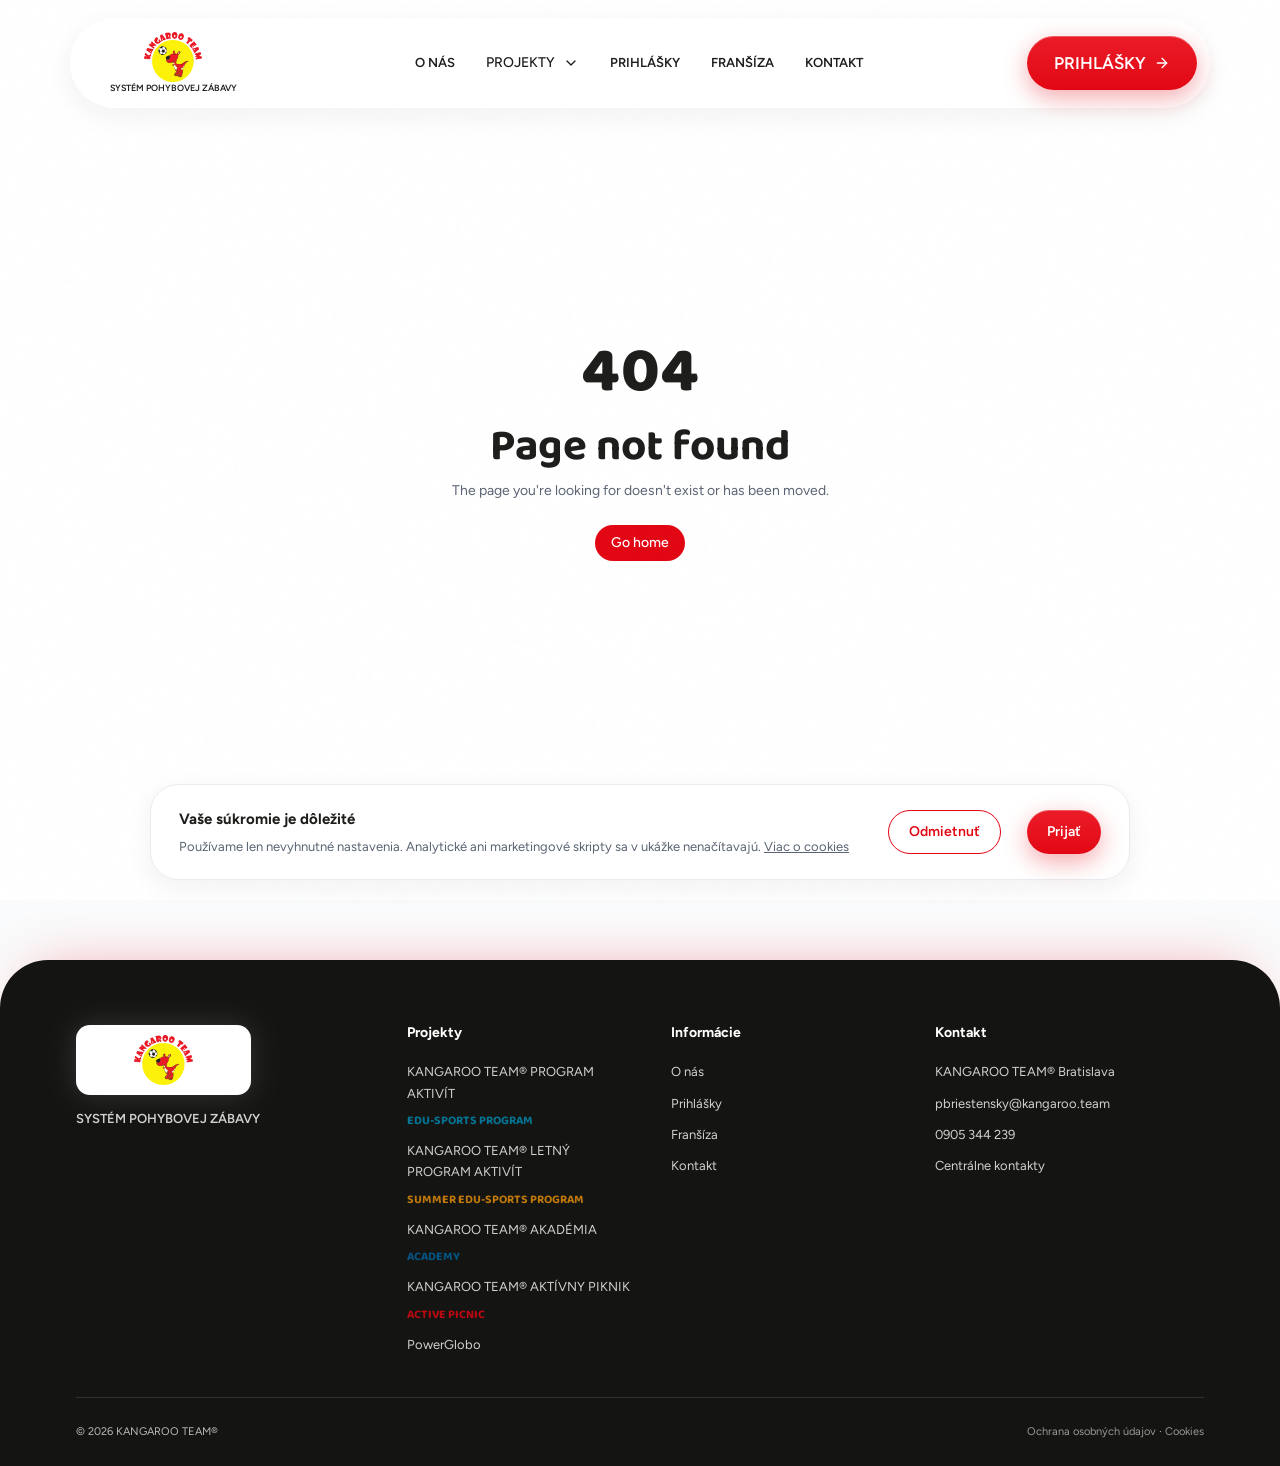
<file: index.html>
<!DOCTYPE html><html lang="sk"><head><meta charSet="utf-8"/><meta name="viewport" content="width=device-width, initial-scale=1"/><link rel="preload" as="image" href="/__l5e/assets-v1/35fd7db4-e2c6-43e2-95f6-3a55faa1e516/KT_logo_trans.webp"/><link rel="preload" as="image" href="/__l5e/assets-v1/997f4da7-c2a4-4044-a221-5ae855d0ee98/zajecia7.jpeg" fetchPriority="high"/><link rel="preload" as="image" href="/__l5e/assets-v1/9650065a-1c9d-4420-b1b7-85f82c4b03d8/zajecia3.jpeg"/><link rel="preload" as="image" href="/__l5e/assets-v1/0d38f997-a977-4e9b-ae4e-cd7d3bfdc152/zajecia1.jpeg"/><link rel="preload" as="image" href="/__l5e/assets-v1/ed49b57e-158e-4d73-9e98-57025d57c60c/zajecia5.jpeg"/><link rel="preload" as="image" href="/__l5e/assets-v1/0f0b9a1e-96f2-4b70-b495-211cd2bf315b/cien_kang.png"/><link rel="preload" as="image" href="/__l5e/assets-v1/a59b8ed4-78f5-4758-ac92-9cc15f35295b/kangur_lewa.png"/><link rel="preload" as="image" href="/__l5e/assets-v1/420be000-c2f4-4e22-a29c-a61c78569b7a/cropped-kangur-270x270.webp"/><link rel="stylesheet" href="https://fonts.googleapis.com/css2?family=Baloo+2:wght@600;700;800&amp;family=Figtree:wght@400;500;600&amp;display=swap" data-precedence="default"/><link rel="stylesheet" href="/assets/styles-fOOgrAZV.css" data-precedence="default"/><title>Kangaroo Team® Slovensko — pohybová zábava pre predškolákov | KANGAROO TEAM® Slovensko</title><meta name="description" content="Systém pohybovej zábavy pre predškolákov. Licencovaní inštruktori, štyri športy, skupiny po 12 detí a ukážková lekcia zadarmo."/><meta property="og:title" content="Kangaroo Team® Slovensko — pohybová zábava pre predškolákov | KANGAROO TEAM® Slovensko"/><meta property="og:description" content="Systém pohybovej zábavy pre predškolákov. Licencovaní inštruktori, štyri športy, skupiny po 12 detí a ukážková lekcia zadarmo."/><meta property="og:type" content="website"/><meta name="twitter:card" content="summary_large_image"/><meta property="og:image" content="/__l5e/assets-v1/a59b8ed4-78f5-4758-ac92-9cc15f35295b/kangur_lewa.png"/><meta name="twitter:image" content="/__l5e/assets-v1/a59b8ed4-78f5-4758-ac92-9cc15f35295b/kangur_lewa.png"/><link rel="modulepreload" href="/assets/index-jNLxosDd.js"/><link rel="modulepreload" href="/assets/routes-B03zFbzd.js"/><link rel="modulepreload" href="/assets/site-content-DAZcE6Q6.js"/><link rel="modulepreload" href="/assets/heart-D_1mez_y.js"/><link rel="modulepreload" href="/assets/testimonials-d4iovbOx.js"/><link rel="icon" href="/favicon.png" type="image/png"/><meta name="robots" content="noindex, nofollow"/><meta name="twitter:title" content="Kangaroo Team® Slovensko — pohybová zábava pre predškolákov | KANGAROO TEAM® Slovensko"><meta name="twitter:description" content="Systém pohybovej zábavy pre predškolákov. Licencovaní inštruktori, štyri športy, skupiny po 12 detí a ukážková lekcia zadarmo."></head><body><a href="#main" class="sr-only focus:not-sr-only">Preskočiť na obsah</a><header class="site-header "><div class="wrap header-inner"><a class="brand-lockup active" aria-label="KANGAROO TEAM® — domov" href="/" data-status="active" aria-current="page"><img class="logo" src="/__l5e/assets-v1/35fd7db4-e2c6-43e2-95f6-3a55faa1e516/KT_logo_trans.webp" alt="KANGAROO TEAM®"/><span class="brand-descriptor">SYSTÉM POHYBOVEJ ZÁBAVY</span></a><nav class="desktop-nav" aria-label="Hlavné menu"><span class="nav-indicator" aria-hidden="true"></span><a class="nav-link " href="/o-nas">O NÁS</a><div class="project-menu"><button class="inline-flex items-center justify-center gap-2 whitespace-nowrap rounded-md text-sm font-medium cursor-pointer transition-colors focus-visible:outline-none focus-visible:ring-1 focus-visible:ring-ring disabled:pointer-events-none disabled:opacity-50 disabled:cursor-not-allowed [&amp;_svg]:pointer-events-none [&amp;_svg]:size-4 [&amp;_svg]:shrink-0 hover:bg-accent hover:text-accent-foreground px-4 py-2 nav-link text-inherit h-auto" aria-expanded="false">PROJEKTY <svg xmlns="http://www.w3.org/2000/svg" width="24" height="24" viewBox="0 0 24 24" fill="none" stroke="currentColor" stroke-width="2" stroke-linecap="round" stroke-linejoin="round" class="lucide lucide-chevron-down size-3" aria-hidden="true"><path d="m6 9 6 6 6-6"></path></svg></button></div><a class="nav-link " href="/prihlasky">PRIHLÁŠKY</a><a class="nav-link " href="/fransiza">FRANŠÍZA</a><a class="nav-link " href="/kontakt">KONTAKT</a></nav><a class="inline-flex items-center justify-center gap-2 whitespace-nowrap rounded-md text-sm font-medium cursor-pointer transition-colors focus-visible:outline-none focus-visible:ring-1 focus-visible:ring-ring disabled:pointer-events-none disabled:opacity-50 disabled:cursor-not-allowed [&amp;_svg]:pointer-events-none [&amp;_svg]:size-4 [&amp;_svg]:shrink-0 kt-button bg-primary text-primary-foreground h-9 px-4 py-2 header-cta" href="/prihlasky">PRIHLÁŠKY <svg xmlns="http://www.w3.org/2000/svg" width="24" height="24" viewBox="0 0 24 24" fill="none" stroke="currentColor" stroke-width="2" stroke-linecap="round" stroke-linejoin="round" class="lucide lucide-arrow-right" aria-hidden="true"><path d="M5 12h14"></path><path d="m12 5 7 7-7 7"></path></svg></a><button class="inline-flex items-center justify-center gap-2 whitespace-nowrap rounded-md text-sm font-medium cursor-pointer transition-colors focus-visible:outline-none focus-visible:ring-1 focus-visible:ring-ring disabled:pointer-events-none disabled:opacity-50 disabled:cursor-not-allowed [&amp;_svg]:pointer-events-none [&amp;_svg]:size-4 [&amp;_svg]:shrink-0 hover:bg-accent hover:text-accent-foreground h-9 w-9 mobile-menu-button" aria-label="Otvoriť menu"><svg xmlns="http://www.w3.org/2000/svg" width="24" height="24" viewBox="0 0 24 24" fill="none" stroke="currentColor" stroke-width="2" stroke-linecap="round" stroke-linejoin="round" class="lucide lucide-menu" aria-hidden="true"><path d="M4 5h16"></path><path d="M4 12h16"></path><path d="M4 19h16"></path></svg></button></div></header><main id="main"><!--$--><section class="collage-hero"><div class="blob blob-1" aria-hidden="true"></div><div class="blob blob-2" aria-hidden="true"></div><div class="blob blob-3" aria-hidden="true"></div><div class="blob blob-4" aria-hidden="true"></div><div class="collage-inner wrap"><div class="collage-copy"><span class="eyebrow">SYSTÉM POHYBOVEJ ZÁBAVY</span><h1>Pohybová<!-- --> <span class="scribble">zábava<svg viewBox="0 0 200 24" preserveAspectRatio="none" aria-hidden="true"><path d="M4 15 C40 7 70 19 104 11 S160 6 196 14"></path></svg></span> <!-- -->pre predškolákov</h1><p class="lead">Štvorročný program pohybových aktivít pre deti od 1,5 do 6 rokov. Priamo vo vašej škôlke, s licencovanými inštruktormi.</p><div class="actions"><a class="inline-flex items-center justify-center gap-2 whitespace-nowrap rounded-md text-sm font-medium cursor-pointer transition-colors focus-visible:outline-none focus-visible:ring-1 focus-visible:ring-ring disabled:pointer-events-none disabled:opacity-50 disabled:cursor-not-allowed [&amp;_svg]:pointer-events-none [&amp;_svg]:size-4 [&amp;_svg]:shrink-0 kt-button bg-primary text-primary-foreground h-9 px-4 py-2" href="/prihlasky">Ukážková lekcia zadarmo <svg xmlns="http://www.w3.org/2000/svg" width="24" height="24" viewBox="0 0 24 24" fill="none" stroke="currentColor" stroke-width="2" stroke-linecap="round" stroke-linejoin="round" class="lucide lucide-arrow-right" aria-hidden="true"><path d="M5 12h14"></path><path d="m12 5 7 7-7 7"></path></svg></a><a class="inline-flex items-center justify-center gap-2 whitespace-nowrap rounded-md text-sm font-medium cursor-pointer transition-colors focus-visible:outline-none focus-visible:ring-1 focus-visible:ring-ring disabled:pointer-events-none disabled:opacity-50 disabled:cursor-not-allowed [&amp;_svg]:pointer-events-none [&amp;_svg]:size-4 [&amp;_svg]:shrink-0 kt-button kt-outline h-9 px-4 py-2 glass-button" href="/o-nas#pre-skolky">Pre škôlky <svg xmlns="http://www.w3.org/2000/svg" width="24" height="24" viewBox="0 0 24 24" fill="none" stroke="currentColor" stroke-width="2" stroke-linecap="round" stroke-linejoin="round" class="lucide lucide-school" aria-hidden="true"><path d="M14 21v-3a2 2 0 0 0-4 0v3"></path><path d="M18 5v16"></path><path d="m4 6 7.106-3.79a2 2 0 0 1 1.788 0L20 6"></path><path d="m6 11-3.52 2.147a1 1 0 0 0-.48.854V19a2 2 0 0 0 2 2h16a2 2 0 0 0 2-2v-5a1 1 0 0 0-.48-.853L18 11"></path><path d="M6 5v16"></path><circle cx="12" cy="9" r="2"></circle></svg></a></div></div><div class="collage"><span class="sticker">1. lekcia <strong>ZADARMO</strong></span><div class="collage-photo p1"><div class="collage-float"><div class="collage-card"><img src="/__l5e/assets-v1/997f4da7-c2a4-4044-a221-5ae855d0ee98/zajecia7.jpeg" alt="Inštruktor KANGAROO TEAM® s deťmi v telocvični" fetchPriority="high"/></div></div></div><div class="collage-photo p2"><div class="collage-float"><div class="collage-card"><img src="/__l5e/assets-v1/9650065a-1c9d-4420-b1b7-85f82c4b03d8/zajecia3.jpeg" alt="Deti v rozlišovacích vestách s loptami"/></div></div></div><div class="collage-photo p3"><div class="collage-float"><div class="collage-card"><img src="/__l5e/assets-v1/0d38f997-a977-4e9b-ae4e-cd7d3bfdc152/zajecia1.jpeg" alt="Hodina pohybovej zábavy v materskej škole"/></div></div></div><div class="collage-photo p4"><div class="collage-float"><div class="collage-card"><img src="/__l5e/assets-v1/ed49b57e-158e-4d73-9e98-57025d57c60c/zajecia5.jpeg" alt="Deti počas športovej hry"/></div></div></div><div class="collage-mascot"><img class="mascot-shadow" src="/__l5e/assets-v1/0f0b9a1e-96f2-4b70-b495-211cd2bf315b/cien_kang.png" alt=""/><img class="mascot-float" src="/__l5e/assets-v1/a59b8ed4-78f5-4758-ac92-9cc15f35295b/kangur_lewa.png" alt="Červený klokan, maskot KANGAROO TEAM®"/></div></div><span class="ball ball-1" aria-hidden="true"></span><span class="ball ball-2" aria-hidden="true"></span><span class="ball ball-3" aria-hidden="true"></span><span class="ball ball-4" aria-hidden="true"></span><span class="ball ball-5" aria-hidden="true"></span><span class="ball ball-6" aria-hidden="true"></span></div></section><div class="marquee" aria-label="POHYBOVÁ ZÁBAVA, VYHRÁVAJÚ VŠETCI!, 4 ŠPORTY, SKUPINY PO 12 DEŤOCH, PRVÁ LEKCIA ZADARMO, LICENCOVANÍ INŠTRUKTORI"><div class="marquee-track" aria-hidden="true"><div class="marquee-group"><span>POHYBOVÁ ZÁBAVA<img src="/__l5e/assets-v1/420be000-c2f4-4e22-a29c-a61c78569b7a/cropped-kangur-270x270.webp" alt=""/></span><span>VYHRÁVAJÚ VŠETCI!<img src="/__l5e/assets-v1/420be000-c2f4-4e22-a29c-a61c78569b7a/cropped-kangur-270x270.webp" alt=""/></span><span>4 ŠPORTY<img src="/__l5e/assets-v1/420be000-c2f4-4e22-a29c-a61c78569b7a/cropped-kangur-270x270.webp" alt=""/></span><span>SKUPINY PO 12 DEŤOCH<img src="/__l5e/assets-v1/420be000-c2f4-4e22-a29c-a61c78569b7a/cropped-kangur-270x270.webp" alt=""/></span><span>PRVÁ LEKCIA ZADARMO<img src="/__l5e/assets-v1/420be000-c2f4-4e22-a29c-a61c78569b7a/cropped-kangur-270x270.webp" alt=""/></span><span>LICENCOVANÍ INŠTRUKTORI<img src="/__l5e/assets-v1/420be000-c2f4-4e22-a29c-a61c78569b7a/cropped-kangur-270x270.webp" alt=""/></span></div><div class="marquee-group"><span>POHYBOVÁ ZÁBAVA<img src="/__l5e/assets-v1/420be000-c2f4-4e22-a29c-a61c78569b7a/cropped-kangur-270x270.webp" alt=""/></span><span>VYHRÁVAJÚ VŠETCI!<img src="/__l5e/assets-v1/420be000-c2f4-4e22-a29c-a61c78569b7a/cropped-kangur-270x270.webp" alt=""/></span><span>4 ŠPORTY<img src="/__l5e/assets-v1/420be000-c2f4-4e22-a29c-a61c78569b7a/cropped-kangur-270x270.webp" alt=""/></span><span>SKUPINY PO 12 DEŤOCH<img src="/__l5e/assets-v1/420be000-c2f4-4e22-a29c-a61c78569b7a/cropped-kangur-270x270.webp" alt=""/></span><span>PRVÁ LEKCIA ZADARMO<img src="/__l5e/assets-v1/420be000-c2f4-4e22-a29c-a61c78569b7a/cropped-kangur-270x270.webp" alt=""/></span><span>LICENCOVANÍ INŠTRUKTORI<img src="/__l5e/assets-v1/420be000-c2f4-4e22-a29c-a61c78569b7a/cropped-kangur-270x270.webp" alt=""/></span></div></div></div><div class="home-about-block" role="region" aria-label="O nás"><section class="section wrap about-light"><div class="reveal about-introduction"><div><h2>KTO SME?</h2><p class="lead">KANGAROO TEAM je systém pohybovej zábavy pre takmer 90 000 detí vo viac ako 500 mestách. V priebehu 15 rokov náš program absolvovalo viac ako 250 000 detí.</p></div><div class="photo-frame accent-cyan "><img src="/__l5e/assets-v1/0d38f997-a977-4e9b-ae4e-cd7d3bfdc152/zajecia1.jpeg" alt="Deti počas pohybovej zábavy KANGAROO TEAM®" loading="lazy"/></div></div></section><section class="stats-band"><div class="wrap"><div class="stats"><div class="stat"><div class="stat-number">90 000</div><p>DETÍ</p></div><div class="stat"><div class="stat-number">500</div><p>MIEST</p></div><div class="stat"><div class="stat-number">15</div><p>ROKOV</p></div><div class="stat"><div class="stat-number">250 000</div><p>ABSOLVENTOV</p></div></div></div></section><section class="section wrap about-light"><div class="reveal about-description"><p class="lead">KANGAROO TEAM® predstavuje systém projektov, produktov a aktivít, ktoré zapájajú deti vo veku 1,5 - 6 rokov do športu, poskytujú im pohybovú zábavu, zabezpečujú ich správny psychomotorický vývoj, rozvoj predstavivosti a znalosti o PowerGlobo ( Svete ).</p><p class="lead">Naše jedinečné projekty fyzickej zábavy rozvíjajú a formujú v deťoch prirodzenú túžbu po aktivite, uspokojujú potrebu spontánnej fyzickej aktivity a pripravujú ich na pravidelný pohyb v súčasnosti, ale aj v budúcnosti.</p></div></section><section class="section wrap home-quote about-muted"><div class="reveal "><blockquote class="brand-quote">KANGAROO HOVORÍ, ŽE KEĎ SA O POWERGLOBO STARÁME A O SEBA DBÁME, SVET JE KRÁSNY A RADOSŤ Z TOHO MÁME.</blockquote><img class="about-globe" src="/__l5e/assets-v1/a7241372-e043-4a42-83b5-0c3f9c6c4e93/kula_ziemska.png" alt="PowerGlobo — zemeguľa KANGAROO TEAM®" loading="lazy"/></div></section><section class="section wrap about-light"><div class="section-heading center"><span class="eyebrow">Na čom nám záleží</span><h2>NAŠE MISE</h2><p>Šestnásť vecí, na ktorých nám pri práci s deťmi záleží.</p></div><div class="mission-grid"><div class="mission-card"><img src="/__l5e/assets-v1/d84428ab-1912-4d8a-b701-58827c747210/Misje-PNG_POHYBOVA-ZABAVA.png" alt="Pohybová zábava" loading="lazy"/></div><div class="mission-card"><img src="/__l5e/assets-v1/57e4c586-28a3-452f-85d9-85e5e5e98809/Misje_SK_ZABAVA_PROSTREDNICTVOM_SPORTU-1024x268.png" alt="Zábava prostredníctvom športu" loading="lazy"/></div><div class="mission-card"><img src="/__l5e/assets-v1/3e8aeb69-1763-4d7a-8e6e-bfde108262ac/Misje_SK_TELESNA_VYCHOVA-1024x268.png" alt="Telesná výchova" loading="lazy"/></div><div class="mission-card"><img src="/__l5e/assets-v1/64ba76ff-6333-4309-9494-f647ad3b5d08/Misje_SK_CELKOVY_FYZICKY_ROZVOJ_-1024x268.png" alt="Celkový fyzický rozvoj" loading="lazy"/></div><div class="mission-card"><img src="/__l5e/assets-v1/aac6134e-beb6-4d4d-b70d-6f6f94530083/Misje_SK_ZAKLADY_FUTBALU_VOLEJBALU_BASKETBALU_A_HADZANEJ-1024x268.png" alt="Základy futbalu, volejbalu, basketbalu a hádzanej" loading="lazy"/></div><div class="mission-card"><img src="/__l5e/assets-v1/4ffc14ea-3289-4812-9a4e-56c64c209499/Misje_SK_TIMOVA_SPOLUPRACA-1024x268.png" alt="Tímová spolupráca" loading="lazy"/></div><div class="mission-card"><img src="/__l5e/assets-v1/d6096255-a30f-456b-80a8-ba72ab4f21ee/Misje_SK_PODPORA_FAIR_PLAY-1024x268.png" alt="Podpora fair play" loading="lazy"/></div><div class="mission-card"><img src="/__l5e/assets-v1/93bf2d1e-a3aa-4d95-a132-185ace580f0e/Misje_SK_PREVENCIA_OSPRAVEDNENIEK_Z_TELESNEJ_VYCHOVY_-1024x268.png" alt="Prevencia ospravedlneniek z telesnej výchovy" loading="lazy"/></div><div class="mission-card"><img src="/__l5e/assets-v1/c36bfdff-af1f-47a2-a1de-aadc4a00cafe/Misje_SK_BOJ_PROTI_DETSKEJ_OBEZITE-1024x267.png" alt="Boj proti detskej obezite" loading="lazy"/></div><div class="mission-card"><img src="/__l5e/assets-v1/0229d6af-fc92-4492-ab1f-e7acfdbc20e8/Misje_SK_ROZVOJ_PREDSTAVIVOSTI-1024x268.png" alt="Rozvoj predstavivosti" loading="lazy"/></div><div class="mission-card"><img src="/__l5e/assets-v1/de205a97-0161-4c42-a653-8cb254dcf541/Misje_SK_POSILNENIE_RODINNYCH_VAZIEB_-1024x268.png" alt="Posilnenie rodinných väzieb" loading="lazy"/></div><div class="mission-card"><img src="/__l5e/assets-v1/f516b12e-f3e5-4a60-a084-6b20bb643268/Misje_SK_SPOZNAVANIE_PLANETY-1024x268.png" alt="Spoznávanie planéty" loading="lazy"/></div><div class="mission-card"><img src="/__l5e/assets-v1/3de77b5b-bb10-4dad-9494-9114404857f3/Misje_SK_ZAKLADY_CUDZICH_JAZYKOV-1024x269.png" alt="Základy cudzích jazykov" loading="lazy"/></div><div class="mission-card"><img src="/__l5e/assets-v1/f362e8fc-a5ef-4ab3-aee9-518fff4a1bb0/Misje_SK_PRAVIDELNY_PITNT_REZIM_-1024x268.png" alt="Pravidelný pitný režim" loading="lazy"/></div><div class="mission-card"><img src="/__l5e/assets-v1/82839ecf-5aa1-45c0-8858-87cd621292fa/Misje_SK_KONZULTACIE_K_DALSIEMU_POHYBOVEMU_ROZVOJU_-1024x268.png" alt="Konzultácie k ďalšiemu pohybovému rozvoju" loading="lazy"/></div><div class="mission-card"><img src="/__l5e/assets-v1/9be490c6-c726-4666-9c3a-9d84d65f245c/Misje_SK_VYHRAVAJU_VSETCI_-1024x268.png" alt="Vyhrávajú všetci" loading="lazy"/></div></div><div class="mission-dots"><button class="inline-flex items-center justify-center gap-2 whitespace-nowrap rounded-md text-sm font-medium cursor-pointer transition-colors focus-visible:outline-none focus-visible:ring-1 focus-visible:ring-ring disabled:pointer-events-none disabled:opacity-50 disabled:cursor-not-allowed [&amp;_svg]:pointer-events-none [&amp;_svg]:size-4 [&amp;_svg]:shrink-0 hover:bg-accent hover:text-accent-foreground h-9 px-4 py-2 mission-dot selected" aria-label="Misia 1" aria-current="true"></button><button class="inline-flex items-center justify-center gap-2 whitespace-nowrap rounded-md text-sm font-medium cursor-pointer transition-colors focus-visible:outline-none focus-visible:ring-1 focus-visible:ring-ring disabled:pointer-events-none disabled:opacity-50 disabled:cursor-not-allowed [&amp;_svg]:pointer-events-none [&amp;_svg]:size-4 [&amp;_svg]:shrink-0 hover:bg-accent hover:text-accent-foreground h-9 px-4 py-2 mission-dot" aria-label="Misia 2" aria-current="false"></button><button class="inline-flex items-center justify-center gap-2 whitespace-nowrap rounded-md text-sm font-medium cursor-pointer transition-colors focus-visible:outline-none focus-visible:ring-1 focus-visible:ring-ring disabled:pointer-events-none disabled:opacity-50 disabled:cursor-not-allowed [&amp;_svg]:pointer-events-none [&amp;_svg]:size-4 [&amp;_svg]:shrink-0 hover:bg-accent hover:text-accent-foreground h-9 px-4 py-2 mission-dot" aria-label="Misia 3" aria-current="false"></button><button class="inline-flex items-center justify-center gap-2 whitespace-nowrap rounded-md text-sm font-medium cursor-pointer transition-colors focus-visible:outline-none focus-visible:ring-1 focus-visible:ring-ring disabled:pointer-events-none disabled:opacity-50 disabled:cursor-not-allowed [&amp;_svg]:pointer-events-none [&amp;_svg]:size-4 [&amp;_svg]:shrink-0 hover:bg-accent hover:text-accent-foreground h-9 px-4 py-2 mission-dot" aria-label="Misia 4" aria-current="false"></button><button class="inline-flex items-center justify-center gap-2 whitespace-nowrap rounded-md text-sm font-medium cursor-pointer transition-colors focus-visible:outline-none focus-visible:ring-1 focus-visible:ring-ring disabled:pointer-events-none disabled:opacity-50 disabled:cursor-not-allowed [&amp;_svg]:pointer-events-none [&amp;_svg]:size-4 [&amp;_svg]:shrink-0 hover:bg-accent hover:text-accent-foreground h-9 px-4 py-2 mission-dot" aria-label="Misia 5" aria-current="false"></button><button class="inline-flex items-center justify-center gap-2 whitespace-nowrap rounded-md text-sm font-medium cursor-pointer transition-colors focus-visible:outline-none focus-visible:ring-1 focus-visible:ring-ring disabled:pointer-events-none disabled:opacity-50 disabled:cursor-not-allowed [&amp;_svg]:pointer-events-none [&amp;_svg]:size-4 [&amp;_svg]:shrink-0 hover:bg-accent hover:text-accent-foreground h-9 px-4 py-2 mission-dot" aria-label="Misia 6" aria-current="false"></button><button class="inline-flex items-center justify-center gap-2 whitespace-nowrap rounded-md text-sm font-medium cursor-pointer transition-colors focus-visible:outline-none focus-visible:ring-1 focus-visible:ring-ring disabled:pointer-events-none disabled:opacity-50 disabled:cursor-not-allowed [&amp;_svg]:pointer-events-none [&amp;_svg]:size-4 [&amp;_svg]:shrink-0 hover:bg-accent hover:text-accent-foreground h-9 px-4 py-2 mission-dot" aria-label="Misia 7" aria-current="false"></button><button class="inline-flex items-center justify-center gap-2 whitespace-nowrap rounded-md text-sm font-medium cursor-pointer transition-colors focus-visible:outline-none focus-visible:ring-1 focus-visible:ring-ring disabled:pointer-events-none disabled:opacity-50 disabled:cursor-not-allowed [&amp;_svg]:pointer-events-none [&amp;_svg]:size-4 [&amp;_svg]:shrink-0 hover:bg-accent hover:text-accent-foreground h-9 px-4 py-2 mission-dot" aria-label="Misia 8" aria-current="false"></button><button class="inline-flex items-center justify-center gap-2 whitespace-nowrap rounded-md text-sm font-medium cursor-pointer transition-colors focus-visible:outline-none focus-visible:ring-1 focus-visible:ring-ring disabled:pointer-events-none disabled:opacity-50 disabled:cursor-not-allowed [&amp;_svg]:pointer-events-none [&amp;_svg]:size-4 [&amp;_svg]:shrink-0 hover:bg-accent hover:text-accent-foreground h-9 px-4 py-2 mission-dot" aria-label="Misia 9" aria-current="false"></button><button class="inline-flex items-center justify-center gap-2 whitespace-nowrap rounded-md text-sm font-medium cursor-pointer transition-colors focus-visible:outline-none focus-visible:ring-1 focus-visible:ring-ring disabled:pointer-events-none disabled:opacity-50 disabled:cursor-not-allowed [&amp;_svg]:pointer-events-none [&amp;_svg]:size-4 [&amp;_svg]:shrink-0 hover:bg-accent hover:text-accent-foreground h-9 px-4 py-2 mission-dot" aria-label="Misia 10" aria-current="false"></button><button class="inline-flex items-center justify-center gap-2 whitespace-nowrap rounded-md text-sm font-medium cursor-pointer transition-colors focus-visible:outline-none focus-visible:ring-1 focus-visible:ring-ring disabled:pointer-events-none disabled:opacity-50 disabled:cursor-not-allowed [&amp;_svg]:pointer-events-none [&amp;_svg]:size-4 [&amp;_svg]:shrink-0 hover:bg-accent hover:text-accent-foreground h-9 px-4 py-2 mission-dot" aria-label="Misia 11" aria-current="false"></button><button class="inline-flex items-center justify-center gap-2 whitespace-nowrap rounded-md text-sm font-medium cursor-pointer transition-colors focus-visible:outline-none focus-visible:ring-1 focus-visible:ring-ring disabled:pointer-events-none disabled:opacity-50 disabled:cursor-not-allowed [&amp;_svg]:pointer-events-none [&amp;_svg]:size-4 [&amp;_svg]:shrink-0 hover:bg-accent hover:text-accent-foreground h-9 px-4 py-2 mission-dot" aria-label="Misia 12" aria-current="false"></button><button class="inline-flex items-center justify-center gap-2 whitespace-nowrap rounded-md text-sm font-medium cursor-pointer transition-colors focus-visible:outline-none focus-visible:ring-1 focus-visible:ring-ring disabled:pointer-events-none disabled:opacity-50 disabled:cursor-not-allowed [&amp;_svg]:pointer-events-none [&amp;_svg]:size-4 [&amp;_svg]:shrink-0 hover:bg-accent hover:text-accent-foreground h-9 px-4 py-2 mission-dot" aria-label="Misia 13" aria-current="false"></button><button class="inline-flex items-center justify-center gap-2 whitespace-nowrap rounded-md text-sm font-medium cursor-pointer transition-colors focus-visible:outline-none focus-visible:ring-1 focus-visible:ring-ring disabled:pointer-events-none disabled:opacity-50 disabled:cursor-not-allowed [&amp;_svg]:pointer-events-none [&amp;_svg]:size-4 [&amp;_svg]:shrink-0 hover:bg-accent hover:text-accent-foreground h-9 px-4 py-2 mission-dot" aria-label="Misia 14" aria-current="false"></button><button class="inline-flex items-center justify-center gap-2 whitespace-nowrap rounded-md text-sm font-medium cursor-pointer transition-colors focus-visible:outline-none focus-visible:ring-1 focus-visible:ring-ring disabled:pointer-events-none disabled:opacity-50 disabled:cursor-not-allowed [&amp;_svg]:pointer-events-none [&amp;_svg]:size-4 [&amp;_svg]:shrink-0 hover:bg-accent hover:text-accent-foreground h-9 px-4 py-2 mission-dot" aria-label="Misia 15" aria-current="false"></button><button class="inline-flex items-center justify-center gap-2 whitespace-nowrap rounded-md text-sm font-medium cursor-pointer transition-colors focus-visible:outline-none focus-visible:ring-1 focus-visible:ring-ring disabled:pointer-events-none disabled:opacity-50 disabled:cursor-not-allowed [&amp;_svg]:pointer-events-none [&amp;_svg]:size-4 [&amp;_svg]:shrink-0 hover:bg-accent hover:text-accent-foreground h-9 px-4 py-2 mission-dot" aria-label="Misia 16" aria-current="false"></button></div><p class="everyone-wins">VYHRÁVAJÚ VŠETCI!</p></section><section class="section wrap about-muted"><div class="section-heading center"><h2>POZRITE SI VIDEO</h2></div><iframe class="brand-video" src="https://www.youtube.com/embed/hq7q-bvQHPs" title="KANGAROO TEAM® — video" loading="lazy" allow="accelerometer; autoplay; clipboard-write; encrypted-media; gyroscope; picture-in-picture; web-share" allowFullScreen=""></iframe></section><section class="section wrap about-light"><div class="section-heading center"><span class="eyebrow">Dôvera, ktorá nás posúva</span><h2>ODPORÚČAJÚ NÁS</h2><p>Skúsenosti športovcov a materských škôl z Poľska.</p></div><div class="testimonial-grid"><div class="reveal "><article class="testimonial"><div class="quote-mark" aria-hidden="true">“</div><blockquote>Kangaroo team predstavuje úsmev na detskej tvári.
Pohybové aktivity v tomto programe podporujú prirodzenú potrebu pohybu a všestranne ju rozvíjajú. Poskytujú základy štyroch tímových športov (futbal, volejbal, basketbal, hádzaná) a rozvíjajú predstavivosť, znalosti o našej planéte a tímovú spoluprácu.
Systém aktivít vedú licencovaní inštruktori, ktorí pracujú s deťmi na profesionálnej úrovni s veľkým nasadením. Zábavnou formou obohacujú program každej škôlky.
Zdravotná prevencia a rozvoj pohybového záujmu detí a ich rodičov je dôležitou súčasťou spoločenského rozvoja.</blockquote><div class="person"><img class="testimonial-portrait" src="/__l5e/assets-v1/69e59cee-cd66-4759-b652-bc1fdf83a87e/poleszak.webp" alt="Portrét — Gabriela Poleszak" width="72" height="72" loading="lazy"/><div><strong>Gabriela Poleszak</strong><small>Riaditeľka materskej školy č.27 &quot;Żagielek&quot; v Štetíne</small></div></div></article></div><div class="reveal "><article class="testimonial"><div class="quote-mark" aria-hidden="true">“</div><blockquote>Kangaroo team je skvelá zábava, ale tiež dôležitá súčasť fyzickej výchovy a rozvoja detí.
Loptové hry prinášajú deťom veľa radosti, podporujú zdravý životný štýl a napomáhajú integrácii.
Inštruktori prispôsobujú aktivity schopnostiam a veku každého dieťaťa a zabezpečujú atmosféru plnú nadšenia a zábavy.
Sme radi, že môžeme deti podporovať v získavaní nových vedomostí a inšpirovať ich k aktívnemu spôsobu života.</blockquote><div class="person"><img class="testimonial-portrait" src="/__l5e/assets-v1/4dbf9103-ff2e-425c-9ad3-014fc7b8933f/bukrym.webp" alt="Portrét — Katarzyna Bukrym" width="72" height="72" loading="lazy"/><div><strong>Katarzyna Bukrym</strong><small>Riaditeľka materskej školy &quot;Sloneczne&quot; v Bialystoku</small></div></div></article></div><div class="reveal "><article class="testimonial"><div class="quote-mark" aria-hidden="true">“</div><blockquote>Ako deti sme sa hrali vonku, pretože v tej dobe neboli natoľko vyvinuté elektronické hračky. Keby vtedy existoval Kangaroo team, určite by ma rodičia do neho zapísali.
Jeho hlavnými výhodami sú systematickosť projektu a všestranný pohybový rozvoj detí prispôsobený ich veku. Vďaka tomu sa môže stať fyzická aktivita pre deti vášňou na celý život.</blockquote><div class="person"><img class="testimonial-portrait" src="/__l5e/assets-v1/643fbe13-1e48-4d40-923f-6c68f17c2df8/kobryn.webp" alt="Portrét — Ewelina Kobryn" width="72" height="72" loading="lazy"/><div><strong>Ewelina Kobryn</strong><small>Majsterka a reprezentantka Poľska v basketbale, šampiónka WNBA, víťazka euroligy, ocenená šampiónka Poľska a Ruska</small></div></div></article></div><div class="reveal "><article class="testimonial"><div class="quote-mark" aria-hidden="true">“</div><blockquote>Ako športovec a otec považujem tento systém pre deti za skvelý. Team Kangaroo reaguje na potreby dnešnej doby, vrátane rastúceho povedomia rodičov o nutnosti pohybového rozvoja detí a jeho pozitívneho dopadu na zdravie.
Program vytvára u detí prirodzenú potrebu pohybu a rozvíja nielen pohybové zdatnosti, ale aj základné vedomosti o futbale, volejbale, basketbale, či hádzanej. Vydajme sa na aktívnu cestu PowerGlobe s Kangaroo a jeho zvieracími kamarátmi!</blockquote><div class="person"><img class="testimonial-portrait" src="/__l5e/assets-v1/9918224f-5d46-4105-97c1-d8c721b2a30d/kadziola.webp" alt="Portrét — Mike Kądzioła" width="72" height="72" loading="lazy"/><div><strong>Mike Kądzioła</strong><small>Juniorský majster sveta v plážovom volejbale</small></div></div></article></div></div><p class="award-note">V Poľsku, kde bol systém vytvorený, ho ocenili prezident Poľskej republiky aj minister športu.</p></section></div><section class="section wrap"><div class="section-heading"><div><span class="eyebrow">Jeden tím. Mnoho možností.</span><h2>NAŠE PROJEKTY</h2></div><p>Od prvých športových zážitkov po spoločné rodinné dobrodružstvá.</p></div><div class="project-grid"><div class="reveal "><article class="project-card accent-cyan project-edu-sports"><a aria-label="Zistite viac o KANGAROO TEAM® PROGRAM AKTIVÍT" href="/projekty/edu-sports"><div class="project-image"><img src="/__l5e/assets-v1/6fca0b60-a352-48d8-88e5-73110ec4f082/ENG_EDU-SPORTS-PROGRAM-1-1024x577.png" alt="Originálny banner projektu KANGAROO TEAM® PROGRAM AKTIVÍT" loading="lazy"/></div></a><div class="project-body"><span class="chip">3–6 rokov</span><h3>KANGAROO TEAM® PROGRAM AKTIVÍT</h3><small class="project-subtitle">EDU-SPORTS PROGRAM</small><p>Program Kangaroo Team je aktivita športovou rozprávkovou formou určená pre deti vo veku 3–6 rokov. Program je jedinečný, pestrý, systematicky zostavený a jednotlivé aktivity na seba prirodzene nadväzujú. Motivuje deti k pohybu hravou a zábavnou formou.</p><a class="text-link" href="/projekty/edu-sports">Zistite viac <svg xmlns="http://www.w3.org/2000/svg" width="24" height="24" viewBox="0 0 24 24" fill="none" stroke="currentColor" stroke-width="2" stroke-linecap="round" stroke-linejoin="round" class="lucide lucide-arrow-right" aria-hidden="true"><path d="M5 12h14"></path><path d="m12 5 7 7-7 7"></path></svg></a></div></article></div><div class="reveal "><article class="project-card accent-orange project-summer"><a aria-label="Zistite viac o KANGAROO TEAM® LETNÝ PROGRAM AKTIVÍT" href="/projekty/summer"><div class="project-image"><img src="/__l5e/assets-v1/ddb725b6-a377-4461-b003-a6c81457c127/summer_1-1.webp" alt="Originálny banner projektu KANGAROO TEAM® LETNÝ PROGRAM AKTIVÍT" loading="lazy"/></div></a><div class="project-body"><span class="chip">3–6 rokov</span><h3>KANGAROO TEAM® LETNÝ PROGRAM AKTIVÍT</h3><small class="project-subtitle">SUMMER EDU-SPORTS PROGRAM</small><p>Letná verzia nášho programu vo vybraných lokalitách.</p><a class="text-link" href="/projekty/summer">Zistite viac <svg xmlns="http://www.w3.org/2000/svg" width="24" height="24" viewBox="0 0 24 24" fill="none" stroke="currentColor" stroke-width="2" stroke-linecap="round" stroke-linejoin="round" class="lucide lucide-arrow-right" aria-hidden="true"><path d="M5 12h14"></path><path d="m12 5 7 7-7 7"></path></svg></a></div></article></div><div class="reveal "><article class="project-card accent-blue project-academy"><a aria-label="Zistite viac o KANGAROO TEAM® AKADÉMIA" href="/projekty/academy"><div class="project-image"><img src="/__l5e/assets-v1/44f1689f-b1c4-45b8-a8a9-03bce487f787/ENG_ACADEMY-1-1024x586.png" alt="Originálny banner projektu KANGAROO TEAM® AKADÉMIA" loading="lazy"/></div></a><div class="project-body"><span class="chip">60 minút</span><h3>KANGAROO TEAM® AKADÉMIA</h3><small class="project-subtitle">ACADEMY</small><p>Pravidelné pohybové kurzy pre deti organizované mimo materských škôl v športových a voľnočasových centrách.</p><a class="text-link" href="/projekty/academy">Zistite viac <svg xmlns="http://www.w3.org/2000/svg" width="24" height="24" viewBox="0 0 24 24" fill="none" stroke="currentColor" stroke-width="2" stroke-linecap="round" stroke-linejoin="round" class="lucide lucide-arrow-right" aria-hidden="true"><path d="M5 12h14"></path><path d="m12 5 7 7-7 7"></path></svg></a></div></article></div><div class="reveal "><article class="project-card accent-yellow project-active-picnic"><a aria-label="Zistite viac o KANGAROO TEAM® AKTÍVNY PIKNIK" href="/projekty/active-picnic"><div class="project-image"><img src="/__l5e/assets-v1/321238f7-07a9-47ff-8739-5c1386ae9706/ENG_ACTIVE-PICNIC-1-1024x581.png" alt="Originálny banner projektu KANGAROO TEAM® AKTÍVNY PIKNIK" loading="lazy"/></div></a><div class="project-body"><span class="chip">do 6 rokov</span><h3>KANGAROO TEAM® AKTÍVNY PIKNIK</h3><small class="project-subtitle">ACTIVE PICNIC</small><p>Veselé podujatia na čerstvom vzduchu plné hier a zábavy.</p><a class="text-link" href="/projekty/active-picnic">Zistite viac <svg xmlns="http://www.w3.org/2000/svg" width="24" height="24" viewBox="0 0 24 24" fill="none" stroke="currentColor" stroke-width="2" stroke-linecap="round" stroke-linejoin="round" class="lucide lucide-arrow-right" aria-hidden="true"><path d="M5 12h14"></path><path d="m12 5 7 7-7 7"></path></svg></a></div></article></div></div></section><svg class="wave to-white" viewBox="0 0 1440 100" preserveAspectRatio="none" aria-hidden="true"><path d="M0,0 C480,100 960,100 1440,0 L1440,100 L0,100 Z"></path></svg><section class="section wrap"><div class="reveal "><div class="section-heading"><div><span class="eyebrow">Každé dobrodružstvo má svoj začiatok</span><h2>Poďme do toho spolu</h2></div></div><div class="audience-grid"><div class="audience-card"><div class="audience-icon"><svg xmlns="http://www.w3.org/2000/svg" width="24" height="24" viewBox="0 0 24 24" fill="none" stroke="currentColor" stroke-width="2" stroke-linecap="round" stroke-linejoin="round" class="lucide lucide-heart" aria-hidden="true"><path d="M2 9.5a5.5 5.5 0 0 1 9.591-3.676.56.56 0 0 0 .818 0A5.49 5.49 0 0 1 22 9.5c0 2.29-1.5 4-3 5.5l-5.492 5.313a2 2 0 0 1-3 .019L5 15c-1.5-1.5-3-3.2-3-5.5"></path></svg></div><div><h3>Som rodič</h3><p>Chcem, aby sa moje dieťa hýbalo, bavilo a spoznávalo svet.</p><a class="text-link" href="/prihlasky">Prihlásiť dieťa <svg xmlns="http://www.w3.org/2000/svg" width="24" height="24" viewBox="0 0 24 24" fill="none" stroke="currentColor" stroke-width="2" stroke-linecap="round" stroke-linejoin="round" class="lucide lucide-arrow-right" aria-hidden="true"><path d="M5 12h14"></path><path d="m12 5 7 7-7 7"></path></svg></a></div></div><div class="audience-card school"><div class="audience-icon"><svg xmlns="http://www.w3.org/2000/svg" width="24" height="24" viewBox="0 0 24 24" fill="none" stroke="currentColor" stroke-width="2" stroke-linecap="round" stroke-linejoin="round" class="lucide lucide-school" aria-hidden="true"><path d="M14 21v-3a2 2 0 0 0-4 0v3"></path><path d="M18 5v16"></path><path d="m4 6 7.106-3.79a2 2 0 0 1 1.788 0L20 6"></path><path d="m6 11-3.52 2.147a1 1 0 0 0-.48.854V19a2 2 0 0 0 2 2h16a2 2 0 0 0 2-2v-5a1 1 0 0 0-.48-.853L18 11"></path><path d="M6 5v16"></path><circle cx="12" cy="9" r="2"></circle></svg></div><div><h3>Sme škôlka</h3><p>Chceme deťom ponúknuť profesionálny pohybový program priamo u nás.</p><a class="text-link" href="/o-nas#pre-skolky">Chcem program do škôlky <svg xmlns="http://www.w3.org/2000/svg" width="24" height="24" viewBox="0 0 24 24" fill="none" stroke="currentColor" stroke-width="2" stroke-linecap="round" stroke-linejoin="round" class="lucide lucide-arrow-right" aria-hidden="true"><path d="M5 12h14"></path><path d="m12 5 7 7-7 7"></path></svg></a></div></div></div></div></section><section class="section steps-photo" style="--steps-photo:url(/__l5e/assets-v1/9a35f3af-7529-4d90-91cf-7644ec9d5f3c/zajecia2.jpeg)"><div class="reveal wrap"><div class="section-heading center"><span class="eyebrow">Jednoducho, krok za krokom</span><h2>Ako to funguje</h2></div><div class="steps"><div class="step"><div class="step-number">1</div><h3>Prídete na ukážkovú lekciu zadarmo</h3><p>Prvá lekcia zadarmo pre všetky deti</p></div><div class="step"><div class="step-number">2</div><h3>Zaradíme ho do skupiny</h3><p>Maximálne 12 detí v skupine</p></div><div class="step"><div class="step-number">3</div><h3>Hodina raz týždenne</h3><p>30 minút priamo v škôlke</p></div><div class="step"><div class="step-number">4</div><h3>Sledujete pokrok</h3><p>Inštruktor na požiadanie poskytne spätnú väzbu</p></div></div></div></section><svg class="wave " viewBox="0 0 1440 100" preserveAspectRatio="none" aria-hidden="true"><path d="M0,40 C360,120 1080,-40 1440,40 L1440,100 L0,100 Z"></path></svg><section class="section muted-section"><div class="wrap"><div class="reveal story-grid"><div><span class="eyebrow">Viac než len šport</span><h2>Dobrodružstvo na PowerGlobo</h2><p>Celý program stojí na rozprávke o červenom klokanovi a jeho šiestich zvieracích kamarátoch z každého kontinentu. Deti s nimi počas štyroch rokov cestujú po PowerGlobo — po svete. Učia sa základy futbalu, volejbalu, basketbalu a hádzanej, spoznávajú kontinenty, prírodu a ekológiu a popri tom aj základy angličtiny.</p></div><img class="project-cover" src="/__l5e/assets-v1/f8202c31-d9e0-4e47-a8cf-2ace1e429303/edu_sports-1024x680.png" alt="KANGAROO TEAM® EDU-SPORTS PROGRAM" loading="lazy"/></div></div></section><svg class="wave to-white" viewBox="0 0 1440 100" preserveAspectRatio="none" aria-hidden="true"><path d="M0,0 C480,100 960,100 1440,0 L1440,100 L0,100 Z"></path></svg><section class="section wrap characters-section"><div class="reveal "><div class="section-heading center"><span class="eyebrow">PowerGlobo</span><h2>Kangaroo a jeho zvierací kamaráti</h2><p>Vydajte sa na aktívnu cestu po PowerGlobe a spoznajte Kangaroo a jeho 6 zvieracích kamarátov zo siedmich kontinentov.</p></div><div class="world-map" aria-label="Mapa PowerGlobo"><svg viewBox="0 0 100 100" preserveAspectRatio="none" aria-hidden="true"><path d="M5 23L10 19 16 20 21 15 30 17 34 22 30 27 34 31 29 35 25 40 27 44 31 47 29 50 25 47 20 40 13 38 10 31 5 29Z M28 48L34 47 39 52 38 59 35 64 35 70 30 80 27 73 27 65 23 57 24 51Z M38 12L44 9 46 17 41 23 37 20Z M45 23L48 19 52 20 54 25 60 22 65 16 73 16 78 20 87 20 94 26 91 34 84 36 81 42 78 39 76 49 71 43 67 41 65 34 59 33 56 30 53 33 47 31 45 28Z M46 35L54 33 60 39 61 47 57 51 56 61 51 67 48 59 46 53 42 45 43 38Z M76 66L81 62 85 65 89 65 93 72 87 79 78 77 75 71Z M32 90L42 87 51 88 62 86 73 90 76 94 63 96 46 95 33 94Z"></path></svg><button class="inline-flex items-center justify-center gap-2 whitespace-nowrap rounded-md text-sm font-medium cursor-pointer transition-colors focus-visible:outline-none focus-visible:ring-1 focus-visible:ring-ring disabled:pointer-events-none disabled:opacity-50 disabled:cursor-not-allowed [&amp;_svg]:pointer-events-none [&amp;_svg]:size-4 [&amp;_svg]:shrink-0 hover:bg-accent hover:text-accent-foreground h-9 px-4 py-2 map-point active" style="left:51.46%;top:72%" aria-label="Austrália: KANGAROO" aria-pressed="true"><span>K</span></button><button class="inline-flex items-center justify-center gap-2 whitespace-nowrap rounded-md text-sm font-medium cursor-pointer transition-colors focus-visible:outline-none focus-visible:ring-1 focus-visible:ring-ring disabled:pointer-events-none disabled:opacity-50 disabled:cursor-not-allowed [&amp;_svg]:pointer-events-none [&amp;_svg]:size-4 [&amp;_svg]:shrink-0 hover:bg-accent hover:text-accent-foreground h-9 px-4 py-2 map-point" style="left:31.62%;top:28%" aria-label="Európa: SLEČNA BOCIANKA" aria-pressed="false"><span>B</span></button><button class="inline-flex items-center justify-center gap-2 whitespace-nowrap rounded-md text-sm font-medium cursor-pointer transition-colors focus-visible:outline-none focus-visible:ring-1 focus-visible:ring-ring disabled:pointer-events-none disabled:opacity-50 disabled:cursor-not-allowed [&amp;_svg]:pointer-events-none [&amp;_svg]:size-4 [&amp;_svg]:shrink-0 hover:bg-accent hover:text-accent-foreground h-9 px-4 py-2 map-point" style="left:12.4%;top:33%" aria-label="Severná Amerika: MR. SKUNX" aria-pressed="false"><span>S</span></button><button class="inline-flex items-center justify-center gap-2 whitespace-nowrap rounded-md text-sm font-medium cursor-pointer transition-colors focus-visible:outline-none focus-visible:ring-1 focus-visible:ring-ring disabled:pointer-events-none disabled:opacity-50 disabled:cursor-not-allowed [&amp;_svg]:pointer-events-none [&amp;_svg]:size-4 [&amp;_svg]:shrink-0 hover:bg-accent hover:text-accent-foreground h-9 px-4 py-2 map-point" style="left:19.22%;top:63%" aria-label="Južná Amerika: EL MONKEYNHO" aria-pressed="false"><span>M</span></button><button class="inline-flex items-center justify-center gap-2 whitespace-nowrap rounded-md text-sm font-medium cursor-pointer transition-colors focus-visible:outline-none focus-visible:ring-1 focus-visible:ring-ring disabled:pointer-events-none disabled:opacity-50 disabled:cursor-not-allowed [&amp;_svg]:pointer-events-none [&amp;_svg]:size-4 [&amp;_svg]:shrink-0 hover:bg-accent hover:text-accent-foreground h-9 px-4 py-2 map-point" style="left:32.24%;top:53%" aria-label="Afrika: ELEFANT CHOBOTÍK" aria-pressed="false"><span>E</span></button><button class="inline-flex items-center justify-center gap-2 whitespace-nowrap rounded-md text-sm font-medium cursor-pointer transition-colors focus-visible:outline-none focus-visible:ring-1 focus-visible:ring-ring disabled:pointer-events-none disabled:opacity-50 disabled:cursor-not-allowed [&amp;_svg]:pointer-events-none [&amp;_svg]:size-4 [&amp;_svg]:shrink-0 hover:bg-accent hover:text-accent-foreground h-9 px-4 py-2 map-point" style="left:45.26%;top:35%" aria-label="Ázia: PANDAMONIX" aria-pressed="false"><span>P</span></button><button class="inline-flex items-center justify-center gap-2 whitespace-nowrap rounded-md text-sm font-medium cursor-pointer transition-colors focus-visible:outline-none focus-visible:ring-1 focus-visible:ring-ring disabled:pointer-events-none disabled:opacity-50 disabled:cursor-not-allowed [&amp;_svg]:pointer-events-none [&amp;_svg]:size-4 [&amp;_svg]:shrink-0 hover:bg-accent hover:text-accent-foreground h-9 px-4 py-2 map-point" style="left:34.1%;top:89%" aria-label="Antarktída: PINGU ADELA" aria-pressed="false"><span>A</span></button></div><div class="character-strip"><div class="strip-item active"><article class="character-card spotlight"><div class="character-avatar continent-australia" aria-label="Ilustrácia KANGAROO — doplní klient">K</div><span class="chip">Austrália</span><h3>KANGAROO</h3><p>Na Slovensku známy ako klokan, ale keďže sa v programe učíme základy angličtiny, ponechávame mu meno Kangaroo. Je hlavným hrdinom a mentorom celej športovej výpravy.</p><blockquote>„<!-- -->Aby všetci videli Kangaroo pri jeho sile, ako skáče najlepšie v PowerGlobe vo veľkom štýle.<!-- -->“</blockquote><small>Ilustrácia postavy — doplní klient</small></article></div><div class="strip-item"><article class="character-card spotlight"><div class="character-avatar continent-europe" aria-label="Ilustrácia SLEČNA BOCIANKA — doplní klient">B</div><span class="chip">Európa</span><h3>SLEČNA BOCIANKA</h3><p>Dobrá kamarátka Kangaroo z Európy.</p><blockquote>„<!-- -->Vitajte, to som ja, Slečna Bocianka z Európy. S Madame a Monsieur vyrážame vpred, nech spolu spoznáme európsky svet.<!-- -->“</blockquote><small>Ilustrácia postavy — doplní klient</small></article></div><div class="strip-item"><article class="character-card spotlight"><div class="character-avatar continent-north" aria-label="Ilustrácia MR. SKUNX — doplní klient">S</div><span class="chip">Severná Amerika</span><h3>MR. SKUNX</h3><p>Zvierací kamarát Kangaroo zo Severnej Ameriky, ktorý hovorí trochu americkou slovenčinou.</p><blockquote>„<!-- -->Ja som Mr. Skunx, veľký krok mám, hranolky som zjedol, kolu vypil sám. Teraz ma však bruško bolí, oj, joj, ako veľmi bolí.<!-- -->“</blockquote><small>Ilustrácia postavy — doplní klient</small></article></div><div class="strip-item"><article class="character-card spotlight"><div class="character-avatar continent-south" aria-label="Ilustrácia EL MONKEYNHO — doplní klient">M</div><span class="chip">Južná Amerika</span><h3>EL MONKEYNHO</h3><p>Športovo založený a zdravo sa stravujúci priateľ Kangaroo.</p><blockquote>„<!-- -->Ola, ja som EL MONKEYNHO z Južnej Ameriky. Pohyb mám rád, skáčem hore-dole, každý je môj kamarát. Kolená vysoko, úsmev na tvári, s pohybom a radosťou sa nám vždy všetko podarí.<!-- -->“</blockquote><small>Ilustrácia postavy — doplní klient</small></article></div><div class="strip-item"><article class="character-card spotlight"><div class="character-avatar continent-africa" aria-label="Ilustrácia ELEFANT CHOBOTÍK — doplní klient">E</div><span class="chip">Afrika</span><h3>ELEFANT CHOBOTÍK</h3><p>Najväčší suchozemský cicavec na PowerGlobe.</p><blockquote>„<!-- -->Z Afriky prichádzam, maznanie mám rád, som veľký slon a váš dobrý kamarát.<!-- -->“</blockquote><small>Ilustrácia postavy — doplní klient</small></article></div><div class="strip-item"><article class="character-card spotlight"><div class="character-avatar continent-asia" aria-label="Ilustrácia PANDAMONIX — doplní klient">P</div><span class="chip">Ázia</span><h3>PANDAMONIX</h3><p>Bláznivý, ale pomalý priateľ Kangaroo z Ázie.</p><blockquote>„<!-- -->A teraz PANDAMONIX z Ázie volá, ukáže vám časti tela – to je škola.<!-- -->“</blockquote><small>Ilustrácia postavy — doplní klient</small></article></div><div class="strip-item"><article class="character-card spotlight"><div class="character-avatar continent-antarctica" aria-label="Ilustrácia PINGU ADELA — doplní klient">A</div><span class="chip">Antarktída</span><h3>PINGU ADELA</h3><p>Dlane von a malé kroky, tak idú tučniaci už celé roky.</p><blockquote>„<!-- -->Z Antarktídy Pingu letí, pozdraviť vás milé deti. Malé kroky, ruky v bok, spolu vždy zvládneme každý krok.<!-- -->“</blockquote><small>Ilustrácia postavy — doplní klient</small></article></div></div><div class="brand-cheer">Hooray! Hooray! KANGAROO TEAM® Olé!</div><div class="actions center-actions"><a class="inline-flex items-center justify-center gap-2 whitespace-nowrap rounded-md text-sm font-medium cursor-pointer transition-colors focus-visible:outline-none focus-visible:ring-1 focus-visible:ring-ring disabled:pointer-events-none disabled:opacity-50 disabled:cursor-not-allowed [&amp;_svg]:pointer-events-none [&amp;_svg]:size-4 [&amp;_svg]:shrink-0 kt-button kt-outline h-9 px-4 py-2" href="/powerglobo">Spoznajte všetky postavy <svg xmlns="http://www.w3.org/2000/svg" width="24" height="24" viewBox="0 0 24 24" fill="none" stroke="currentColor" stroke-width="2" stroke-linecap="round" stroke-linejoin="round" class="lucide lucide-arrow-right" aria-hidden="true"><path d="M5 12h14"></path><path d="m12 5 7 7-7 7"></path></svg></a></div></div></section><section class="section wrap"><div class="reveal content-grid"><div class="photo-frame accent-yellow "><img src="/__l5e/assets-v1/997f4da7-c2a4-4044-a221-5ae855d0ee98/zajecia7.jpeg" alt="Deti s inštruktorom KANGAROO TEAM® v telocvični" loading="lazy"/></div><div class="content-copy"><svg xmlns="http://www.w3.org/2000/svg" width="24" height="24" viewBox="0 0 24 24" fill="none" stroke="currentColor" stroke-width="2" stroke-linecap="round" stroke-linejoin="round" class="lucide lucide-award text-primary" aria-hidden="true"><path d="m15.477 12.89 1.515 8.526a.5.5 0 0 1-.81.47l-3.58-2.687a1 1 0 0 0-1.197 0l-3.586 2.686a.5.5 0 0 1-.81-.469l1.514-8.526"></path><circle cx="12" cy="8" r="6"></circle></svg><h2>Certifikát pre aktívneho predškoláka</h2><p>Každé dieťa na konci školského roka dostane certifikát za absolvovanie lekcií programu Kangaroo Team Edu-Sports. V školskom roku <!-- -->2026/2027<!-- --> začíname aj na Slovensku.</p></div></div></section><section class="section wrap"><div class="reveal "><div class="section-heading center"><span class="eyebrow">Pre rodičov</span><h2>MONDO INFANO — rodičovský panel</h2><p>Detský svet na jednom mieste</p></div><div class="mini-stats"><span><strong>24<!-- -->/7</strong> prístup k informáciám</span><span><strong>100<!-- --> %</strong> pohodlie</span><span><strong>10 000<!-- -->+</strong> spokojných rodičov</span></div><div class="benefit-grid"><div class="benefit spotlight"><svg xmlns="http://www.w3.org/2000/svg" width="24" height="24" viewBox="0 0 24 24" fill="none" stroke="currentColor" stroke-width="2" stroke-linecap="round" stroke-linejoin="round" class="lucide lucide-calendar-days" aria-hidden="true"><path d="M8 2v4"></path><path d="M16 2v4"></path><rect width="18" height="18" x="3" y="4" rx="2"></rect><path d="M3 10h18"></path><path d="M8 14h.01"></path><path d="M12 14h.01"></path><path d="M16 14h.01"></path><path d="M8 18h.01"></path><path d="M12 18h.01"></path><path d="M16 18h.01"></path></svg><h3>CENTRUM AKTIVÍT</h3><p>Vďaka centru aktivít máte vždy po ruke rozvrh a podrobnosti o lekcii svojho dieťaťa. Sledujete, čo ho čaká, kto lekciu vedie a aký je stav.</p></div><div class="benefit spotlight"><svg xmlns="http://www.w3.org/2000/svg" width="24" height="24" viewBox="0 0 24 24" fill="none" stroke="currentColor" stroke-width="2" stroke-linecap="round" stroke-linejoin="round" class="lucide lucide-credit-card" aria-hidden="true"><rect width="20" height="14" x="2" y="5" rx="2"></rect><line x1="2" x2="22" y1="10" y2="10"></line></svg><h3>PLATOBNÉ CENTRUM</h3><p>Centrum platieb zhromažďuje všetky platby na jednom mieste. Vidíte čiastky, termíny aj stav platby a vďaka online úhradám alebo predplatnému máte všetko pohodlne pod kontrolou.</p></div><div class="benefit spotlight"><svg xmlns="http://www.w3.org/2000/svg" width="24" height="24" viewBox="0 0 24 24" fill="none" stroke="currentColor" stroke-width="2" stroke-linecap="round" stroke-linejoin="round" class="lucide lucide-message-circle" aria-hidden="true"><path d="M2.992 16.342a2 2 0 0 1 .094 1.167l-1.065 3.29a1 1 0 0 0 1.236 1.168l3.413-.998a2 2 0 0 1 1.099.092 10 10 0 1 0-4.777-4.719"></path></svg><h3>KOMUNIKAČNÉ CENTRUM</h3><p>Komunikačné centrum vám umožňuje byť v neustálom kontakte s inštruktormi a administratívnymi pracovníkmi. Získate pripomienky, zmeny rozvrhu a správy o pokrokoch svojho dieťaťa na jednom mieste.</p></div></div><p class="panel-claim">Riaďte, lepšie plánujte, kontrolujte.</p><p class="panel-note">Dostupnosť panelu pre Slovensko potvrdí klient.</p></div></section><section class="final-cta"><div class="wrap"><h2>Prihláste dieťa do KANGAROO TEAM®</h2><p>Ukážková lekcia zadarmo pre všetky deti.</p><div class="actions"><a class="inline-flex items-center justify-center gap-2 whitespace-nowrap rounded-md text-sm font-medium cursor-pointer transition-colors focus-visible:outline-none focus-visible:ring-1 focus-visible:ring-ring disabled:pointer-events-none disabled:opacity-50 disabled:cursor-not-allowed [&amp;_svg]:pointer-events-none [&amp;_svg]:size-4 [&amp;_svg]:shrink-0 kt-button kt-white h-9 px-4 py-2" href="/prihlasky">Prihlásiť dieťa <svg xmlns="http://www.w3.org/2000/svg" width="24" height="24" viewBox="0 0 24 24" fill="none" stroke="currentColor" stroke-width="2" stroke-linecap="round" stroke-linejoin="round" class="lucide lucide-arrow-right" aria-hidden="true"><path d="M5 12h14"></path><path d="m12 5 7 7-7 7"></path></svg></a><a class="inline-flex items-center justify-center gap-2 whitespace-nowrap rounded-md text-sm font-medium cursor-pointer transition-colors focus-visible:outline-none focus-visible:ring-1 focus-visible:ring-ring disabled:pointer-events-none disabled:opacity-50 disabled:cursor-not-allowed [&amp;_svg]:pointer-events-none [&amp;_svg]:size-4 [&amp;_svg]:shrink-0 kt-button kt-inverse h-9 px-4 py-2" href="/kontakt">Máte otázku? Napíšte nám</a></div></div><img class="final-mascot" src="/__l5e/assets-v1/a59b8ed4-78f5-4758-ac92-9cc15f35295b/kangur_lewa.png" loading="lazy" alt="Červený klokan KANGAROO TEAM®"/></section><script>(function(a,f){let l;try{l=JSON.parse(sessionStorage.getItem(a)||"{}")}catch{return}const n=l?.[f||history.state?.__TSR_key];let c=!1;for(const t in n){const e=n[t],o=e?.scrollX,s=e?.scrollY;if(Number.isFinite(o)&&Number.isFinite(s)){if(t==="window")scrollTo(o,s),c=!0;else if(t)try{const r=document.querySelector(t);r&&(r.scrollLeft=o,r.scrollTop=s)}catch{}}}if(c)return;const i=location.hash.slice(1);if(i){const t=history.state?.__hashScrollIntoViewOptions??!0;if(t){const e=document.getElementById(i);e&&e.scrollIntoView(t)}return}scrollTo(0,0)})("tsr-scroll-restoration-v1_3");document.currentScript.remove()</script><!--/$--></main><footer class="footer"><div class="wrap"><div class="footer-grid"><div><img class="footer-logo" src="/__l5e/assets-v1/35fd7db4-e2c6-43e2-95f6-3a55faa1e516/KT_logo_trans.webp" loading="lazy" alt="KANGAROO TEAM®"/><p class="brand-descriptor mt-4">SYSTÉM POHYBOVEJ ZÁBAVY</p></div><div><h3>Projekty</h3><a class="project-edu-sports" href="/projekty/edu-sports">KANGAROO TEAM® PROGRAM AKTIVÍT<small class="project-subtitle">EDU-SPORTS PROGRAM</small></a><a class="project-summer" href="/projekty/summer">KANGAROO TEAM® LETNÝ PROGRAM AKTIVÍT<small class="project-subtitle">SUMMER EDU-SPORTS PROGRAM</small></a><a class="project-academy" href="/projekty/academy">KANGAROO TEAM® AKADÉMIA<small class="project-subtitle">ACADEMY</small></a><a class="project-active-picnic" href="/projekty/active-picnic">KANGAROO TEAM® AKTÍVNY PIKNIK<small class="project-subtitle">ACTIVE PICNIC</small></a><a href="/powerglobo">PowerGlobo</a></div><div><h3>Informácie</h3><a href="/o-nas">O nás</a><a href="/prihlasky">Prihlášky</a><a href="/fransiza">Franšíza</a><a href="/kontakt">Kontakt</a></div><div><h3>Kontakt</h3><p>KANGAROO TEAM® Bratislava</p><a href="mailto:pbriestensky@kangaroo.team">pbriestensky@kangaroo.team</a><a href="tel:+421905344239">0905 344 239</a><a href="https://kangaroo.team/contacts/" target="_blank" rel="noreferrer">Centrálne kontakty</a></div></div><div class="footer-bottom"><span>© 2026 KANGAROO TEAM®</span><span><a href="/ochrana-osobnych-udajov">Ochrana osobných údajov</a> ·<!-- --> <a href="/cookies">Cookies</a></span></div></div></footer><script data-tsr-stream-part="">(self.$R=self.$R||{})["tsr"]=[];self.$_TSR={h(){this.hydrated=!0,this.c()},e(){this.streamEnded=!0,this.c()},c(){this.hydrated&&this.streamEnded&&(delete self.$_TSR,delete self.$R.tsr)},p(e){this.initialized?e():this.buffer.push(e)},buffer:[]};$_TSR.router=($R=>$R[0]={manifest:$R[1]={routes:$R[2]={__root__:$R[3]={preloads:$R[4]=["/assets/index-jNLxosDd.js"],scripts:$R[5]=[$R[6]={attrs:$R[7]={type:"module",async:!0,src:"/assets/index-jNLxosDd.js"}}]},"/":$R[8]={preloads:$R[9]=["/assets/routes-B03zFbzd.js","/assets/site-content-DAZcE6Q6.js","/assets/heart-D_1mez_y.js","/assets/testimonials-d4iovbOx.js"]}}},matches:$R[10]=[$R[11]={i:"__root__ ",u:1794833702074,s:"success",ssr:!0},$R[12]={i:"  ",u:1794833702074,s:"success",ssr:!0}]})($R["tsr"]);$_TSR.e();{let s=document.currentScript,p;while((p=s.previousElementSibling)&&p.hasAttribute('data-tsr-stream-part'))p.remove();s.remove()}</script><script type="module" async="" src="/assets/index-jNLxosDd.js"></script><script>document.currentScript.remove();/*$tsr-stream-boundary*/</script></body></html>
</file>
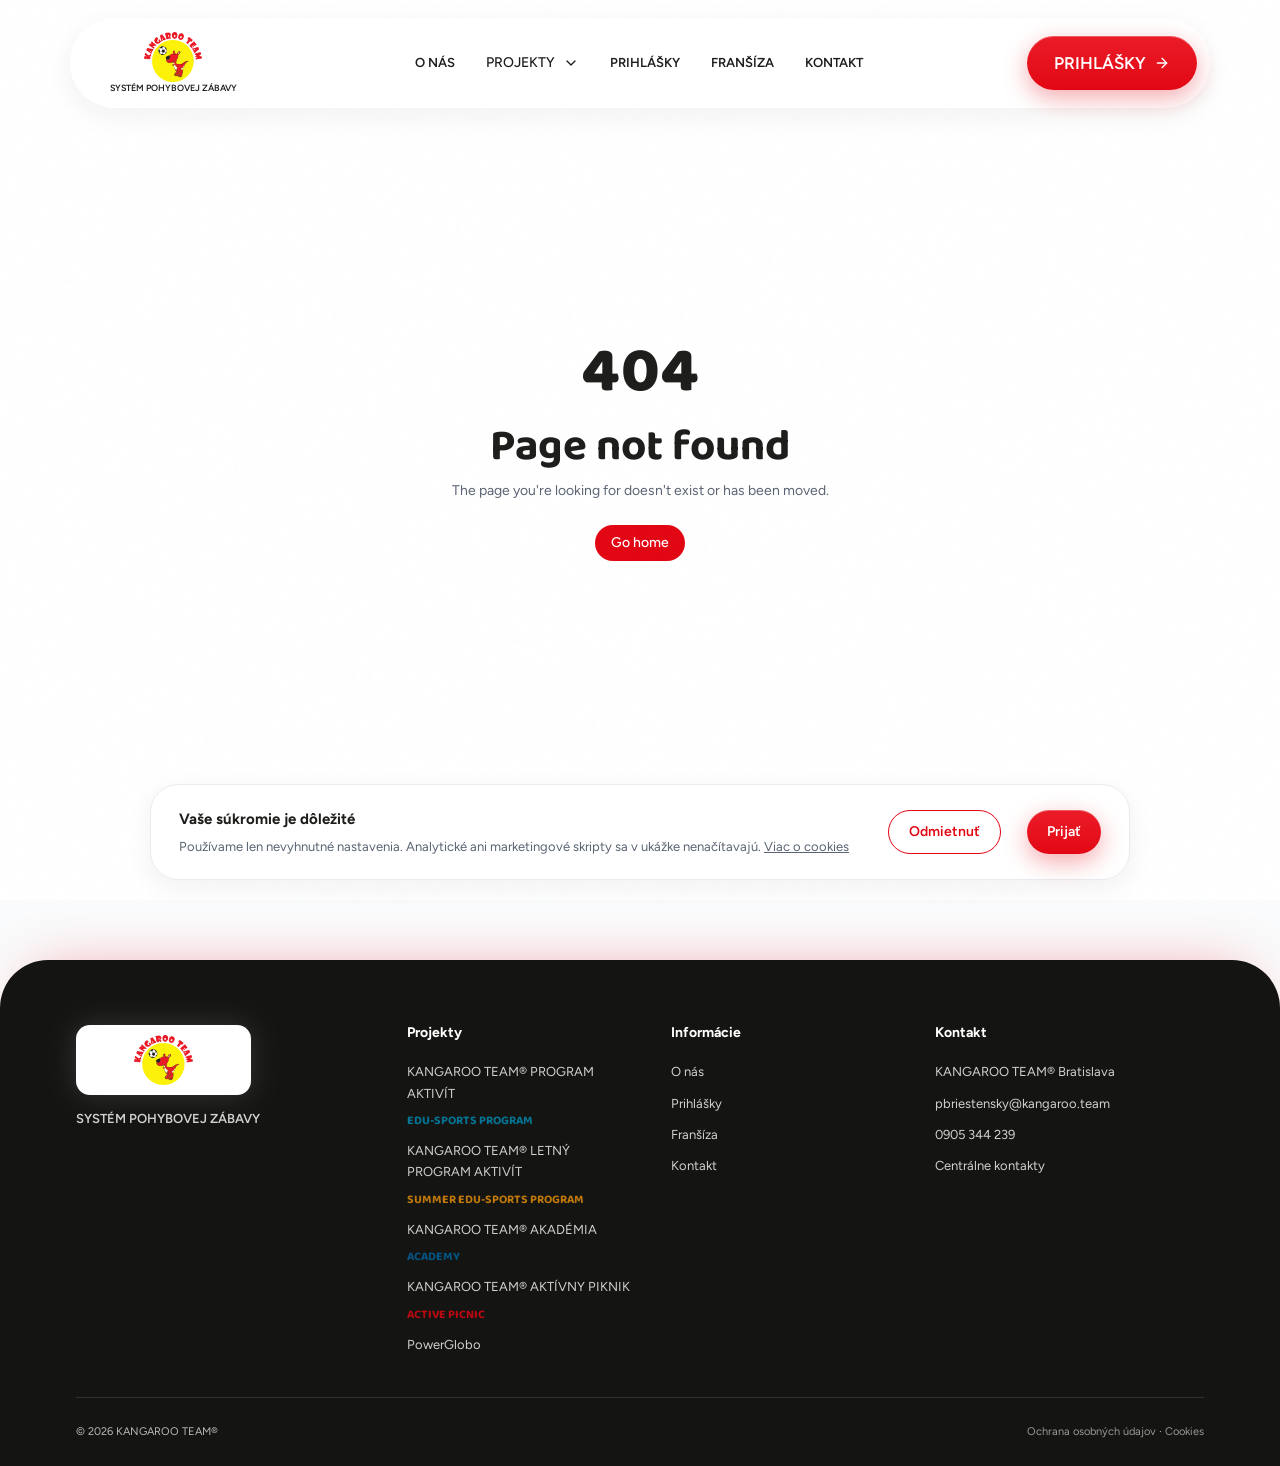
<file: cookies/index.html>
<!DOCTYPE html><html lang="sk"><head><meta charSet="utf-8"/><meta name="viewport" content="width=device-width, initial-scale=1"/><link rel="preload" as="image" href="/__l5e/assets-v1/35fd7db4-e2c6-43e2-95f6-3a55faa1e516/KT_logo_trans.webp"/><link rel="stylesheet" href="https://fonts.googleapis.com/css2?family=Baloo+2:wght@600;700;800&amp;family=Figtree:wght@400;500;600&amp;display=swap" data-precedence="default"/><link rel="stylesheet" href="/assets/styles-fOOgrAZV.css" data-precedence="default"/><title>Cookies | KANGAROO TEAM® Slovensko</title><meta name="description" content="Nastavenia súkromia a informácie o cookies v ukážke KANGAROO TEAM®."/><meta property="og:title" content="Cookies | KANGAROO TEAM® Slovensko"/><meta property="og:description" content="Nastavenia súkromia a informácie o cookies v ukážke KANGAROO TEAM®."/><meta property="og:type" content="website"/><meta name="twitter:card" content="summary_large_image"/><link rel="modulepreload" href="/assets/index-jNLxosDd.js"/><link rel="modulepreload" href="/assets/cookies-XQ8MyZIx.js"/><link rel="modulepreload" href="/assets/site-content-DAZcE6Q6.js"/><link rel="icon" href="/favicon.png" type="image/png"/><meta name="robots" content="noindex, nofollow"/><meta name="twitter:title" content="Cookies | KANGAROO TEAM® Slovensko"><meta name="twitter:description" content="Nastavenia súkromia a informácie o cookies v ukážke KANGAROO TEAM®."><meta property="og:image" content="https://pub-bb2e103a32db4e198524a2e9ed8f35b4.r2.dev/lovp_147a83qj4p91488bwr37mnz59z/b7e2929e0e0428a16ea37ca14bd333f5_1794833207924.png"><meta name="twitter:image" content="https://pub-bb2e103a32db4e198524a2e9ed8f35b4.r2.dev/lovp_147a83qj4p91488bwr37mnz59z/b7e2929e0e0428a16ea37ca14bd333f5_1794833207924.png"></head><body><a href="#main" class="sr-only focus:not-sr-only">Preskočiť na obsah</a><header class="site-header "><div class="wrap header-inner"><a class="brand-lockup" aria-label="KANGAROO TEAM® — domov" href="/"><img class="logo" src="/__l5e/assets-v1/35fd7db4-e2c6-43e2-95f6-3a55faa1e516/KT_logo_trans.webp" alt="KANGAROO TEAM®"/><span class="brand-descriptor">SYSTÉM POHYBOVEJ ZÁBAVY</span></a><nav class="desktop-nav" aria-label="Hlavné menu"><span class="nav-indicator" aria-hidden="true"></span><a class="nav-link " href="/o-nas">O NÁS</a><div class="project-menu"><button class="inline-flex items-center justify-center gap-2 whitespace-nowrap rounded-md text-sm font-medium cursor-pointer transition-colors focus-visible:outline-none focus-visible:ring-1 focus-visible:ring-ring disabled:pointer-events-none disabled:opacity-50 disabled:cursor-not-allowed [&amp;_svg]:pointer-events-none [&amp;_svg]:size-4 [&amp;_svg]:shrink-0 hover:bg-accent hover:text-accent-foreground px-4 py-2 nav-link text-inherit h-auto" aria-expanded="false">PROJEKTY <svg xmlns="http://www.w3.org/2000/svg" width="24" height="24" viewBox="0 0 24 24" fill="none" stroke="currentColor" stroke-width="2" stroke-linecap="round" stroke-linejoin="round" class="lucide lucide-chevron-down size-3" aria-hidden="true"><path d="m6 9 6 6 6-6"></path></svg></button></div><a class="nav-link " href="/prihlasky">PRIHLÁŠKY</a><a class="nav-link " href="/fransiza">FRANŠÍZA</a><a class="nav-link " href="/kontakt">KONTAKT</a></nav><a class="inline-flex items-center justify-center gap-2 whitespace-nowrap rounded-md text-sm font-medium cursor-pointer transition-colors focus-visible:outline-none focus-visible:ring-1 focus-visible:ring-ring disabled:pointer-events-none disabled:opacity-50 disabled:cursor-not-allowed [&amp;_svg]:pointer-events-none [&amp;_svg]:size-4 [&amp;_svg]:shrink-0 kt-button bg-primary text-primary-foreground h-9 px-4 py-2 header-cta" href="/prihlasky">PRIHLÁŠKY <svg xmlns="http://www.w3.org/2000/svg" width="24" height="24" viewBox="0 0 24 24" fill="none" stroke="currentColor" stroke-width="2" stroke-linecap="round" stroke-linejoin="round" class="lucide lucide-arrow-right" aria-hidden="true"><path d="M5 12h14"></path><path d="m12 5 7 7-7 7"></path></svg></a><button class="inline-flex items-center justify-center gap-2 whitespace-nowrap rounded-md text-sm font-medium cursor-pointer transition-colors focus-visible:outline-none focus-visible:ring-1 focus-visible:ring-ring disabled:pointer-events-none disabled:opacity-50 disabled:cursor-not-allowed [&amp;_svg]:pointer-events-none [&amp;_svg]:size-4 [&amp;_svg]:shrink-0 hover:bg-accent hover:text-accent-foreground h-9 w-9 mobile-menu-button" aria-label="Otvoriť menu"><svg xmlns="http://www.w3.org/2000/svg" width="24" height="24" viewBox="0 0 24 24" fill="none" stroke="currentColor" stroke-width="2" stroke-linecap="round" stroke-linejoin="round" class="lucide lucide-menu" aria-hidden="true"><path d="M4 5h16"></path><path d="M4 12h16"></path><path d="M4 19h16"></path></svg></button></div></header><main id="main"><!--$--><section class="page-hero wrap"><div class="breadcrumbs"><a href="/">Domov</a> / <!-- -->Cookies a súkromie</div><span class="eyebrow">KANGAROO TEAM® Slovensko</span><h1>Cookies a súkromie</h1><p class="lead">V tejto ukážke sa nenačítavajú žiadne analytické ani marketingové skripty.</p></section><section class="section wrap content-copy"><h2>Vaša voľba</h2><p>Na tomto zariadení uchovávame iba vaše rozhodnutie o súkromí. Údaje z formulárov sa neukladajú. Finálne informácie o cookies doplní klient pred spustením.</p><div class="actions"><button class="inline-flex items-center justify-center gap-2 whitespace-nowrap rounded-md text-sm font-medium cursor-pointer transition-colors focus-visible:outline-none focus-visible:ring-1 focus-visible:ring-ring disabled:pointer-events-none disabled:opacity-50 disabled:cursor-not-allowed [&amp;_svg]:pointer-events-none [&amp;_svg]:size-4 [&amp;_svg]:shrink-0 kt-button kt-outline h-9 px-4 py-2">Odmietnuť</button><button class="inline-flex items-center justify-center gap-2 whitespace-nowrap rounded-md text-sm font-medium cursor-pointer transition-colors focus-visible:outline-none focus-visible:ring-1 focus-visible:ring-ring disabled:pointer-events-none disabled:opacity-50 disabled:cursor-not-allowed [&amp;_svg]:pointer-events-none [&amp;_svg]:size-4 [&amp;_svg]:shrink-0 kt-button bg-primary text-primary-foreground h-9 px-4 py-2">Prijať</button></div></section><script>(function(a,f){let l;try{l=JSON.parse(sessionStorage.getItem(a)||"{}")}catch{return}const n=l?.[f||history.state?.__TSR_key];let c=!1;for(const t in n){const e=n[t],o=e?.scrollX,s=e?.scrollY;if(Number.isFinite(o)&&Number.isFinite(s)){if(t==="window")scrollTo(o,s),c=!0;else if(t)try{const r=document.querySelector(t);r&&(r.scrollLeft=o,r.scrollTop=s)}catch{}}}if(c)return;const i=location.hash.slice(1);if(i){const t=history.state?.__hashScrollIntoViewOptions??!0;if(t){const e=document.getElementById(i);e&&e.scrollIntoView(t)}return}scrollTo(0,0)})("tsr-scroll-restoration-v1_3");document.currentScript.remove()</script><!--/$--></main><footer class="footer"><div class="wrap"><div class="footer-grid"><div><img class="footer-logo" src="/__l5e/assets-v1/35fd7db4-e2c6-43e2-95f6-3a55faa1e516/KT_logo_trans.webp" loading="lazy" alt="KANGAROO TEAM®"/><p class="brand-descriptor mt-4">SYSTÉM POHYBOVEJ ZÁBAVY</p></div><div><h3>Projekty</h3><a class="project-edu-sports" href="/projekty/edu-sports">KANGAROO TEAM® PROGRAM AKTIVÍT<small class="project-subtitle">EDU-SPORTS PROGRAM</small></a><a class="project-summer" href="/projekty/summer">KANGAROO TEAM® LETNÝ PROGRAM AKTIVÍT<small class="project-subtitle">SUMMER EDU-SPORTS PROGRAM</small></a><a class="project-academy" href="/projekty/academy">KANGAROO TEAM® AKADÉMIA<small class="project-subtitle">ACADEMY</small></a><a class="project-active-picnic" href="/projekty/active-picnic">KANGAROO TEAM® AKTÍVNY PIKNIK<small class="project-subtitle">ACTIVE PICNIC</small></a><a href="/powerglobo">PowerGlobo</a></div><div><h3>Informácie</h3><a href="/o-nas">O nás</a><a href="/prihlasky">Prihlášky</a><a href="/fransiza">Franšíza</a><a href="/kontakt">Kontakt</a></div><div><h3>Kontakt</h3><p>KANGAROO TEAM® Bratislava</p><a href="mailto:pbriestensky@kangaroo.team">pbriestensky@kangaroo.team</a><a href="tel:+421905344239">0905 344 239</a><a href="https://kangaroo.team/contacts/" target="_blank" rel="noreferrer">Centrálne kontakty</a></div></div><div class="footer-bottom"><span>© 2026 KANGAROO TEAM®</span><span><a href="/ochrana-osobnych-udajov">Ochrana osobných údajov</a> ·<!-- --> <a class="active" href="/cookies" data-status="active" aria-current="page">Cookies</a></span></div></div></footer><script data-tsr-stream-part="">(self.$R=self.$R||{})["tsr"]=[];self.$_TSR={h(){this.hydrated=!0,this.c()},e(){this.streamEnded=!0,this.c()},c(){this.hydrated&&this.streamEnded&&(delete self.$_TSR,delete self.$R.tsr)},p(e){this.initialized?e():this.buffer.push(e)},buffer:[]};$_TSR.router=($R=>$R[0]={manifest:$R[1]={routes:$R[2]={__root__:$R[3]={preloads:$R[4]=["/assets/index-jNLxosDd.js"],scripts:$R[5]=[$R[6]={attrs:$R[7]={type:"module",async:!0,src:"/assets/index-jNLxosDd.js"}}]},"/cookies":$R[8]={preloads:$R[9]=["/assets/cookies-XQ8MyZIx.js","/assets/site-content-DAZcE6Q6.js"]}}},matches:$R[10]=[$R[11]={i:"__root__ ",u:1794833746719,s:"success",ssr:!0},$R[12]={i:" cookies cookies",u:1794833746719,s:"success",ssr:!0}]})($R["tsr"]);$_TSR.e();{let s=document.currentScript,p;while((p=s.previousElementSibling)&&p.hasAttribute('data-tsr-stream-part'))p.remove();s.remove()}</script><script type="module" async="" src="/assets/index-jNLxosDd.js"></script><script>document.currentScript.remove();/*$tsr-stream-boundary*/</script></body></html>
</file>
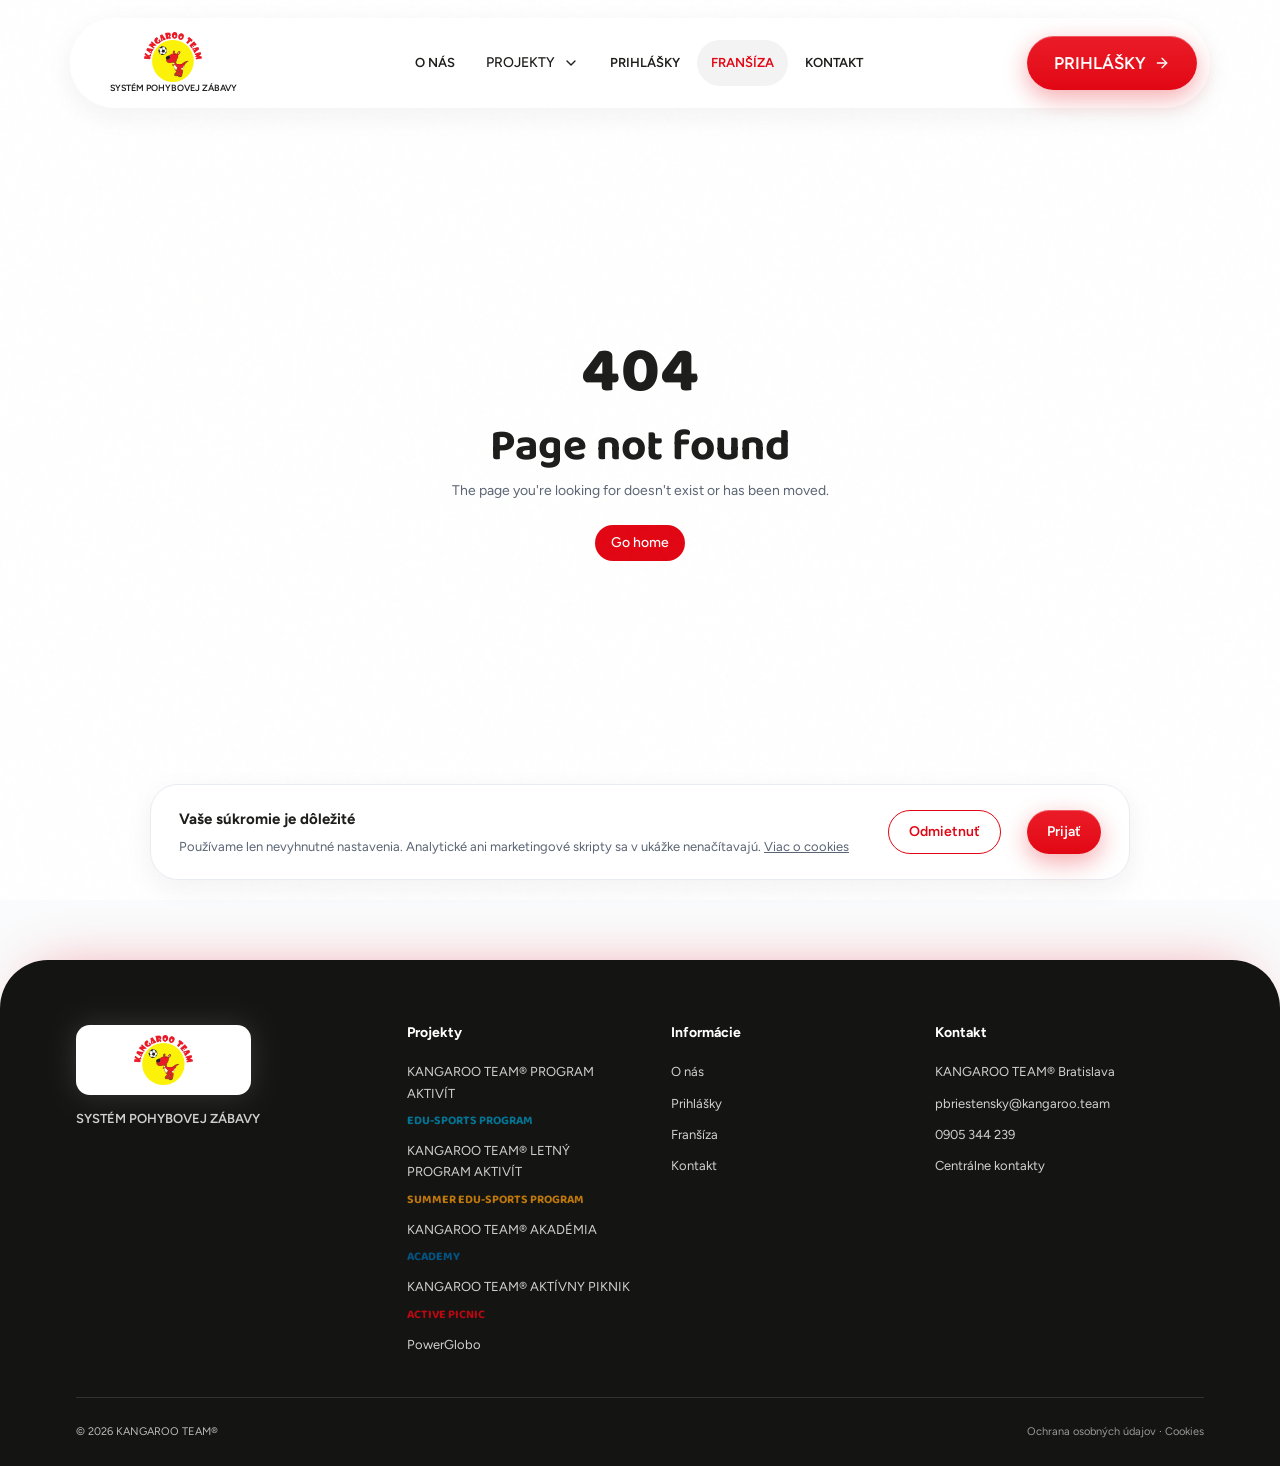
<file: fransiza/index.html>
<!DOCTYPE html><html lang="sk"><head><meta charSet="utf-8"/><meta name="viewport" content="width=device-width, initial-scale=1"/><link rel="preload" as="image" href="/__l5e/assets-v1/35fd7db4-e2c6-43e2-95f6-3a55faa1e516/KT_logo_trans.webp"/><link rel="stylesheet" href="https://fonts.googleapis.com/css2?family=Baloo+2:wght@600;700;800&amp;family=Figtree:wght@400;500;600&amp;display=swap" data-precedence="default"/><link rel="stylesheet" href="/assets/styles-fOOgrAZV.css" data-precedence="default"/><title>Franšíza | KANGAROO TEAM® Slovensko</title><meta name="description" content="Prejavte záujem o prevádzkovanie KANGAROO TEAM® vo svojom regióne."/><meta property="og:title" content="Franšíza | KANGAROO TEAM® Slovensko"/><meta property="og:description" content="Prejavte záujem o prevádzkovanie KANGAROO TEAM® vo svojom regióne."/><meta property="og:type" content="website"/><meta name="twitter:card" content="summary_large_image"/><link rel="modulepreload" href="/assets/index-jNLxosDd.js"/><link rel="modulepreload" href="/assets/fransiza-1c8weJEe.js"/><link rel="modulepreload" href="/assets/site-content-DAZcE6Q6.js"/><link rel="modulepreload" href="/assets/demo-form-xpR3Ootg.js"/><link rel="modulepreload" href="/assets/heart-D_1mez_y.js"/><link rel="icon" href="/favicon.png" type="image/png"/><meta name="robots" content="noindex, nofollow"/><meta name="twitter:title" content="Franšíza | KANGAROO TEAM® Slovensko"><meta name="twitter:description" content="Prejavte záujem o prevádzkovanie KANGAROO TEAM® vo svojom regióne."><meta property="og:image" content="https://pub-bb2e103a32db4e198524a2e9ed8f35b4.r2.dev/lovp_147a83qj4p91488bwr37mnz59z/b7e2929e0e0428a16ea37ca14bd333f5_1794833207924.png"><meta name="twitter:image" content="https://pub-bb2e103a32db4e198524a2e9ed8f35b4.r2.dev/lovp_147a83qj4p91488bwr37mnz59z/b7e2929e0e0428a16ea37ca14bd333f5_1794833207924.png"></head><body><a href="#main" class="sr-only focus:not-sr-only">Preskočiť na obsah</a><header class="site-header "><div class="wrap header-inner"><a class="brand-lockup" aria-label="KANGAROO TEAM® — domov" href="/"><img class="logo" src="/__l5e/assets-v1/35fd7db4-e2c6-43e2-95f6-3a55faa1e516/KT_logo_trans.webp" alt="KANGAROO TEAM®"/><span class="brand-descriptor">SYSTÉM POHYBOVEJ ZÁBAVY</span></a><nav class="desktop-nav" aria-label="Hlavné menu"><span class="nav-indicator" aria-hidden="true"></span><a class="nav-link " href="/o-nas">O NÁS</a><div class="project-menu"><button class="inline-flex items-center justify-center gap-2 whitespace-nowrap rounded-md text-sm font-medium cursor-pointer transition-colors focus-visible:outline-none focus-visible:ring-1 focus-visible:ring-ring disabled:pointer-events-none disabled:opacity-50 disabled:cursor-not-allowed [&amp;_svg]:pointer-events-none [&amp;_svg]:size-4 [&amp;_svg]:shrink-0 hover:bg-accent hover:text-accent-foreground px-4 py-2 nav-link text-inherit h-auto" aria-expanded="false">PROJEKTY <svg xmlns="http://www.w3.org/2000/svg" width="24" height="24" viewBox="0 0 24 24" fill="none" stroke="currentColor" stroke-width="2" stroke-linecap="round" stroke-linejoin="round" class="lucide lucide-chevron-down size-3" aria-hidden="true"><path d="m6 9 6 6 6-6"></path></svg></button></div><a class="nav-link " href="/prihlasky">PRIHLÁŠKY</a><a class="nav-link active active" href="/fransiza" data-status="active" aria-current="page">FRANŠÍZA</a><a class="nav-link " href="/kontakt">KONTAKT</a></nav><a class="inline-flex items-center justify-center gap-2 whitespace-nowrap rounded-md text-sm font-medium cursor-pointer transition-colors focus-visible:outline-none focus-visible:ring-1 focus-visible:ring-ring disabled:pointer-events-none disabled:opacity-50 disabled:cursor-not-allowed [&amp;_svg]:pointer-events-none [&amp;_svg]:size-4 [&amp;_svg]:shrink-0 kt-button bg-primary text-primary-foreground h-9 px-4 py-2 header-cta" href="/prihlasky">PRIHLÁŠKY <svg xmlns="http://www.w3.org/2000/svg" width="24" height="24" viewBox="0 0 24 24" fill="none" stroke="currentColor" stroke-width="2" stroke-linecap="round" stroke-linejoin="round" class="lucide lucide-arrow-right" aria-hidden="true"><path d="M5 12h14"></path><path d="m12 5 7 7-7 7"></path></svg></a><button class="inline-flex items-center justify-center gap-2 whitespace-nowrap rounded-md text-sm font-medium cursor-pointer transition-colors focus-visible:outline-none focus-visible:ring-1 focus-visible:ring-ring disabled:pointer-events-none disabled:opacity-50 disabled:cursor-not-allowed [&amp;_svg]:pointer-events-none [&amp;_svg]:size-4 [&amp;_svg]:shrink-0 hover:bg-accent hover:text-accent-foreground h-9 w-9 mobile-menu-button" aria-label="Otvoriť menu"><svg xmlns="http://www.w3.org/2000/svg" width="24" height="24" viewBox="0 0 24 24" fill="none" stroke="currentColor" stroke-width="2" stroke-linecap="round" stroke-linejoin="round" class="lucide lucide-menu" aria-hidden="true"><path d="M4 5h16"></path><path d="M4 12h16"></path><path d="M4 19h16"></path></svg></button></div></header><main id="main"><!--$--><section class="page-hero wrap"><div class="breadcrumbs"><a href="/">Domov</a> / <!-- -->Staňte sa súčasťou KANGAROO TEAM® na Slovensku</div><span class="eyebrow">KANGAROO TEAM® Slovensko</span><h1>Staňte sa súčasťou KANGAROO TEAM® na Slovensku</h1><p class="lead">Spojte vzťah k športu a práci s deťmi s overeným systémom pohybovej zábavy.</p></section><section class="section wrap"><div class="benefit-grid"><div class="benefit"><svg xmlns="http://www.w3.org/2000/svg" width="24" height="24" viewBox="0 0 24 24" fill="none" stroke="currentColor" stroke-width="2" stroke-linecap="round" stroke-linejoin="round" class="lucide lucide-book-open" aria-hidden="true"><path d="M12 7v14"></path><path d="M3 18a1 1 0 0 1-1-1V4a1 1 0 0 1 1-1h5a4 4 0 0 1 4 4 4 4 0 0 1 4-4h5a1 1 0 0 1 1 1v13a1 1 0 0 1-1 1h-6a3 3 0 0 0-3 3 3 3 0 0 0-3-3z"></path></svg><h3>Overený systém</h3><p>Hotová metodika, licencia na značku a školenie inštruktorov.</p></div><div class="benefit"><svg xmlns="http://www.w3.org/2000/svg" width="24" height="24" viewBox="0 0 24 24" fill="none" stroke="currentColor" stroke-width="2" stroke-linecap="round" stroke-linejoin="round" class="lucide lucide-heart" aria-hidden="true"><path d="M2 9.5a5.5 5.5 0 0 1 9.591-3.676.56.56 0 0 0 .818 0A5.49 5.49 0 0 1 22 9.5c0 2.29-1.5 4-3 5.5l-5.492 5.313a2 2 0 0 1-3 .019L5 15c-1.5-1.5-3-3.2-3-5.5"></path></svg><h3>Pre koho je vhodná</h3><p>Pre podnikavých ľudí v regiónoch so vzťahom k športu a práci s deťmi či trénerským zázemím.</p></div></div></section><section class="section wrap"><div class="form-section"><div class="section-heading"><h2>Mám záujem o franšízu</h2></div><form noValidate=""><p class="demo-note">Ukážkový formulár: odoslanie sa iba simuluje. Osobné údaje sa nikam neposielajú ani neukladajú.</p><div class="form-grid"><div class="field "><label for="name">Meno<!-- --> *</label><input id="name" type="text" required="" aria-invalid="false" name="name" value=""/></div><div class="field "><label for="email">E-mail<!-- --> *</label><input id="email" type="email" required="" aria-invalid="false" name="email" value=""/></div><div class="field "><label for="phone">Telefón<!-- --> *</label><input id="phone" type="tel" required="" aria-invalid="false" name="phone" value=""/></div><div class="field "><label for="region">Región<!-- --> *</label><input id="region" type="text" required="" aria-invalid="false" name="region" value=""/></div><div class="field full-width"><label for="about">Krátko o sebe<!-- --> *</label><textarea id="about" name="about" required="" aria-invalid="false"></textarea></div></div><label class="consent"><input type="checkbox" aria-invalid="false" name="consent"/><span>Súhlasím so spracovaním osobných údajov podľa<!-- --> <a href="/ochrana-osobnych-udajov">Ochrany osobných údajov</a>. *</span></label><div class="actions"><button class="inline-flex items-center justify-center gap-2 whitespace-nowrap rounded-md text-sm font-medium cursor-pointer transition-colors focus-visible:outline-none focus-visible:ring-1 focus-visible:ring-ring disabled:pointer-events-none disabled:opacity-50 disabled:cursor-not-allowed [&amp;_svg]:pointer-events-none [&amp;_svg]:size-4 [&amp;_svg]:shrink-0 kt-button bg-primary text-primary-foreground h-9 px-4 py-2" type="submit">Prejaviť záujem<!-- --> <svg xmlns="http://www.w3.org/2000/svg" width="24" height="24" viewBox="0 0 24 24" fill="none" stroke="currentColor" stroke-width="2" stroke-linecap="round" stroke-linejoin="round" class="lucide lucide-arrow-right" aria-hidden="true"><path d="M5 12h14"></path><path d="m12 5 7 7-7 7"></path></svg></button></div></form></div></section><script>(function(a,f){let l;try{l=JSON.parse(sessionStorage.getItem(a)||"{}")}catch{return}const n=l?.[f||history.state?.__TSR_key];let c=!1;for(const t in n){const e=n[t],o=e?.scrollX,s=e?.scrollY;if(Number.isFinite(o)&&Number.isFinite(s)){if(t==="window")scrollTo(o,s),c=!0;else if(t)try{const r=document.querySelector(t);r&&(r.scrollLeft=o,r.scrollTop=s)}catch{}}}if(c)return;const i=location.hash.slice(1);if(i){const t=history.state?.__hashScrollIntoViewOptions??!0;if(t){const e=document.getElementById(i);e&&e.scrollIntoView(t)}return}scrollTo(0,0)})("tsr-scroll-restoration-v1_3");document.currentScript.remove()</script><!--/$--></main><footer class="footer"><div class="wrap"><div class="footer-grid"><div><img class="footer-logo" src="/__l5e/assets-v1/35fd7db4-e2c6-43e2-95f6-3a55faa1e516/KT_logo_trans.webp" loading="lazy" alt="KANGAROO TEAM®"/><p class="brand-descriptor mt-4">SYSTÉM POHYBOVEJ ZÁBAVY</p></div><div><h3>Projekty</h3><a class="project-edu-sports" href="/projekty/edu-sports">KANGAROO TEAM® PROGRAM AKTIVÍT<small class="project-subtitle">EDU-SPORTS PROGRAM</small></a><a class="project-summer" href="/projekty/summer">KANGAROO TEAM® LETNÝ PROGRAM AKTIVÍT<small class="project-subtitle">SUMMER EDU-SPORTS PROGRAM</small></a><a class="project-academy" href="/projekty/academy">KANGAROO TEAM® AKADÉMIA<small class="project-subtitle">ACADEMY</small></a><a class="project-active-picnic" href="/projekty/active-picnic">KANGAROO TEAM® AKTÍVNY PIKNIK<small class="project-subtitle">ACTIVE PICNIC</small></a><a href="/powerglobo">PowerGlobo</a></div><div><h3>Informácie</h3><a href="/o-nas">O nás</a><a href="/prihlasky">Prihlášky</a><a class="active" href="/fransiza" data-status="active" aria-current="page">Franšíza</a><a href="/kontakt">Kontakt</a></div><div><h3>Kontakt</h3><p>KANGAROO TEAM® Bratislava</p><a href="mailto:pbriestensky@kangaroo.team">pbriestensky@kangaroo.team</a><a href="tel:+421905344239">0905 344 239</a><a href="https://kangaroo.team/contacts/" target="_blank" rel="noreferrer">Centrálne kontakty</a></div></div><div class="footer-bottom"><span>© 2026 KANGAROO TEAM®</span><span><a href="/ochrana-osobnych-udajov">Ochrana osobných údajov</a> ·<!-- --> <a href="/cookies">Cookies</a></span></div></div></footer><script data-tsr-stream-part="">(self.$R=self.$R||{})["tsr"]=[];self.$_TSR={h(){this.hydrated=!0,this.c()},e(){this.streamEnded=!0,this.c()},c(){this.hydrated&&this.streamEnded&&(delete self.$_TSR,delete self.$R.tsr)},p(e){this.initialized?e():this.buffer.push(e)},buffer:[]};$_TSR.router=($R=>$R[0]={manifest:$R[1]={routes:$R[2]={__root__:$R[3]={preloads:$R[4]=["/assets/index-jNLxosDd.js"],scripts:$R[5]=[$R[6]={attrs:$R[7]={type:"module",async:!0,src:"/assets/index-jNLxosDd.js"}}]},"/fransiza":$R[8]={preloads:$R[9]=["/assets/fransiza-1c8weJEe.js","/assets/site-content-DAZcE6Q6.js","/assets/demo-form-xpR3Ootg.js","/assets/heart-D_1mez_y.js"]}}},matches:$R[10]=[$R[11]={i:"__root__ ",u:1794833747160,s:"success",ssr:!0},$R[12]={i:" fransiza fransiza",u:1794833747160,s:"success",ssr:!0}]})($R["tsr"]);$_TSR.e();{let s=document.currentScript,p;while((p=s.previousElementSibling)&&p.hasAttribute('data-tsr-stream-part'))p.remove();s.remove()}</script><script type="module" async="" src="/assets/index-jNLxosDd.js"></script><script>document.currentScript.remove();/*$tsr-stream-boundary*/</script></body></html>
</file>
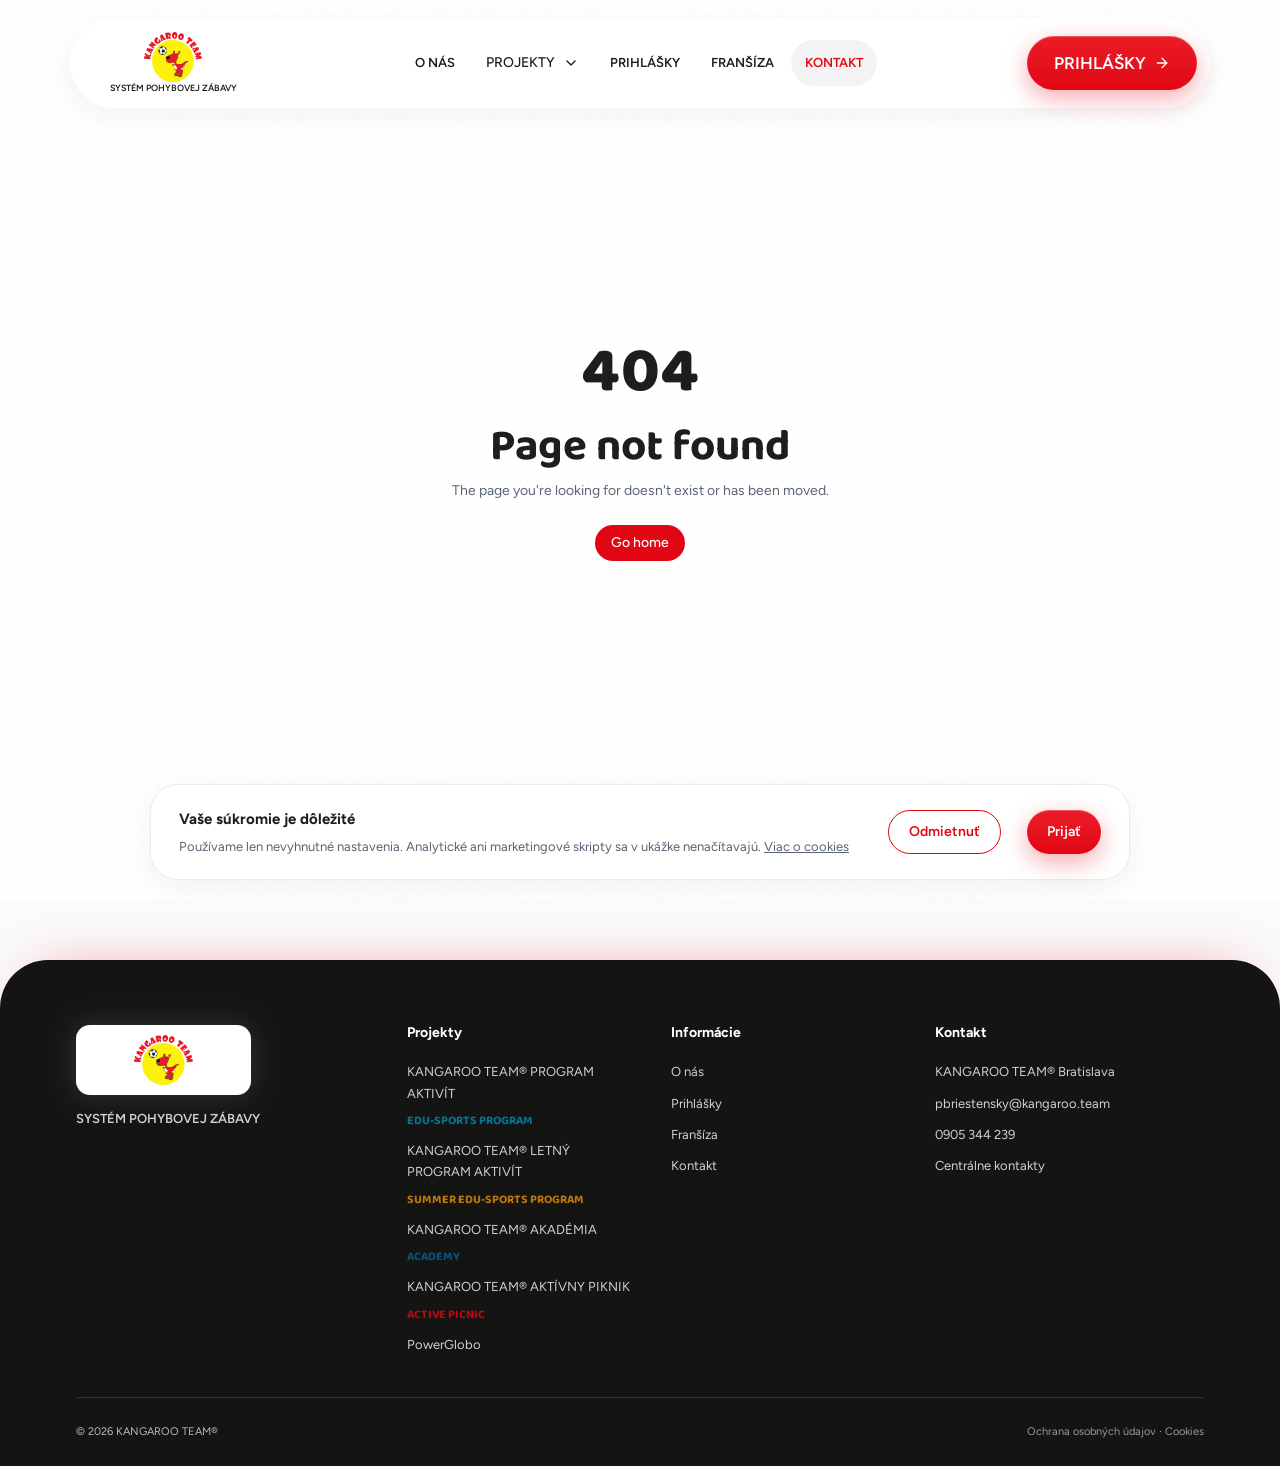
<file: kontakt/index.html>
<!DOCTYPE html><html lang="sk"><head><meta charSet="utf-8"/><meta name="viewport" content="width=device-width, initial-scale=1"/><link rel="preload" as="image" href="/__l5e/assets-v1/35fd7db4-e2c6-43e2-95f6-3a55faa1e516/KT_logo_trans.webp"/><link rel="stylesheet" href="https://fonts.googleapis.com/css2?family=Baloo+2:wght@600;700;800&amp;family=Figtree:wght@400;500;600&amp;display=swap" data-precedence="default"/><link rel="stylesheet" href="/assets/styles-fOOgrAZV.css" data-precedence="default"/><title>Kontakt | KANGAROO TEAM® Slovensko</title><meta name="description" content="Kontakty KANGAROO TEAM®: centrála, Slovenská republika, Česká republika, Španielsko a Poľsko."/><meta property="og:title" content="Kontakt | KANGAROO TEAM® Slovensko"/><meta property="og:description" content="Kontakty KANGAROO TEAM®: centrála, Slovenská republika, Česká republika, Španielsko a Poľsko."/><meta property="og:type" content="website"/><meta name="twitter:card" content="summary_large_image"/><link rel="modulepreload" href="/assets/index-jNLxosDd.js"/><link rel="modulepreload" href="/assets/kontakt-B9rm4xBg.js"/><link rel="modulepreload" href="/assets/site-content-DAZcE6Q6.js"/><link rel="modulepreload" href="/assets/demo-form-xpR3Ootg.js"/><link rel="modulepreload" href="/assets/phone-CV8ZJAbB.js"/><link rel="icon" href="/favicon.png" type="image/png"/><meta name="robots" content="noindex, nofollow"/><meta name="twitter:title" content="Kontakt | KANGAROO TEAM® Slovensko"><meta name="twitter:description" content="Kontakty KANGAROO TEAM®: centrála, Slovenská republika, Česká republika, Španielsko a Poľsko."><meta property="og:image" content="https://pub-bb2e103a32db4e198524a2e9ed8f35b4.r2.dev/lovp_147a83qj4p91488bwr37mnz59z/b7e2929e0e0428a16ea37ca14bd333f5_1794833207924.png"><meta name="twitter:image" content="https://pub-bb2e103a32db4e198524a2e9ed8f35b4.r2.dev/lovp_147a83qj4p91488bwr37mnz59z/b7e2929e0e0428a16ea37ca14bd333f5_1794833207924.png"></head><body><a href="#main" class="sr-only focus:not-sr-only">Preskočiť na obsah</a><header class="site-header "><div class="wrap header-inner"><a class="brand-lockup" aria-label="KANGAROO TEAM® — domov" href="/"><img class="logo" src="/__l5e/assets-v1/35fd7db4-e2c6-43e2-95f6-3a55faa1e516/KT_logo_trans.webp" alt="KANGAROO TEAM®"/><span class="brand-descriptor">SYSTÉM POHYBOVEJ ZÁBAVY</span></a><nav class="desktop-nav" aria-label="Hlavné menu"><span class="nav-indicator" aria-hidden="true"></span><a class="nav-link " href="/o-nas">O NÁS</a><div class="project-menu"><button class="inline-flex items-center justify-center gap-2 whitespace-nowrap rounded-md text-sm font-medium cursor-pointer transition-colors focus-visible:outline-none focus-visible:ring-1 focus-visible:ring-ring disabled:pointer-events-none disabled:opacity-50 disabled:cursor-not-allowed [&amp;_svg]:pointer-events-none [&amp;_svg]:size-4 [&amp;_svg]:shrink-0 hover:bg-accent hover:text-accent-foreground px-4 py-2 nav-link text-inherit h-auto" aria-expanded="false">PROJEKTY <svg xmlns="http://www.w3.org/2000/svg" width="24" height="24" viewBox="0 0 24 24" fill="none" stroke="currentColor" stroke-width="2" stroke-linecap="round" stroke-linejoin="round" class="lucide lucide-chevron-down size-3" aria-hidden="true"><path d="m6 9 6 6 6-6"></path></svg></button></div><a class="nav-link " href="/prihlasky">PRIHLÁŠKY</a><a class="nav-link " href="/fransiza">FRANŠÍZA</a><a class="nav-link active active" href="/kontakt" data-status="active" aria-current="page">KONTAKT</a></nav><a class="inline-flex items-center justify-center gap-2 whitespace-nowrap rounded-md text-sm font-medium cursor-pointer transition-colors focus-visible:outline-none focus-visible:ring-1 focus-visible:ring-ring disabled:pointer-events-none disabled:opacity-50 disabled:cursor-not-allowed [&amp;_svg]:pointer-events-none [&amp;_svg]:size-4 [&amp;_svg]:shrink-0 kt-button bg-primary text-primary-foreground h-9 px-4 py-2 header-cta" href="/prihlasky">PRIHLÁŠKY <svg xmlns="http://www.w3.org/2000/svg" width="24" height="24" viewBox="0 0 24 24" fill="none" stroke="currentColor" stroke-width="2" stroke-linecap="round" stroke-linejoin="round" class="lucide lucide-arrow-right" aria-hidden="true"><path d="M5 12h14"></path><path d="m12 5 7 7-7 7"></path></svg></a><button class="inline-flex items-center justify-center gap-2 whitespace-nowrap rounded-md text-sm font-medium cursor-pointer transition-colors focus-visible:outline-none focus-visible:ring-1 focus-visible:ring-ring disabled:pointer-events-none disabled:opacity-50 disabled:cursor-not-allowed [&amp;_svg]:pointer-events-none [&amp;_svg]:size-4 [&amp;_svg]:shrink-0 hover:bg-accent hover:text-accent-foreground h-9 w-9 mobile-menu-button" aria-label="Otvoriť menu"><svg xmlns="http://www.w3.org/2000/svg" width="24" height="24" viewBox="0 0 24 24" fill="none" stroke="currentColor" stroke-width="2" stroke-linecap="round" stroke-linejoin="round" class="lucide lucide-menu" aria-hidden="true"><path d="M4 5h16"></path><path d="M4 12h16"></path><path d="M4 19h16"></path></svg></button></div></header><main id="main"><!--$--><section class="page-hero wrap"><div class="breadcrumbs"><a href="/">Domov</a> / <!-- -->KONTAKT</div><span class="eyebrow">KANGAROO TEAM® Slovensko</span><h1>KONTAKT</h1><p class="lead">KANGAROO TEAM® Slovensko</p></section><section class="section wrap"><div class="section-heading"><h2 id="country-heading">VYBRAŤ KRAJINU</h2></div><div class="country-selector" role="group" aria-labelledby="country-heading"><button class="inline-flex items-center justify-center gap-2 whitespace-nowrap rounded-md text-sm font-medium cursor-pointer transition-colors focus-visible:outline-none focus-visible:ring-1 focus-visible:ring-ring disabled:pointer-events-none disabled:opacity-50 disabled:cursor-not-allowed [&amp;_svg]:pointer-events-none [&amp;_svg]:size-4 [&amp;_svg]:shrink-0 border border-input bg-background shadow-sm hover:bg-accent hover:text-accent-foreground h-9 px-4 py-2 country-button" aria-pressed="false" aria-controls="country-contacts">CENTRÁLA</button><button class="inline-flex items-center justify-center gap-2 whitespace-nowrap rounded-md text-sm font-medium cursor-pointer transition-colors focus-visible:outline-none focus-visible:ring-1 focus-visible:ring-ring disabled:pointer-events-none disabled:opacity-50 disabled:cursor-not-allowed [&amp;_svg]:pointer-events-none [&amp;_svg]:size-4 [&amp;_svg]:shrink-0 kt-button bg-primary text-primary-foreground h-9 px-4 py-2 country-button" aria-pressed="true" aria-controls="country-contacts">SLOVENSKÁ REPUBLIKA</button><button class="inline-flex items-center justify-center gap-2 whitespace-nowrap rounded-md text-sm font-medium cursor-pointer transition-colors focus-visible:outline-none focus-visible:ring-1 focus-visible:ring-ring disabled:pointer-events-none disabled:opacity-50 disabled:cursor-not-allowed [&amp;_svg]:pointer-events-none [&amp;_svg]:size-4 [&amp;_svg]:shrink-0 border border-input bg-background shadow-sm hover:bg-accent hover:text-accent-foreground h-9 px-4 py-2 country-button" aria-pressed="false" aria-controls="country-contacts">ČESKÁ REPUBLIKA</button><button class="inline-flex items-center justify-center gap-2 whitespace-nowrap rounded-md text-sm font-medium cursor-pointer transition-colors focus-visible:outline-none focus-visible:ring-1 focus-visible:ring-ring disabled:pointer-events-none disabled:opacity-50 disabled:cursor-not-allowed [&amp;_svg]:pointer-events-none [&amp;_svg]:size-4 [&amp;_svg]:shrink-0 border border-input bg-background shadow-sm hover:bg-accent hover:text-accent-foreground h-9 px-4 py-2 country-button" aria-pressed="false" aria-controls="country-contacts">ŠPANIELSKO</button><button class="inline-flex items-center justify-center gap-2 whitespace-nowrap rounded-md text-sm font-medium cursor-pointer transition-colors focus-visible:outline-none focus-visible:ring-1 focus-visible:ring-ring disabled:pointer-events-none disabled:opacity-50 disabled:cursor-not-allowed [&amp;_svg]:pointer-events-none [&amp;_svg]:size-4 [&amp;_svg]:shrink-0 border border-input bg-background shadow-sm hover:bg-accent hover:text-accent-foreground h-9 px-4 py-2 country-button" aria-pressed="false" aria-controls="country-contacts">POĽSKO</button></div><div id="country-contacts" aria-live="polite"><div class="country-content"><div class="city-grid"><article class="audience-card city-card"><h3>Bratislava</h3><a href="tel:+421905344239"><svg xmlns="http://www.w3.org/2000/svg" width="24" height="24" viewBox="0 0 24 24" fill="none" stroke="currentColor" stroke-width="2" stroke-linecap="round" stroke-linejoin="round" class="lucide lucide-phone" aria-hidden="true"><path d="M13.832 16.568a1 1 0 0 0 1.213-.303l.355-.465A2 2 0 0 1 17 15h3a2 2 0 0 1 2 2v3a2 2 0 0 1-2 2A18 18 0 0 1 2 4a2 2 0 0 1 2-2h3a2 2 0 0 1 2 2v3a2 2 0 0 1-.8 1.6l-.468.351a1 1 0 0 0-.292 1.233 14 14 0 0 0 6.392 6.384"></path></svg>+421 905 344 239</a><a href="mailto:pbriestensky@kangaroo.team"><svg xmlns="http://www.w3.org/2000/svg" width="24" height="24" viewBox="0 0 24 24" fill="none" stroke="currentColor" stroke-width="2" stroke-linecap="round" stroke-linejoin="round" class="lucide lucide-mail" aria-hidden="true"><path d="m22 7-8.991 5.727a2 2 0 0 1-2.009 0L2 7"></path><rect x="2" y="4" width="20" height="16" rx="2"></rect></svg>pbriestensky@kangaroo.team</a></article><article class="audience-card city-card"><h3>Žilina</h3><a href="tel:+421919205232"><svg xmlns="http://www.w3.org/2000/svg" width="24" height="24" viewBox="0 0 24 24" fill="none" stroke="currentColor" stroke-width="2" stroke-linecap="round" stroke-linejoin="round" class="lucide lucide-phone" aria-hidden="true"><path d="M13.832 16.568a1 1 0 0 0 1.213-.303l.355-.465A2 2 0 0 1 17 15h3a2 2 0 0 1 2 2v3a2 2 0 0 1-2 2A18 18 0 0 1 2 4a2 2 0 0 1 2-2h3a2 2 0 0 1 2 2v3a2 2 0 0 1-.8 1.6l-.468.351a1 1 0 0 0-.292 1.233 14 14 0 0 0 6.392 6.384"></path></svg>+421 919 205 232</a><a href="mailto:ekubala@kangaroo.team"><svg xmlns="http://www.w3.org/2000/svg" width="24" height="24" viewBox="0 0 24 24" fill="none" stroke="currentColor" stroke-width="2" stroke-linecap="round" stroke-linejoin="round" class="lucide lucide-mail" aria-hidden="true"><path d="m22 7-8.991 5.727a2 2 0 0 1-2.009 0L2 7"></path><rect x="2" y="4" width="20" height="16" rx="2"></rect></svg>ekubala@kangaroo.team</a></article></div></div></div><a class="text-link" href="https://kangaroo.team/contacts/" target="_blank" rel="noreferrer">Centrálne kontakty <svg xmlns="http://www.w3.org/2000/svg" width="24" height="24" viewBox="0 0 24 24" fill="none" stroke="currentColor" stroke-width="2" stroke-linecap="round" stroke-linejoin="round" class="lucide lucide-external-link" aria-hidden="true"><path d="M15 3h6v6"></path><path d="M10 14 21 3"></path><path d="M18 13v6a2 2 0 0 1-2 2H5a2 2 0 0 1-2-2V8a2 2 0 0 1 2-2h6"></path></svg></a></section><section class="section wrap"><div class="form-section"><div class="section-heading"><h2>Napíšte nám</h2></div><form noValidate=""><p class="demo-note">Ukážkový formulár: odoslanie sa iba simuluje. Osobné údaje sa nikam neposielajú ani neukladajú.</p><div class="form-grid"><div class="field "><label for="name">Meno<!-- --> *</label><input id="name" type="text" required="" aria-invalid="false" name="name" value=""/></div><div class="field "><label for="email">E-mail<!-- --> *</label><input id="email" type="email" required="" aria-invalid="false" name="email" value=""/></div><div class="field "><label for="phone">Telefón<!-- --> *</label><input id="phone" type="tel" required="" aria-invalid="false" name="phone" value=""/></div><div class="field full-width"><label for="message">Správa<!-- --> *</label><textarea id="message" name="message" required="" aria-invalid="false"></textarea></div></div><label class="consent"><input type="checkbox" aria-invalid="false" name="consent"/><span>Súhlasím so spracovaním osobných údajov podľa<!-- --> <a href="/ochrana-osobnych-udajov">Ochrany osobných údajov</a>. *</span></label><div class="actions"><button class="inline-flex items-center justify-center gap-2 whitespace-nowrap rounded-md text-sm font-medium cursor-pointer transition-colors focus-visible:outline-none focus-visible:ring-1 focus-visible:ring-ring disabled:pointer-events-none disabled:opacity-50 disabled:cursor-not-allowed [&amp;_svg]:pointer-events-none [&amp;_svg]:size-4 [&amp;_svg]:shrink-0 kt-button bg-primary text-primary-foreground h-9 px-4 py-2" type="submit">Odoslať správu<!-- --> <svg xmlns="http://www.w3.org/2000/svg" width="24" height="24" viewBox="0 0 24 24" fill="none" stroke="currentColor" stroke-width="2" stroke-linecap="round" stroke-linejoin="round" class="lucide lucide-arrow-right" aria-hidden="true"><path d="M5 12h14"></path><path d="m12 5 7 7-7 7"></path></svg></button></div></form></div></section><script>(function(a,f){let l;try{l=JSON.parse(sessionStorage.getItem(a)||"{}")}catch{return}const n=l?.[f||history.state?.__TSR_key];let c=!1;for(const t in n){const e=n[t],o=e?.scrollX,s=e?.scrollY;if(Number.isFinite(o)&&Number.isFinite(s)){if(t==="window")scrollTo(o,s),c=!0;else if(t)try{const r=document.querySelector(t);r&&(r.scrollLeft=o,r.scrollTop=s)}catch{}}}if(c)return;const i=location.hash.slice(1);if(i){const t=history.state?.__hashScrollIntoViewOptions??!0;if(t){const e=document.getElementById(i);e&&e.scrollIntoView(t)}return}scrollTo(0,0)})("tsr-scroll-restoration-v1_3");document.currentScript.remove()</script><!--/$--></main><footer class="footer"><div class="wrap"><div class="footer-grid"><div><img class="footer-logo" src="/__l5e/assets-v1/35fd7db4-e2c6-43e2-95f6-3a55faa1e516/KT_logo_trans.webp" loading="lazy" alt="KANGAROO TEAM®"/><p class="brand-descriptor mt-4">SYSTÉM POHYBOVEJ ZÁBAVY</p></div><div><h3>Projekty</h3><a class="project-edu-sports" href="/projekty/edu-sports">KANGAROO TEAM® PROGRAM AKTIVÍT<small class="project-subtitle">EDU-SPORTS PROGRAM</small></a><a class="project-summer" href="/projekty/summer">KANGAROO TEAM® LETNÝ PROGRAM AKTIVÍT<small class="project-subtitle">SUMMER EDU-SPORTS PROGRAM</small></a><a class="project-academy" href="/projekty/academy">KANGAROO TEAM® AKADÉMIA<small class="project-subtitle">ACADEMY</small></a><a class="project-active-picnic" href="/projekty/active-picnic">KANGAROO TEAM® AKTÍVNY PIKNIK<small class="project-subtitle">ACTIVE PICNIC</small></a><a href="/powerglobo">PowerGlobo</a></div><div><h3>Informácie</h3><a href="/o-nas">O nás</a><a href="/prihlasky">Prihlášky</a><a href="/fransiza">Franšíza</a><a class="active" href="/kontakt" data-status="active" aria-current="page">Kontakt</a></div><div><h3>Kontakt</h3><p>KANGAROO TEAM® Bratislava</p><a href="mailto:pbriestensky@kangaroo.team">pbriestensky@kangaroo.team</a><a href="tel:+421905344239">0905 344 239</a><a href="https://kangaroo.team/contacts/" target="_blank" rel="noreferrer">Centrálne kontakty</a></div></div><div class="footer-bottom"><span>© 2026 KANGAROO TEAM®</span><span><a href="/ochrana-osobnych-udajov">Ochrana osobných údajov</a> ·<!-- --> <a href="/cookies">Cookies</a></span></div></div></footer><script data-tsr-stream-part="">(self.$R=self.$R||{})["tsr"]=[];self.$_TSR={h(){this.hydrated=!0,this.c()},e(){this.streamEnded=!0,this.c()},c(){this.hydrated&&this.streamEnded&&(delete self.$_TSR,delete self.$R.tsr)},p(e){this.initialized?e():this.buffer.push(e)},buffer:[]};$_TSR.router=($R=>$R[0]={manifest:$R[1]={routes:$R[2]={__root__:$R[3]={preloads:$R[4]=["/assets/index-jNLxosDd.js"],scripts:$R[5]=[$R[6]={attrs:$R[7]={type:"module",async:!0,src:"/assets/index-jNLxosDd.js"}}]},"/kontakt":$R[8]={preloads:$R[9]=["/assets/kontakt-B9rm4xBg.js","/assets/site-content-DAZcE6Q6.js","/assets/demo-form-xpR3Ootg.js","/assets/phone-CV8ZJAbB.js"]}}},matches:$R[10]=[$R[11]={i:"__root__ ",u:1794833747624,s:"success",ssr:!0},$R[12]={i:" kontakt kontakt",u:1794833747624,s:"success",ssr:!0}]})($R["tsr"]);$_TSR.e();{let s=document.currentScript,p;while((p=s.previousElementSibling)&&p.hasAttribute('data-tsr-stream-part'))p.remove();s.remove()}</script><script type="module" async="" src="/assets/index-jNLxosDd.js"></script><script>document.currentScript.remove();/*$tsr-stream-boundary*/</script></body></html>
</file>
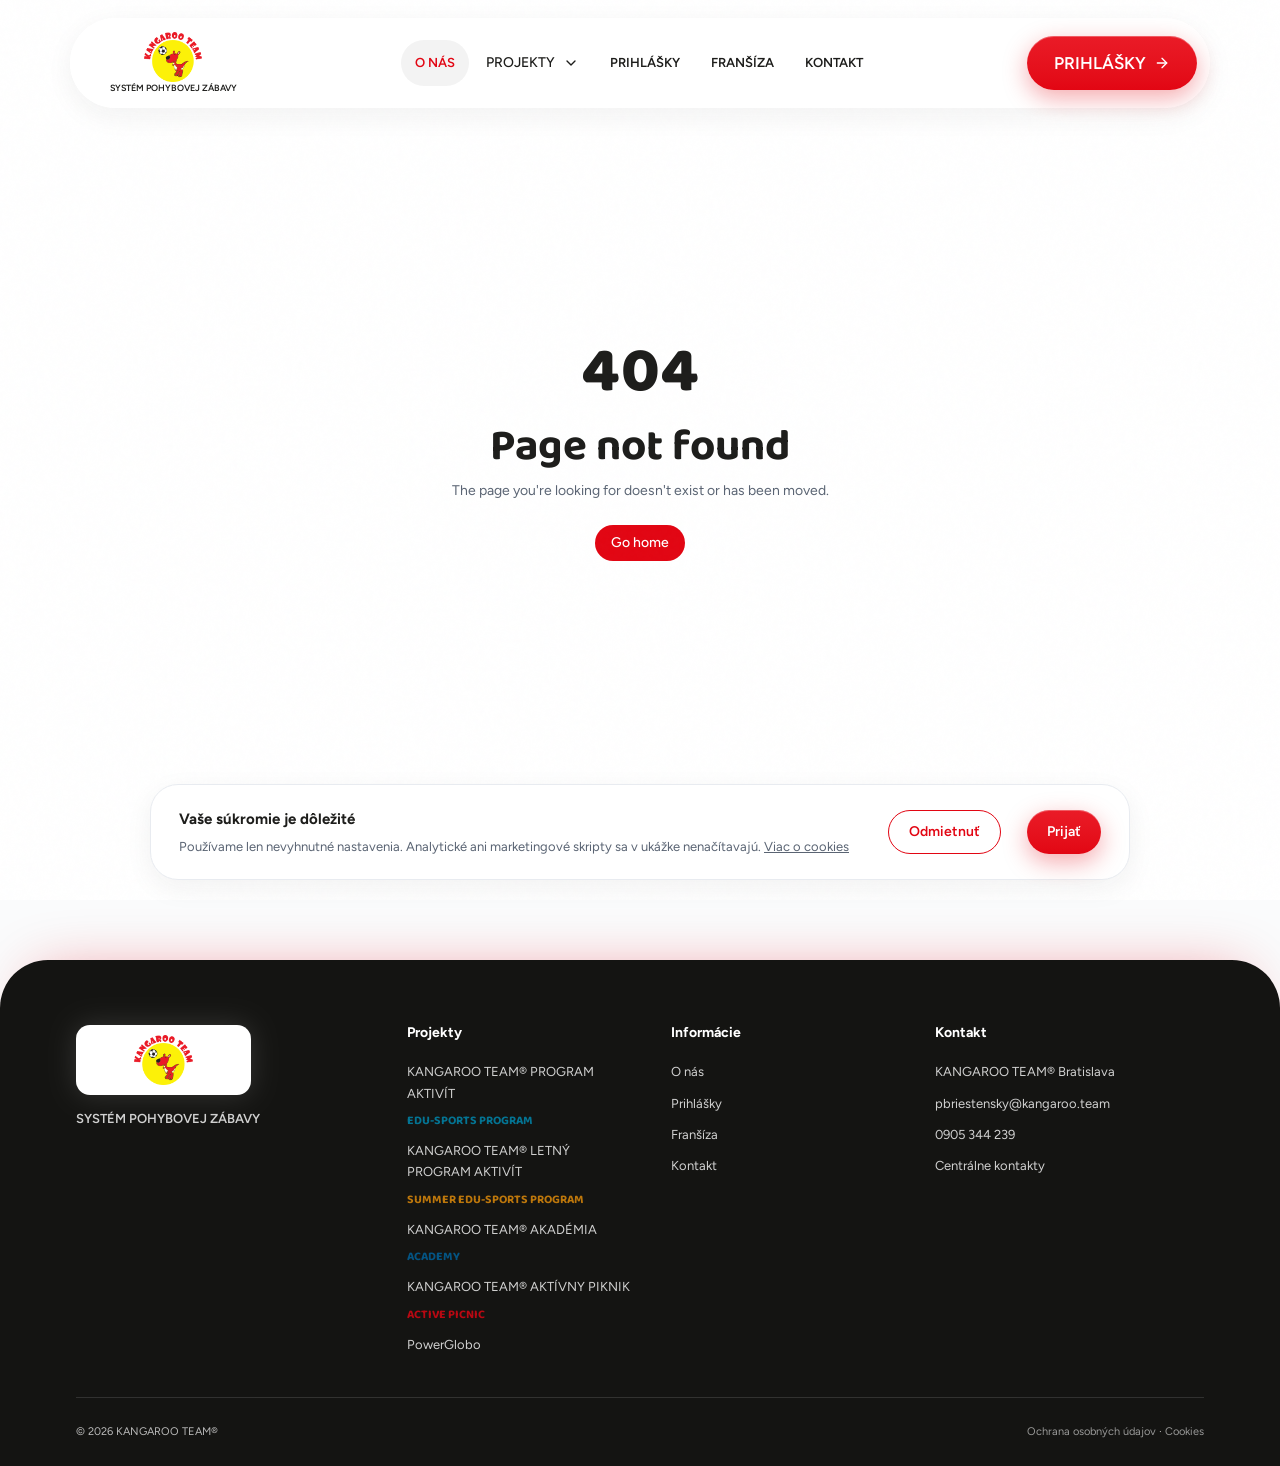
<file: o-nas/index.html>
<!DOCTYPE html><html lang="sk"><head><meta charSet="utf-8"/><meta name="viewport" content="width=device-width, initial-scale=1"/><link rel="preload" as="image" href="/__l5e/assets-v1/35fd7db4-e2c6-43e2-95f6-3a55faa1e516/KT_logo_trans.webp"/><link rel="stylesheet" href="https://fonts.googleapis.com/css2?family=Baloo+2:wght@600;700;800&amp;family=Figtree:wght@400;500;600&amp;display=swap" data-precedence="default"/><link rel="stylesheet" href="/assets/styles-fOOgrAZV.css" data-precedence="default"/><title>Kto sme | KANGAROO TEAM® Slovensko</title><meta name="description" content="Spoznajte pohybový program KANGAROO TEAM® a možnosti pre materské školy."/><meta property="og:title" content="Kto sme | KANGAROO TEAM® Slovensko"/><meta property="og:description" content="Spoznajte pohybový program KANGAROO TEAM® a možnosti pre materské školy."/><meta property="og:type" content="website"/><meta name="twitter:card" content="summary_large_image"/><link rel="modulepreload" href="/assets/index-jNLxosDd.js"/><link rel="modulepreload" href="/assets/o-nas-Cxtwv4NK.js"/><link rel="modulepreload" href="/assets/site-content-DAZcE6Q6.js"/><link rel="modulepreload" href="/assets/phone-CV8ZJAbB.js"/><link rel="modulepreload" href="/assets/heart-D_1mez_y.js"/><link rel="modulepreload" href="/assets/testimonials-d4iovbOx.js"/><link rel="icon" href="/favicon.png" type="image/png"/><meta name="robots" content="noindex, nofollow"/><meta name="twitter:title" content="Kto sme | KANGAROO TEAM® Slovensko"><meta name="twitter:description" content="Spoznajte pohybový program KANGAROO TEAM® a možnosti pre materské školy."><meta property="og:image" content="https://pub-bb2e103a32db4e198524a2e9ed8f35b4.r2.dev/lovp_147a83qj4p91488bwr37mnz59z/b7e2929e0e0428a16ea37ca14bd333f5_1794833207924.png"><meta name="twitter:image" content="https://pub-bb2e103a32db4e198524a2e9ed8f35b4.r2.dev/lovp_147a83qj4p91488bwr37mnz59z/b7e2929e0e0428a16ea37ca14bd333f5_1794833207924.png"></head><body><a href="#main" class="sr-only focus:not-sr-only">Preskočiť na obsah</a><header class="site-header "><div class="wrap header-inner"><a class="brand-lockup" aria-label="KANGAROO TEAM® — domov" href="/"><img class="logo" src="/__l5e/assets-v1/35fd7db4-e2c6-43e2-95f6-3a55faa1e516/KT_logo_trans.webp" alt="KANGAROO TEAM®"/><span class="brand-descriptor">SYSTÉM POHYBOVEJ ZÁBAVY</span></a><nav class="desktop-nav" aria-label="Hlavné menu"><span class="nav-indicator" aria-hidden="true"></span><a class="nav-link active active" href="/o-nas" data-status="active" aria-current="page">O NÁS</a><div class="project-menu"><button class="inline-flex items-center justify-center gap-2 whitespace-nowrap rounded-md text-sm font-medium cursor-pointer transition-colors focus-visible:outline-none focus-visible:ring-1 focus-visible:ring-ring disabled:pointer-events-none disabled:opacity-50 disabled:cursor-not-allowed [&amp;_svg]:pointer-events-none [&amp;_svg]:size-4 [&amp;_svg]:shrink-0 hover:bg-accent hover:text-accent-foreground px-4 py-2 nav-link text-inherit h-auto" aria-expanded="false">PROJEKTY <svg xmlns="http://www.w3.org/2000/svg" width="24" height="24" viewBox="0 0 24 24" fill="none" stroke="currentColor" stroke-width="2" stroke-linecap="round" stroke-linejoin="round" class="lucide lucide-chevron-down size-3" aria-hidden="true"><path d="m6 9 6 6 6-6"></path></svg></button></div><a class="nav-link " href="/prihlasky">PRIHLÁŠKY</a><a class="nav-link " href="/fransiza">FRANŠÍZA</a><a class="nav-link " href="/kontakt">KONTAKT</a></nav><a class="inline-flex items-center justify-center gap-2 whitespace-nowrap rounded-md text-sm font-medium cursor-pointer transition-colors focus-visible:outline-none focus-visible:ring-1 focus-visible:ring-ring disabled:pointer-events-none disabled:opacity-50 disabled:cursor-not-allowed [&amp;_svg]:pointer-events-none [&amp;_svg]:size-4 [&amp;_svg]:shrink-0 kt-button bg-primary text-primary-foreground h-9 px-4 py-2 header-cta" href="/prihlasky">PRIHLÁŠKY <svg xmlns="http://www.w3.org/2000/svg" width="24" height="24" viewBox="0 0 24 24" fill="none" stroke="currentColor" stroke-width="2" stroke-linecap="round" stroke-linejoin="round" class="lucide lucide-arrow-right" aria-hidden="true"><path d="M5 12h14"></path><path d="m12 5 7 7-7 7"></path></svg></a><button class="inline-flex items-center justify-center gap-2 whitespace-nowrap rounded-md text-sm font-medium cursor-pointer transition-colors focus-visible:outline-none focus-visible:ring-1 focus-visible:ring-ring disabled:pointer-events-none disabled:opacity-50 disabled:cursor-not-allowed [&amp;_svg]:pointer-events-none [&amp;_svg]:size-4 [&amp;_svg]:shrink-0 hover:bg-accent hover:text-accent-foreground h-9 w-9 mobile-menu-button" aria-label="Otvoriť menu"><svg xmlns="http://www.w3.org/2000/svg" width="24" height="24" viewBox="0 0 24 24" fill="none" stroke="currentColor" stroke-width="2" stroke-linecap="round" stroke-linejoin="round" class="lucide lucide-menu" aria-hidden="true"><path d="M4 5h16"></path><path d="M4 12h16"></path><path d="M4 19h16"></path></svg></button></div></header><main id="main"><!--$--><div class="home-about-block" role="region" aria-label="O nás"><section class="page-hero wrap"><div class="breadcrumbs"><a href="/">Domov</a> / <!-- -->Kto sme</div><span class="eyebrow">KANGAROO TEAM® Slovensko</span><h1>Kto sme</h1><p class="lead">KANGAROO TEAM® je systém pohybovej zábavy pre takmer 90 000 detí vo viac ako 500 mestách. V priebehu 15 rokov náš program absolvovalo viac ako 250 000 detí.</p></section><section class="stats-band"><div class="wrap"><div class="stats"><div class="stat"><div class="stat-number">90 000</div><p>DETÍ</p></div><div class="stat"><div class="stat-number">500</div><p>MIEST</p></div><div class="stat"><div class="stat-number">15</div><p>ROKOV</p></div><div class="stat"><div class="stat-number">250 000</div><p>ABSOLVENTOV</p></div></div></div></section><section class="section wrap about-muted"><div class="reveal about-description"><p class="lead">KANGAROO TEAM® predstavuje systém projektov, produktov a aktivít, ktoré zapájajú deti vo veku 1,5 - 6 rokov do športu, poskytujú im pohybovú zábavu, zabezpečujú ich správny psychomotorický vývoj, rozvoj predstavivosti a znalosti o PowerGlobo ( Svete ).</p><p class="lead">Naše jedinečné projekty fyzickej zábavy rozvíjajú a formujú v deťoch prirodzenú túžbu po aktivite, uspokojujú potrebu spontánnej fyzickej aktivity a pripravujú ich na pravidelný pohyb v súčasnosti, ale aj v budúcnosti.</p></div></section><section class="section wrap"><div class="reveal content-grid"><div class="content-copy"><h2>Svet, v ktorom sa deti hýbu s radosťou</h2><p>Systém projektov, produktov a aktivít pre deti vo veku 1,5 až 6 rokov. Dvojročný program pre bábätká (1,5–3 roky), štvorročný program pre predškolákov (3–6 rokov), letné tábory, aktívne zóny a stolové či kartové hry.</p><p>Spoločne tvoria ekosystém založený na rozprávke o červenom klokanovi a jeho šiestich zvieracích kamarátoch.</p><h3 class="mt-8">Prečo to funguje</h3><p>Program rozvíja prirodzenú túžbu detí byť aktívne a uspokojuje potrebu spontánnej fyzickej aktivity. Je cyklický, systematický, ucelený a atraktívny.</p></div><div class="photo-frame accent-cyan "><img src="/__l5e/assets-v1/0d38f997-a977-4e9b-ae4e-cd7d3bfdc152/zajecia1.jpeg" alt="Deti v rozlišovacích vestách počas hodiny KANGAROO TEAM®" loading="lazy"/></div></div><blockquote class="brand-quote">V Poľsku, kde bol systém vytvorený, ho ocenili prezident Poľskej republiky aj minister športu.</blockquote></section><section class="section wrap home-quote about-muted"><div class="reveal "><blockquote class="brand-quote">KANGAROO HOVORÍ, ŽE KEĎ SA O POWERGLOBO STARÁME A O SEBA DBÁME, SVET JE KRÁSNY A RADOSŤ Z TOHO MÁME.</blockquote><img class="about-globe" src="/__l5e/assets-v1/a7241372-e043-4a42-83b5-0c3f9c6c4e93/kula_ziemska.png" alt="PowerGlobo — zemeguľa KANGAROO TEAM®" loading="lazy"/></div></section><section class="section wrap about-light"><div class="section-heading center"><span class="eyebrow">Na čom nám záleží</span><h2>NAŠE MISE</h2><p>Šestnásť vecí, na ktorých nám pri práci s deťmi záleží.</p></div><div class="mission-grid"><div class="mission-card"><img src="/__l5e/assets-v1/d84428ab-1912-4d8a-b701-58827c747210/Misje-PNG_POHYBOVA-ZABAVA.png" alt="Pohybová zábava" loading="lazy"/></div><div class="mission-card"><img src="/__l5e/assets-v1/57e4c586-28a3-452f-85d9-85e5e5e98809/Misje_SK_ZABAVA_PROSTREDNICTVOM_SPORTU-1024x268.png" alt="Zábava prostredníctvom športu" loading="lazy"/></div><div class="mission-card"><img src="/__l5e/assets-v1/3e8aeb69-1763-4d7a-8e6e-bfde108262ac/Misje_SK_TELESNA_VYCHOVA-1024x268.png" alt="Telesná výchova" loading="lazy"/></div><div class="mission-card"><img src="/__l5e/assets-v1/64ba76ff-6333-4309-9494-f647ad3b5d08/Misje_SK_CELKOVY_FYZICKY_ROZVOJ_-1024x268.png" alt="Celkový fyzický rozvoj" loading="lazy"/></div><div class="mission-card"><img src="/__l5e/assets-v1/aac6134e-beb6-4d4d-b70d-6f6f94530083/Misje_SK_ZAKLADY_FUTBALU_VOLEJBALU_BASKETBALU_A_HADZANEJ-1024x268.png" alt="Základy futbalu, volejbalu, basketbalu a hádzanej" loading="lazy"/></div><div class="mission-card"><img src="/__l5e/assets-v1/4ffc14ea-3289-4812-9a4e-56c64c209499/Misje_SK_TIMOVA_SPOLUPRACA-1024x268.png" alt="Tímová spolupráca" loading="lazy"/></div><div class="mission-card"><img src="/__l5e/assets-v1/d6096255-a30f-456b-80a8-ba72ab4f21ee/Misje_SK_PODPORA_FAIR_PLAY-1024x268.png" alt="Podpora fair play" loading="lazy"/></div><div class="mission-card"><img src="/__l5e/assets-v1/93bf2d1e-a3aa-4d95-a132-185ace580f0e/Misje_SK_PREVENCIA_OSPRAVEDNENIEK_Z_TELESNEJ_VYCHOVY_-1024x268.png" alt="Prevencia ospravedlneniek z telesnej výchovy" loading="lazy"/></div><div class="mission-card"><img src="/__l5e/assets-v1/c36bfdff-af1f-47a2-a1de-aadc4a00cafe/Misje_SK_BOJ_PROTI_DETSKEJ_OBEZITE-1024x267.png" alt="Boj proti detskej obezite" loading="lazy"/></div><div class="mission-card"><img src="/__l5e/assets-v1/0229d6af-fc92-4492-ab1f-e7acfdbc20e8/Misje_SK_ROZVOJ_PREDSTAVIVOSTI-1024x268.png" alt="Rozvoj predstavivosti" loading="lazy"/></div><div class="mission-card"><img src="/__l5e/assets-v1/de205a97-0161-4c42-a653-8cb254dcf541/Misje_SK_POSILNENIE_RODINNYCH_VAZIEB_-1024x268.png" alt="Posilnenie rodinných väzieb" loading="lazy"/></div><div class="mission-card"><img src="/__l5e/assets-v1/f516b12e-f3e5-4a60-a084-6b20bb643268/Misje_SK_SPOZNAVANIE_PLANETY-1024x268.png" alt="Spoznávanie planéty" loading="lazy"/></div><div class="mission-card"><img src="/__l5e/assets-v1/3de77b5b-bb10-4dad-9494-9114404857f3/Misje_SK_ZAKLADY_CUDZICH_JAZYKOV-1024x269.png" alt="Základy cudzích jazykov" loading="lazy"/></div><div class="mission-card"><img src="/__l5e/assets-v1/f362e8fc-a5ef-4ab3-aee9-518fff4a1bb0/Misje_SK_PRAVIDELNY_PITNT_REZIM_-1024x268.png" alt="Pravidelný pitný režim" loading="lazy"/></div><div class="mission-card"><img src="/__l5e/assets-v1/82839ecf-5aa1-45c0-8858-87cd621292fa/Misje_SK_KONZULTACIE_K_DALSIEMU_POHYBOVEMU_ROZVOJU_-1024x268.png" alt="Konzultácie k ďalšiemu pohybovému rozvoju" loading="lazy"/></div><div class="mission-card"><img src="/__l5e/assets-v1/9be490c6-c726-4666-9c3a-9d84d65f245c/Misje_SK_VYHRAVAJU_VSETCI_-1024x268.png" alt="Vyhrávajú všetci" loading="lazy"/></div></div><div class="mission-dots"><button class="inline-flex items-center justify-center gap-2 whitespace-nowrap rounded-md text-sm font-medium cursor-pointer transition-colors focus-visible:outline-none focus-visible:ring-1 focus-visible:ring-ring disabled:pointer-events-none disabled:opacity-50 disabled:cursor-not-allowed [&amp;_svg]:pointer-events-none [&amp;_svg]:size-4 [&amp;_svg]:shrink-0 hover:bg-accent hover:text-accent-foreground h-9 px-4 py-2 mission-dot selected" aria-label="Misia 1" aria-current="true"></button><button class="inline-flex items-center justify-center gap-2 whitespace-nowrap rounded-md text-sm font-medium cursor-pointer transition-colors focus-visible:outline-none focus-visible:ring-1 focus-visible:ring-ring disabled:pointer-events-none disabled:opacity-50 disabled:cursor-not-allowed [&amp;_svg]:pointer-events-none [&amp;_svg]:size-4 [&amp;_svg]:shrink-0 hover:bg-accent hover:text-accent-foreground h-9 px-4 py-2 mission-dot" aria-label="Misia 2" aria-current="false"></button><button class="inline-flex items-center justify-center gap-2 whitespace-nowrap rounded-md text-sm font-medium cursor-pointer transition-colors focus-visible:outline-none focus-visible:ring-1 focus-visible:ring-ring disabled:pointer-events-none disabled:opacity-50 disabled:cursor-not-allowed [&amp;_svg]:pointer-events-none [&amp;_svg]:size-4 [&amp;_svg]:shrink-0 hover:bg-accent hover:text-accent-foreground h-9 px-4 py-2 mission-dot" aria-label="Misia 3" aria-current="false"></button><button class="inline-flex items-center justify-center gap-2 whitespace-nowrap rounded-md text-sm font-medium cursor-pointer transition-colors focus-visible:outline-none focus-visible:ring-1 focus-visible:ring-ring disabled:pointer-events-none disabled:opacity-50 disabled:cursor-not-allowed [&amp;_svg]:pointer-events-none [&amp;_svg]:size-4 [&amp;_svg]:shrink-0 hover:bg-accent hover:text-accent-foreground h-9 px-4 py-2 mission-dot" aria-label="Misia 4" aria-current="false"></button><button class="inline-flex items-center justify-center gap-2 whitespace-nowrap rounded-md text-sm font-medium cursor-pointer transition-colors focus-visible:outline-none focus-visible:ring-1 focus-visible:ring-ring disabled:pointer-events-none disabled:opacity-50 disabled:cursor-not-allowed [&amp;_svg]:pointer-events-none [&amp;_svg]:size-4 [&amp;_svg]:shrink-0 hover:bg-accent hover:text-accent-foreground h-9 px-4 py-2 mission-dot" aria-label="Misia 5" aria-current="false"></button><button class="inline-flex items-center justify-center gap-2 whitespace-nowrap rounded-md text-sm font-medium cursor-pointer transition-colors focus-visible:outline-none focus-visible:ring-1 focus-visible:ring-ring disabled:pointer-events-none disabled:opacity-50 disabled:cursor-not-allowed [&amp;_svg]:pointer-events-none [&amp;_svg]:size-4 [&amp;_svg]:shrink-0 hover:bg-accent hover:text-accent-foreground h-9 px-4 py-2 mission-dot" aria-label="Misia 6" aria-current="false"></button><button class="inline-flex items-center justify-center gap-2 whitespace-nowrap rounded-md text-sm font-medium cursor-pointer transition-colors focus-visible:outline-none focus-visible:ring-1 focus-visible:ring-ring disabled:pointer-events-none disabled:opacity-50 disabled:cursor-not-allowed [&amp;_svg]:pointer-events-none [&amp;_svg]:size-4 [&amp;_svg]:shrink-0 hover:bg-accent hover:text-accent-foreground h-9 px-4 py-2 mission-dot" aria-label="Misia 7" aria-current="false"></button><button class="inline-flex items-center justify-center gap-2 whitespace-nowrap rounded-md text-sm font-medium cursor-pointer transition-colors focus-visible:outline-none focus-visible:ring-1 focus-visible:ring-ring disabled:pointer-events-none disabled:opacity-50 disabled:cursor-not-allowed [&amp;_svg]:pointer-events-none [&amp;_svg]:size-4 [&amp;_svg]:shrink-0 hover:bg-accent hover:text-accent-foreground h-9 px-4 py-2 mission-dot" aria-label="Misia 8" aria-current="false"></button><button class="inline-flex items-center justify-center gap-2 whitespace-nowrap rounded-md text-sm font-medium cursor-pointer transition-colors focus-visible:outline-none focus-visible:ring-1 focus-visible:ring-ring disabled:pointer-events-none disabled:opacity-50 disabled:cursor-not-allowed [&amp;_svg]:pointer-events-none [&amp;_svg]:size-4 [&amp;_svg]:shrink-0 hover:bg-accent hover:text-accent-foreground h-9 px-4 py-2 mission-dot" aria-label="Misia 9" aria-current="false"></button><button class="inline-flex items-center justify-center gap-2 whitespace-nowrap rounded-md text-sm font-medium cursor-pointer transition-colors focus-visible:outline-none focus-visible:ring-1 focus-visible:ring-ring disabled:pointer-events-none disabled:opacity-50 disabled:cursor-not-allowed [&amp;_svg]:pointer-events-none [&amp;_svg]:size-4 [&amp;_svg]:shrink-0 hover:bg-accent hover:text-accent-foreground h-9 px-4 py-2 mission-dot" aria-label="Misia 10" aria-current="false"></button><button class="inline-flex items-center justify-center gap-2 whitespace-nowrap rounded-md text-sm font-medium cursor-pointer transition-colors focus-visible:outline-none focus-visible:ring-1 focus-visible:ring-ring disabled:pointer-events-none disabled:opacity-50 disabled:cursor-not-allowed [&amp;_svg]:pointer-events-none [&amp;_svg]:size-4 [&amp;_svg]:shrink-0 hover:bg-accent hover:text-accent-foreground h-9 px-4 py-2 mission-dot" aria-label="Misia 11" aria-current="false"></button><button class="inline-flex items-center justify-center gap-2 whitespace-nowrap rounded-md text-sm font-medium cursor-pointer transition-colors focus-visible:outline-none focus-visible:ring-1 focus-visible:ring-ring disabled:pointer-events-none disabled:opacity-50 disabled:cursor-not-allowed [&amp;_svg]:pointer-events-none [&amp;_svg]:size-4 [&amp;_svg]:shrink-0 hover:bg-accent hover:text-accent-foreground h-9 px-4 py-2 mission-dot" aria-label="Misia 12" aria-current="false"></button><button class="inline-flex items-center justify-center gap-2 whitespace-nowrap rounded-md text-sm font-medium cursor-pointer transition-colors focus-visible:outline-none focus-visible:ring-1 focus-visible:ring-ring disabled:pointer-events-none disabled:opacity-50 disabled:cursor-not-allowed [&amp;_svg]:pointer-events-none [&amp;_svg]:size-4 [&amp;_svg]:shrink-0 hover:bg-accent hover:text-accent-foreground h-9 px-4 py-2 mission-dot" aria-label="Misia 13" aria-current="false"></button><button class="inline-flex items-center justify-center gap-2 whitespace-nowrap rounded-md text-sm font-medium cursor-pointer transition-colors focus-visible:outline-none focus-visible:ring-1 focus-visible:ring-ring disabled:pointer-events-none disabled:opacity-50 disabled:cursor-not-allowed [&amp;_svg]:pointer-events-none [&amp;_svg]:size-4 [&amp;_svg]:shrink-0 hover:bg-accent hover:text-accent-foreground h-9 px-4 py-2 mission-dot" aria-label="Misia 14" aria-current="false"></button><button class="inline-flex items-center justify-center gap-2 whitespace-nowrap rounded-md text-sm font-medium cursor-pointer transition-colors focus-visible:outline-none focus-visible:ring-1 focus-visible:ring-ring disabled:pointer-events-none disabled:opacity-50 disabled:cursor-not-allowed [&amp;_svg]:pointer-events-none [&amp;_svg]:size-4 [&amp;_svg]:shrink-0 hover:bg-accent hover:text-accent-foreground h-9 px-4 py-2 mission-dot" aria-label="Misia 15" aria-current="false"></button><button class="inline-flex items-center justify-center gap-2 whitespace-nowrap rounded-md text-sm font-medium cursor-pointer transition-colors focus-visible:outline-none focus-visible:ring-1 focus-visible:ring-ring disabled:pointer-events-none disabled:opacity-50 disabled:cursor-not-allowed [&amp;_svg]:pointer-events-none [&amp;_svg]:size-4 [&amp;_svg]:shrink-0 hover:bg-accent hover:text-accent-foreground h-9 px-4 py-2 mission-dot" aria-label="Misia 16" aria-current="false"></button></div><p class="everyone-wins">VYHRÁVAJÚ VŠETCI!</p></section><section class="section wrap about-muted"><div class="section-heading center"><h2>POZRITE SI VIDEO</h2></div><iframe class="brand-video" src="https://www.youtube.com/embed/hq7q-bvQHPs" title="KANGAROO TEAM® — video" loading="lazy" allow="accelerometer; autoplay; clipboard-write; encrypted-media; gyroscope; picture-in-picture; web-share" allowFullScreen=""></iframe></section><section class="section wrap about-light"><div class="section-heading center"><span class="eyebrow">Dôvera, ktorá nás posúva</span><h2>ODPORÚČAJÚ NÁS</h2><p>Skúsenosti športovcov a materských škôl z Poľska.</p></div><div class="testimonial-grid"><div class="reveal "><article class="testimonial"><div class="quote-mark" aria-hidden="true">“</div><blockquote>Kangaroo team predstavuje úsmev na detskej tvári.
Pohybové aktivity v tomto programe podporujú prirodzenú potrebu pohybu a všestranne ju rozvíjajú. Poskytujú základy štyroch tímových športov (futbal, volejbal, basketbal, hádzaná) a rozvíjajú predstavivosť, znalosti o našej planéte a tímovú spoluprácu.
Systém aktivít vedú licencovaní inštruktori, ktorí pracujú s deťmi na profesionálnej úrovni s veľkým nasadením. Zábavnou formou obohacujú program každej škôlky.
Zdravotná prevencia a rozvoj pohybového záujmu detí a ich rodičov je dôležitou súčasťou spoločenského rozvoja.</blockquote><div class="person"><img class="testimonial-portrait" src="/__l5e/assets-v1/69e59cee-cd66-4759-b652-bc1fdf83a87e/poleszak.webp" alt="Portrét — Gabriela Poleszak" width="72" height="72" loading="lazy"/><div><strong>Gabriela Poleszak</strong><small>Riaditeľka materskej školy č.27 &quot;Żagielek&quot; v Štetíne</small></div></div></article></div><div class="reveal "><article class="testimonial"><div class="quote-mark" aria-hidden="true">“</div><blockquote>Kangaroo team je skvelá zábava, ale tiež dôležitá súčasť fyzickej výchovy a rozvoja detí.
Loptové hry prinášajú deťom veľa radosti, podporujú zdravý životný štýl a napomáhajú integrácii.
Inštruktori prispôsobujú aktivity schopnostiam a veku každého dieťaťa a zabezpečujú atmosféru plnú nadšenia a zábavy.
Sme radi, že môžeme deti podporovať v získavaní nových vedomostí a inšpirovať ich k aktívnemu spôsobu života.</blockquote><div class="person"><img class="testimonial-portrait" src="/__l5e/assets-v1/4dbf9103-ff2e-425c-9ad3-014fc7b8933f/bukrym.webp" alt="Portrét — Katarzyna Bukrym" width="72" height="72" loading="lazy"/><div><strong>Katarzyna Bukrym</strong><small>Riaditeľka materskej školy &quot;Sloneczne&quot; v Bialystoku</small></div></div></article></div><div class="reveal "><article class="testimonial"><div class="quote-mark" aria-hidden="true">“</div><blockquote>Ako deti sme sa hrali vonku, pretože v tej dobe neboli natoľko vyvinuté elektronické hračky. Keby vtedy existoval Kangaroo team, určite by ma rodičia do neho zapísali.
Jeho hlavnými výhodami sú systematickosť projektu a všestranný pohybový rozvoj detí prispôsobený ich veku. Vďaka tomu sa môže stať fyzická aktivita pre deti vášňou na celý život.</blockquote><div class="person"><img class="testimonial-portrait" src="/__l5e/assets-v1/643fbe13-1e48-4d40-923f-6c68f17c2df8/kobryn.webp" alt="Portrét — Ewelina Kobryn" width="72" height="72" loading="lazy"/><div><strong>Ewelina Kobryn</strong><small>Majsterka a reprezentantka Poľska v basketbale, šampiónka WNBA, víťazka euroligy, ocenená šampiónka Poľska a Ruska</small></div></div></article></div><div class="reveal "><article class="testimonial"><div class="quote-mark" aria-hidden="true">“</div><blockquote>Ako športovec a otec považujem tento systém pre deti za skvelý. Team Kangaroo reaguje na potreby dnešnej doby, vrátane rastúceho povedomia rodičov o nutnosti pohybového rozvoja detí a jeho pozitívneho dopadu na zdravie.
Program vytvára u detí prirodzenú potrebu pohybu a rozvíja nielen pohybové zdatnosti, ale aj základné vedomosti o futbale, volejbale, basketbale, či hádzanej. Vydajme sa na aktívnu cestu PowerGlobe s Kangaroo a jeho zvieracími kamarátmi!</blockquote><div class="person"><img class="testimonial-portrait" src="/__l5e/assets-v1/9918224f-5d46-4105-97c1-d8c721b2a30d/kadziola.webp" alt="Portrét — Mike Kądzioła" width="72" height="72" loading="lazy"/><div><strong>Mike Kądzioła</strong><small>Juniorský majster sveta v plážovom volejbale</small></div></div></article></div></div></section><section id="pre-skolky" class="section muted-section"><div class="wrap"><div class="section-heading"><h2>Pre materské školy</h2></div><div class="benefit-grid"><div class="benefit bg-background"><svg xmlns="http://www.w3.org/2000/svg" width="24" height="24" viewBox="0 0 24 24" fill="none" stroke="currentColor" stroke-width="2" stroke-linecap="round" stroke-linejoin="round" class="lucide lucide-heart" aria-hidden="true"><path d="M2 9.5a5.5 5.5 0 0 1 9.591-3.676.56.56 0 0 0 .818 0A5.49 5.49 0 0 1 22 9.5c0 2.29-1.5 4-3 5.5l-5.492 5.313a2 2 0 0 1-3 .019L5 15c-1.5-1.5-3-3.2-3-5.5"></path></svg><h3>Zabezpečenie prirodzenej potreby pohybu detí vo vašej škôlke</h3></div><div class="benefit bg-background"><svg xmlns="http://www.w3.org/2000/svg" width="24" height="24" viewBox="0 0 24 24" fill="none" stroke="currentColor" stroke-width="2" stroke-linecap="round" stroke-linejoin="round" class="lucide lucide-school" aria-hidden="true"><path d="M14 21v-3a2 2 0 0 0-4 0v3"></path><path d="M18 5v16"></path><path d="m4 6 7.106-3.79a2 2 0 0 1 1.788 0L20 6"></path><path d="m6 11-3.52 2.147a1 1 0 0 0-.48.854V19a2 2 0 0 0 2 2h16a2 2 0 0 0 2-2v-5a1 1 0 0 0-.48-.853L18 11"></path><path d="M6 5v16"></path><circle cx="12" cy="9" r="2"></circle></svg><h3>Športová zábava jedenkrát za týždeň</h3></div><div class="benefit bg-background"><svg xmlns="http://www.w3.org/2000/svg" width="24" height="24" viewBox="0 0 24 24" fill="none" stroke="currentColor" stroke-width="2" stroke-linecap="round" stroke-linejoin="round" class="lucide lucide-shield-check" aria-hidden="true"><path d="M20 13c0 5-3.5 7.5-7.66 8.95a1 1 0 0 1-.67-.01C7.5 20.5 4 18 4 13V6a1 1 0 0 1 1-1c2 0 4.5-1.2 6.24-2.72a1.17 1.17 0 0 1 1.52 0C14.51 3.81 17 5 19 5a1 1 0 0 1 1 1z"></path><path d="m9 12 2 2 4-4"></path></svg><h3>Licencovaní inštruktori</h3></div></div><p class="mt-8">Športové aktivity jedenkrát týždenne v skupinách po dvanásť detí.</p><p>Licencovaní inštruktori s pozitívnym prístupom k deťom.</p><p>V prípade priaznivého počasia prebiehajú aktivity vonku.</p><div class="photo-frame accent-orange mt-8"><img src="/__l5e/assets-v1/9650065a-1c9d-4420-b1b7-85f82c4b03d8/zajecia3.jpeg" alt="Hodina KANGAROO TEAM® v materskej škole" loading="lazy"/></div><div class="actions"><a class="inline-flex items-center justify-center gap-2 whitespace-nowrap rounded-md text-sm font-medium cursor-pointer transition-colors focus-visible:outline-none focus-visible:ring-1 focus-visible:ring-ring disabled:pointer-events-none disabled:opacity-50 disabled:cursor-not-allowed [&amp;_svg]:pointer-events-none [&amp;_svg]:size-4 [&amp;_svg]:shrink-0 kt-button bg-primary text-primary-foreground h-9 px-4 py-2" href="/kontakt">Chcem program do našej škôlky <svg xmlns="http://www.w3.org/2000/svg" width="24" height="24" viewBox="0 0 24 24" fill="none" stroke="currentColor" stroke-width="2" stroke-linecap="round" stroke-linejoin="round" class="lucide lucide-arrow-right" aria-hidden="true"><path d="M5 12h14"></path><path d="m12 5 7 7-7 7"></path></svg></a></div></div></section><section class="section wrap"><div class="section-heading"><h2>Naši inštruktori</h2><p>Výučbu realizujú výlučne licencovaní inštruktori KANGAROO TEAM®.</p></div><div class="photo-frame accent-blue "><img src="/__l5e/assets-v1/ed49b57e-158e-4d73-9e98-57025d57c60c/zajecia5.jpeg" alt="Licencovaný inštruktor KANGAROO TEAM® s deťmi" loading="lazy"/></div><p class="demo-note mt-8">Profily inštruktorov — doplní klient.</p></section><section class="section wrap about-muted"><div class="section-heading"><h2>KONTAKT</h2></div><div class="section-heading"><h3 id="country-heading">VYBRAŤ KRAJINU</h3></div><div class="country-selector" role="group" aria-labelledby="country-heading"><button class="inline-flex items-center justify-center gap-2 whitespace-nowrap rounded-md text-sm font-medium cursor-pointer transition-colors focus-visible:outline-none focus-visible:ring-1 focus-visible:ring-ring disabled:pointer-events-none disabled:opacity-50 disabled:cursor-not-allowed [&amp;_svg]:pointer-events-none [&amp;_svg]:size-4 [&amp;_svg]:shrink-0 border border-input bg-background shadow-sm hover:bg-accent hover:text-accent-foreground h-9 px-4 py-2 country-button" aria-pressed="false" aria-controls="country-contacts">CENTRÁLA</button><button class="inline-flex items-center justify-center gap-2 whitespace-nowrap rounded-md text-sm font-medium cursor-pointer transition-colors focus-visible:outline-none focus-visible:ring-1 focus-visible:ring-ring disabled:pointer-events-none disabled:opacity-50 disabled:cursor-not-allowed [&amp;_svg]:pointer-events-none [&amp;_svg]:size-4 [&amp;_svg]:shrink-0 kt-button bg-primary text-primary-foreground h-9 px-4 py-2 country-button" aria-pressed="true" aria-controls="country-contacts">SLOVENSKÁ REPUBLIKA</button><button class="inline-flex items-center justify-center gap-2 whitespace-nowrap rounded-md text-sm font-medium cursor-pointer transition-colors focus-visible:outline-none focus-visible:ring-1 focus-visible:ring-ring disabled:pointer-events-none disabled:opacity-50 disabled:cursor-not-allowed [&amp;_svg]:pointer-events-none [&amp;_svg]:size-4 [&amp;_svg]:shrink-0 border border-input bg-background shadow-sm hover:bg-accent hover:text-accent-foreground h-9 px-4 py-2 country-button" aria-pressed="false" aria-controls="country-contacts">ČESKÁ REPUBLIKA</button><button class="inline-flex items-center justify-center gap-2 whitespace-nowrap rounded-md text-sm font-medium cursor-pointer transition-colors focus-visible:outline-none focus-visible:ring-1 focus-visible:ring-ring disabled:pointer-events-none disabled:opacity-50 disabled:cursor-not-allowed [&amp;_svg]:pointer-events-none [&amp;_svg]:size-4 [&amp;_svg]:shrink-0 border border-input bg-background shadow-sm hover:bg-accent hover:text-accent-foreground h-9 px-4 py-2 country-button" aria-pressed="false" aria-controls="country-contacts">ŠPANIELSKO</button><button class="inline-flex items-center justify-center gap-2 whitespace-nowrap rounded-md text-sm font-medium cursor-pointer transition-colors focus-visible:outline-none focus-visible:ring-1 focus-visible:ring-ring disabled:pointer-events-none disabled:opacity-50 disabled:cursor-not-allowed [&amp;_svg]:pointer-events-none [&amp;_svg]:size-4 [&amp;_svg]:shrink-0 border border-input bg-background shadow-sm hover:bg-accent hover:text-accent-foreground h-9 px-4 py-2 country-button" aria-pressed="false" aria-controls="country-contacts">POĽSKO</button></div><div id="country-contacts" aria-live="polite"><div class="country-content"><div class="city-grid"><article class="audience-card city-card"><h3>Bratislava</h3><a href="tel:+421905344239"><svg xmlns="http://www.w3.org/2000/svg" width="24" height="24" viewBox="0 0 24 24" fill="none" stroke="currentColor" stroke-width="2" stroke-linecap="round" stroke-linejoin="round" class="lucide lucide-phone" aria-hidden="true"><path d="M13.832 16.568a1 1 0 0 0 1.213-.303l.355-.465A2 2 0 0 1 17 15h3a2 2 0 0 1 2 2v3a2 2 0 0 1-2 2A18 18 0 0 1 2 4a2 2 0 0 1 2-2h3a2 2 0 0 1 2 2v3a2 2 0 0 1-.8 1.6l-.468.351a1 1 0 0 0-.292 1.233 14 14 0 0 0 6.392 6.384"></path></svg>+421 905 344 239</a><a href="mailto:pbriestensky@kangaroo.team"><svg xmlns="http://www.w3.org/2000/svg" width="24" height="24" viewBox="0 0 24 24" fill="none" stroke="currentColor" stroke-width="2" stroke-linecap="round" stroke-linejoin="round" class="lucide lucide-mail" aria-hidden="true"><path d="m22 7-8.991 5.727a2 2 0 0 1-2.009 0L2 7"></path><rect x="2" y="4" width="20" height="16" rx="2"></rect></svg>pbriestensky@kangaroo.team</a></article><article class="audience-card city-card"><h3>Žilina</h3><a href="tel:+421919205232"><svg xmlns="http://www.w3.org/2000/svg" width="24" height="24" viewBox="0 0 24 24" fill="none" stroke="currentColor" stroke-width="2" stroke-linecap="round" stroke-linejoin="round" class="lucide lucide-phone" aria-hidden="true"><path d="M13.832 16.568a1 1 0 0 0 1.213-.303l.355-.465A2 2 0 0 1 17 15h3a2 2 0 0 1 2 2v3a2 2 0 0 1-2 2A18 18 0 0 1 2 4a2 2 0 0 1 2-2h3a2 2 0 0 1 2 2v3a2 2 0 0 1-.8 1.6l-.468.351a1 1 0 0 0-.292 1.233 14 14 0 0 0 6.392 6.384"></path></svg>+421 919 205 232</a><a href="mailto:ekubala@kangaroo.team"><svg xmlns="http://www.w3.org/2000/svg" width="24" height="24" viewBox="0 0 24 24" fill="none" stroke="currentColor" stroke-width="2" stroke-linecap="round" stroke-linejoin="round" class="lucide lucide-mail" aria-hidden="true"><path d="m22 7-8.991 5.727a2 2 0 0 1-2.009 0L2 7"></path><rect x="2" y="4" width="20" height="16" rx="2"></rect></svg>ekubala@kangaroo.team</a></article></div></div></div><a class="text-link" href="https://kangaroo.team/contacts/" target="_blank" rel="noreferrer">Centrálne kontakty <svg xmlns="http://www.w3.org/2000/svg" width="24" height="24" viewBox="0 0 24 24" fill="none" stroke="currentColor" stroke-width="2" stroke-linecap="round" stroke-linejoin="round" class="lucide lucide-external-link" aria-hidden="true"><path d="M15 3h6v6"></path><path d="M10 14 21 3"></path><path d="M18 13v6a2 2 0 0 1-2 2H5a2 2 0 0 1-2-2V8a2 2 0 0 1 2-2h6"></path></svg></a></section><section class="final-cta"><div class="wrap"><h2>Prihláste dieťa do KANGAROO TEAM®</h2><p>Ukážková lekcia zadarmo pre všetky deti.</p><div class="actions"><a class="inline-flex items-center justify-center gap-2 whitespace-nowrap rounded-md text-sm font-medium cursor-pointer transition-colors focus-visible:outline-none focus-visible:ring-1 focus-visible:ring-ring disabled:pointer-events-none disabled:opacity-50 disabled:cursor-not-allowed [&amp;_svg]:pointer-events-none [&amp;_svg]:size-4 [&amp;_svg]:shrink-0 kt-button kt-white h-9 px-4 py-2" href="/prihlasky">Prihlásiť dieťa <svg xmlns="http://www.w3.org/2000/svg" width="24" height="24" viewBox="0 0 24 24" fill="none" stroke="currentColor" stroke-width="2" stroke-linecap="round" stroke-linejoin="round" class="lucide lucide-arrow-right" aria-hidden="true"><path d="M5 12h14"></path><path d="m12 5 7 7-7 7"></path></svg></a><a class="inline-flex items-center justify-center gap-2 whitespace-nowrap rounded-md text-sm font-medium cursor-pointer transition-colors focus-visible:outline-none focus-visible:ring-1 focus-visible:ring-ring disabled:pointer-events-none disabled:opacity-50 disabled:cursor-not-allowed [&amp;_svg]:pointer-events-none [&amp;_svg]:size-4 [&amp;_svg]:shrink-0 kt-button kt-inverse h-9 px-4 py-2" href="/kontakt">Máte otázku? Napíšte nám</a></div></div><img class="final-mascot" src="/__l5e/assets-v1/a59b8ed4-78f5-4758-ac92-9cc15f35295b/kangur_lewa.png" loading="lazy" alt="Červený klokan KANGAROO TEAM®"/></section></div><script>(function(a,f){let l;try{l=JSON.parse(sessionStorage.getItem(a)||"{}")}catch{return}const n=l?.[f||history.state?.__TSR_key];let c=!1;for(const t in n){const e=n[t],o=e?.scrollX,s=e?.scrollY;if(Number.isFinite(o)&&Number.isFinite(s)){if(t==="window")scrollTo(o,s),c=!0;else if(t)try{const r=document.querySelector(t);r&&(r.scrollLeft=o,r.scrollTop=s)}catch{}}}if(c)return;const i=location.hash.slice(1);if(i){const t=history.state?.__hashScrollIntoViewOptions??!0;if(t){const e=document.getElementById(i);e&&e.scrollIntoView(t)}return}scrollTo(0,0)})("tsr-scroll-restoration-v1_3");document.currentScript.remove()</script><!--/$--></main><footer class="footer"><div class="wrap"><div class="footer-grid"><div><img class="footer-logo" src="/__l5e/assets-v1/35fd7db4-e2c6-43e2-95f6-3a55faa1e516/KT_logo_trans.webp" loading="lazy" alt="KANGAROO TEAM®"/><p class="brand-descriptor mt-4">SYSTÉM POHYBOVEJ ZÁBAVY</p></div><div><h3>Projekty</h3><a class="project-edu-sports" href="/projekty/edu-sports">KANGAROO TEAM® PROGRAM AKTIVÍT<small class="project-subtitle">EDU-SPORTS PROGRAM</small></a><a class="project-summer" href="/projekty/summer">KANGAROO TEAM® LETNÝ PROGRAM AKTIVÍT<small class="project-subtitle">SUMMER EDU-SPORTS PROGRAM</small></a><a class="project-academy" href="/projekty/academy">KANGAROO TEAM® AKADÉMIA<small class="project-subtitle">ACADEMY</small></a><a class="project-active-picnic" href="/projekty/active-picnic">KANGAROO TEAM® AKTÍVNY PIKNIK<small class="project-subtitle">ACTIVE PICNIC</small></a><a href="/powerglobo">PowerGlobo</a></div><div><h3>Informácie</h3><a class="active" href="/o-nas" data-status="active" aria-current="page">O nás</a><a href="/prihlasky">Prihlášky</a><a href="/fransiza">Franšíza</a><a href="/kontakt">Kontakt</a></div><div><h3>Kontakt</h3><p>KANGAROO TEAM® Bratislava</p><a href="mailto:pbriestensky@kangaroo.team">pbriestensky@kangaroo.team</a><a href="tel:+421905344239">0905 344 239</a><a href="https://kangaroo.team/contacts/" target="_blank" rel="noreferrer">Centrálne kontakty</a></div></div><div class="footer-bottom"><span>© 2026 KANGAROO TEAM®</span><span><a href="/ochrana-osobnych-udajov">Ochrana osobných údajov</a> ·<!-- --> <a href="/cookies">Cookies</a></span></div></div></footer><script data-tsr-stream-part="">(self.$R=self.$R||{})["tsr"]=[];self.$_TSR={h(){this.hydrated=!0,this.c()},e(){this.streamEnded=!0,this.c()},c(){this.hydrated&&this.streamEnded&&(delete self.$_TSR,delete self.$R.tsr)},p(e){this.initialized?e():this.buffer.push(e)},buffer:[]};$_TSR.router=($R=>$R[0]={manifest:$R[1]={routes:$R[2]={__root__:$R[3]={preloads:$R[4]=["/assets/index-jNLxosDd.js"],scripts:$R[5]=[$R[6]={attrs:$R[7]={type:"module",async:!0,src:"/assets/index-jNLxosDd.js"}}]},"/o-nas":$R[8]={preloads:$R[9]=["/assets/o-nas-Cxtwv4NK.js","/assets/site-content-DAZcE6Q6.js","/assets/phone-CV8ZJAbB.js","/assets/heart-D_1mez_y.js","/assets/testimonials-d4iovbOx.js"]}}},matches:$R[10]=[$R[11]={i:"__root__ ",u:1794833748084,s:"success",ssr:!0},$R[12]={i:" o-nas o-nas",u:1794833748084,s:"success",ssr:!0}]})($R["tsr"]);$_TSR.e();{let s=document.currentScript,p;while((p=s.previousElementSibling)&&p.hasAttribute('data-tsr-stream-part'))p.remove();s.remove()}</script><script type="module" async="" src="/assets/index-jNLxosDd.js"></script><script>document.currentScript.remove();/*$tsr-stream-boundary*/</script></body></html>
</file>
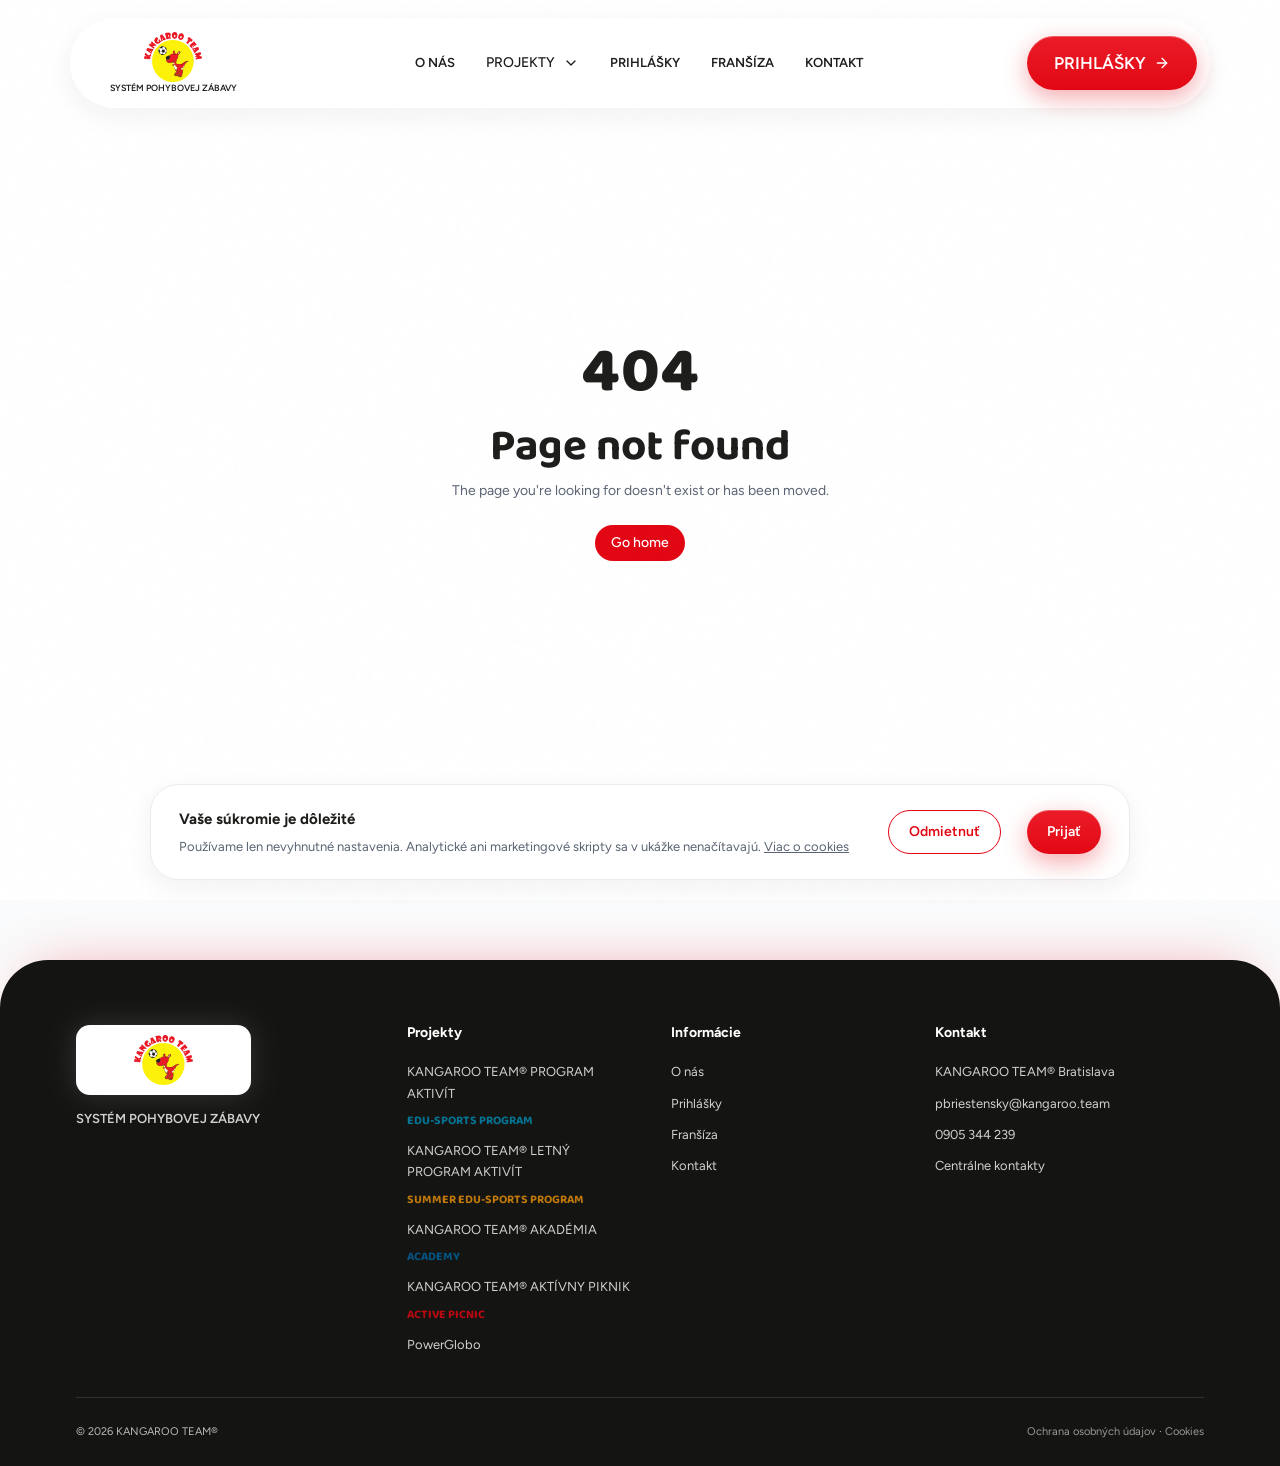
<file: ochrana-osobnych-udajov/index.html>
<!DOCTYPE html><html lang="sk"><head><meta charSet="utf-8"/><meta name="viewport" content="width=device-width, initial-scale=1"/><link rel="preload" as="image" href="/__l5e/assets-v1/35fd7db4-e2c6-43e2-95f6-3a55faa1e516/KT_logo_trans.webp"/><link rel="stylesheet" href="https://fonts.googleapis.com/css2?family=Baloo+2:wght@600;700;800&amp;family=Figtree:wght@400;500;600&amp;display=swap" data-precedence="default"/><link rel="stylesheet" href="/assets/styles-fOOgrAZV.css" data-precedence="default"/><title>Ochrana osobných údajov | KANGAROO TEAM® Slovensko</title><meta name="description" content="Informácie o súkromí v schvaľovacej ukážke KANGAROO TEAM®."/><meta property="og:title" content="Ochrana osobných údajov | KANGAROO TEAM® Slovensko"/><meta property="og:description" content="Informácie o súkromí v schvaľovacej ukážke KANGAROO TEAM®."/><meta property="og:type" content="website"/><meta name="twitter:card" content="summary_large_image"/><link rel="modulepreload" href="/assets/index-jNLxosDd.js"/><link rel="modulepreload" href="/assets/ochrana-osobnych-udajov-xtZZ8E61.js"/><link rel="modulepreload" href="/assets/site-content-DAZcE6Q6.js"/><link rel="icon" href="/favicon.png" type="image/png"/><meta name="robots" content="noindex, nofollow"/><meta name="twitter:title" content="Ochrana osobných údajov | KANGAROO TEAM® Slovensko"><meta name="twitter:description" content="Informácie o súkromí v schvaľovacej ukážke KANGAROO TEAM®."><meta property="og:image" content="https://pub-bb2e103a32db4e198524a2e9ed8f35b4.r2.dev/lovp_147a83qj4p91488bwr37mnz59z/b7e2929e0e0428a16ea37ca14bd333f5_1794833207924.png"><meta name="twitter:image" content="https://pub-bb2e103a32db4e198524a2e9ed8f35b4.r2.dev/lovp_147a83qj4p91488bwr37mnz59z/b7e2929e0e0428a16ea37ca14bd333f5_1794833207924.png"></head><body><a href="#main" class="sr-only focus:not-sr-only">Preskočiť na obsah</a><header class="site-header "><div class="wrap header-inner"><a class="brand-lockup" aria-label="KANGAROO TEAM® — domov" href="/"><img class="logo" src="/__l5e/assets-v1/35fd7db4-e2c6-43e2-95f6-3a55faa1e516/KT_logo_trans.webp" alt="KANGAROO TEAM®"/><span class="brand-descriptor">SYSTÉM POHYBOVEJ ZÁBAVY</span></a><nav class="desktop-nav" aria-label="Hlavné menu"><span class="nav-indicator" aria-hidden="true"></span><a class="nav-link " href="/o-nas">O NÁS</a><div class="project-menu"><button class="inline-flex items-center justify-center gap-2 whitespace-nowrap rounded-md text-sm font-medium cursor-pointer transition-colors focus-visible:outline-none focus-visible:ring-1 focus-visible:ring-ring disabled:pointer-events-none disabled:opacity-50 disabled:cursor-not-allowed [&amp;_svg]:pointer-events-none [&amp;_svg]:size-4 [&amp;_svg]:shrink-0 hover:bg-accent hover:text-accent-foreground px-4 py-2 nav-link text-inherit h-auto" aria-expanded="false">PROJEKTY <svg xmlns="http://www.w3.org/2000/svg" width="24" height="24" viewBox="0 0 24 24" fill="none" stroke="currentColor" stroke-width="2" stroke-linecap="round" stroke-linejoin="round" class="lucide lucide-chevron-down size-3" aria-hidden="true"><path d="m6 9 6 6 6-6"></path></svg></button></div><a class="nav-link " href="/prihlasky">PRIHLÁŠKY</a><a class="nav-link " href="/fransiza">FRANŠÍZA</a><a class="nav-link " href="/kontakt">KONTAKT</a></nav><a class="inline-flex items-center justify-center gap-2 whitespace-nowrap rounded-md text-sm font-medium cursor-pointer transition-colors focus-visible:outline-none focus-visible:ring-1 focus-visible:ring-ring disabled:pointer-events-none disabled:opacity-50 disabled:cursor-not-allowed [&amp;_svg]:pointer-events-none [&amp;_svg]:size-4 [&amp;_svg]:shrink-0 kt-button bg-primary text-primary-foreground h-9 px-4 py-2 header-cta" href="/prihlasky">PRIHLÁŠKY <svg xmlns="http://www.w3.org/2000/svg" width="24" height="24" viewBox="0 0 24 24" fill="none" stroke="currentColor" stroke-width="2" stroke-linecap="round" stroke-linejoin="round" class="lucide lucide-arrow-right" aria-hidden="true"><path d="M5 12h14"></path><path d="m12 5 7 7-7 7"></path></svg></a><button class="inline-flex items-center justify-center gap-2 whitespace-nowrap rounded-md text-sm font-medium cursor-pointer transition-colors focus-visible:outline-none focus-visible:ring-1 focus-visible:ring-ring disabled:pointer-events-none disabled:opacity-50 disabled:cursor-not-allowed [&amp;_svg]:pointer-events-none [&amp;_svg]:size-4 [&amp;_svg]:shrink-0 hover:bg-accent hover:text-accent-foreground h-9 w-9 mobile-menu-button" aria-label="Otvoriť menu"><svg xmlns="http://www.w3.org/2000/svg" width="24" height="24" viewBox="0 0 24 24" fill="none" stroke="currentColor" stroke-width="2" stroke-linecap="round" stroke-linejoin="round" class="lucide lucide-menu" aria-hidden="true"><path d="M4 5h16"></path><path d="M4 12h16"></path><path d="M4 19h16"></path></svg></button></div></header><main id="main"><!--$--><section class="page-hero wrap"><div class="breadcrumbs"><a href="/">Domov</a> / <!-- -->Ochrana osobných údajov</div><span class="eyebrow">KANGAROO TEAM® Slovensko</span><h1>Ochrana osobných údajov</h1><p class="lead">Finálne právne znenie — doplní klient pred spustením webu.</p></section><section class="section wrap content-copy"><h2>Táto stránka je ukážka</h2><p>Vyplnené formuláre sa neodosielajú ani neukladajú. Potvrdenie po vyplnení je len simulácia. Nepoužívajte skutočné osobné údaje detí.</p><h3 class="mt-8">Pred spustením</h3><p>Klient dodá úplné informácie o prevádzkovateľovi, účeloch a právnych základoch spracovania, príjemcoch, lehotách uchovávania a právach dotknutých osôb. Spracovanie údajov maloletých musí osobitne skontrolovať odborník.</p><p>Tento text nie je finálnym znením zásad ochrany osobných údajov.</p></section><script>(function(a,f){let l;try{l=JSON.parse(sessionStorage.getItem(a)||"{}")}catch{return}const n=l?.[f||history.state?.__TSR_key];let c=!1;for(const t in n){const e=n[t],o=e?.scrollX,s=e?.scrollY;if(Number.isFinite(o)&&Number.isFinite(s)){if(t==="window")scrollTo(o,s),c=!0;else if(t)try{const r=document.querySelector(t);r&&(r.scrollLeft=o,r.scrollTop=s)}catch{}}}if(c)return;const i=location.hash.slice(1);if(i){const t=history.state?.__hashScrollIntoViewOptions??!0;if(t){const e=document.getElementById(i);e&&e.scrollIntoView(t)}return}scrollTo(0,0)})("tsr-scroll-restoration-v1_3");document.currentScript.remove()</script><!--/$--></main><footer class="footer"><div class="wrap"><div class="footer-grid"><div><img class="footer-logo" src="/__l5e/assets-v1/35fd7db4-e2c6-43e2-95f6-3a55faa1e516/KT_logo_trans.webp" loading="lazy" alt="KANGAROO TEAM®"/><p class="brand-descriptor mt-4">SYSTÉM POHYBOVEJ ZÁBAVY</p></div><div><h3>Projekty</h3><a class="project-edu-sports" href="/projekty/edu-sports">KANGAROO TEAM® PROGRAM AKTIVÍT<small class="project-subtitle">EDU-SPORTS PROGRAM</small></a><a class="project-summer" href="/projekty/summer">KANGAROO TEAM® LETNÝ PROGRAM AKTIVÍT<small class="project-subtitle">SUMMER EDU-SPORTS PROGRAM</small></a><a class="project-academy" href="/projekty/academy">KANGAROO TEAM® AKADÉMIA<small class="project-subtitle">ACADEMY</small></a><a class="project-active-picnic" href="/projekty/active-picnic">KANGAROO TEAM® AKTÍVNY PIKNIK<small class="project-subtitle">ACTIVE PICNIC</small></a><a href="/powerglobo">PowerGlobo</a></div><div><h3>Informácie</h3><a href="/o-nas">O nás</a><a href="/prihlasky">Prihlášky</a><a href="/fransiza">Franšíza</a><a href="/kontakt">Kontakt</a></div><div><h3>Kontakt</h3><p>KANGAROO TEAM® Bratislava</p><a href="mailto:pbriestensky@kangaroo.team">pbriestensky@kangaroo.team</a><a href="tel:+421905344239">0905 344 239</a><a href="https://kangaroo.team/contacts/" target="_blank" rel="noreferrer">Centrálne kontakty</a></div></div><div class="footer-bottom"><span>© 2026 KANGAROO TEAM®</span><span><a class="active" href="/ochrana-osobnych-udajov" data-status="active" aria-current="page">Ochrana osobných údajov</a> ·<!-- --> <a href="/cookies">Cookies</a></span></div></div></footer><script data-tsr-stream-part="">(self.$R=self.$R||{})["tsr"]=[];self.$_TSR={h(){this.hydrated=!0,this.c()},e(){this.streamEnded=!0,this.c()},c(){this.hydrated&&this.streamEnded&&(delete self.$_TSR,delete self.$R.tsr)},p(e){this.initialized?e():this.buffer.push(e)},buffer:[]};$_TSR.router=($R=>$R[0]={manifest:$R[1]={routes:$R[2]={__root__:$R[3]={preloads:$R[4]=["/assets/index-jNLxosDd.js"],scripts:$R[5]=[$R[6]={attrs:$R[7]={type:"module",async:!0,src:"/assets/index-jNLxosDd.js"}}]},"/ochrana-osobnych-udajov":$R[8]={preloads:$R[9]=["/assets/ochrana-osobnych-udajov-xtZZ8E61.js","/assets/site-content-DAZcE6Q6.js"]}}},matches:$R[10]=[$R[11]={i:"__root__ ",u:1794833748508,s:"success",ssr:!0},$R[12]={i:" ochrana-osobnych-udajov ochrana-osobnych-udajov",u:1794833748508,s:"success",ssr:!0}]})($R["tsr"]);$_TSR.e();{let s=document.currentScript,p;while((p=s.previousElementSibling)&&p.hasAttribute('data-tsr-stream-part'))p.remove();s.remove()}</script><script type="module" async="" src="/assets/index-jNLxosDd.js"></script><script>document.currentScript.remove();/*$tsr-stream-boundary*/</script></body></html>
</file>
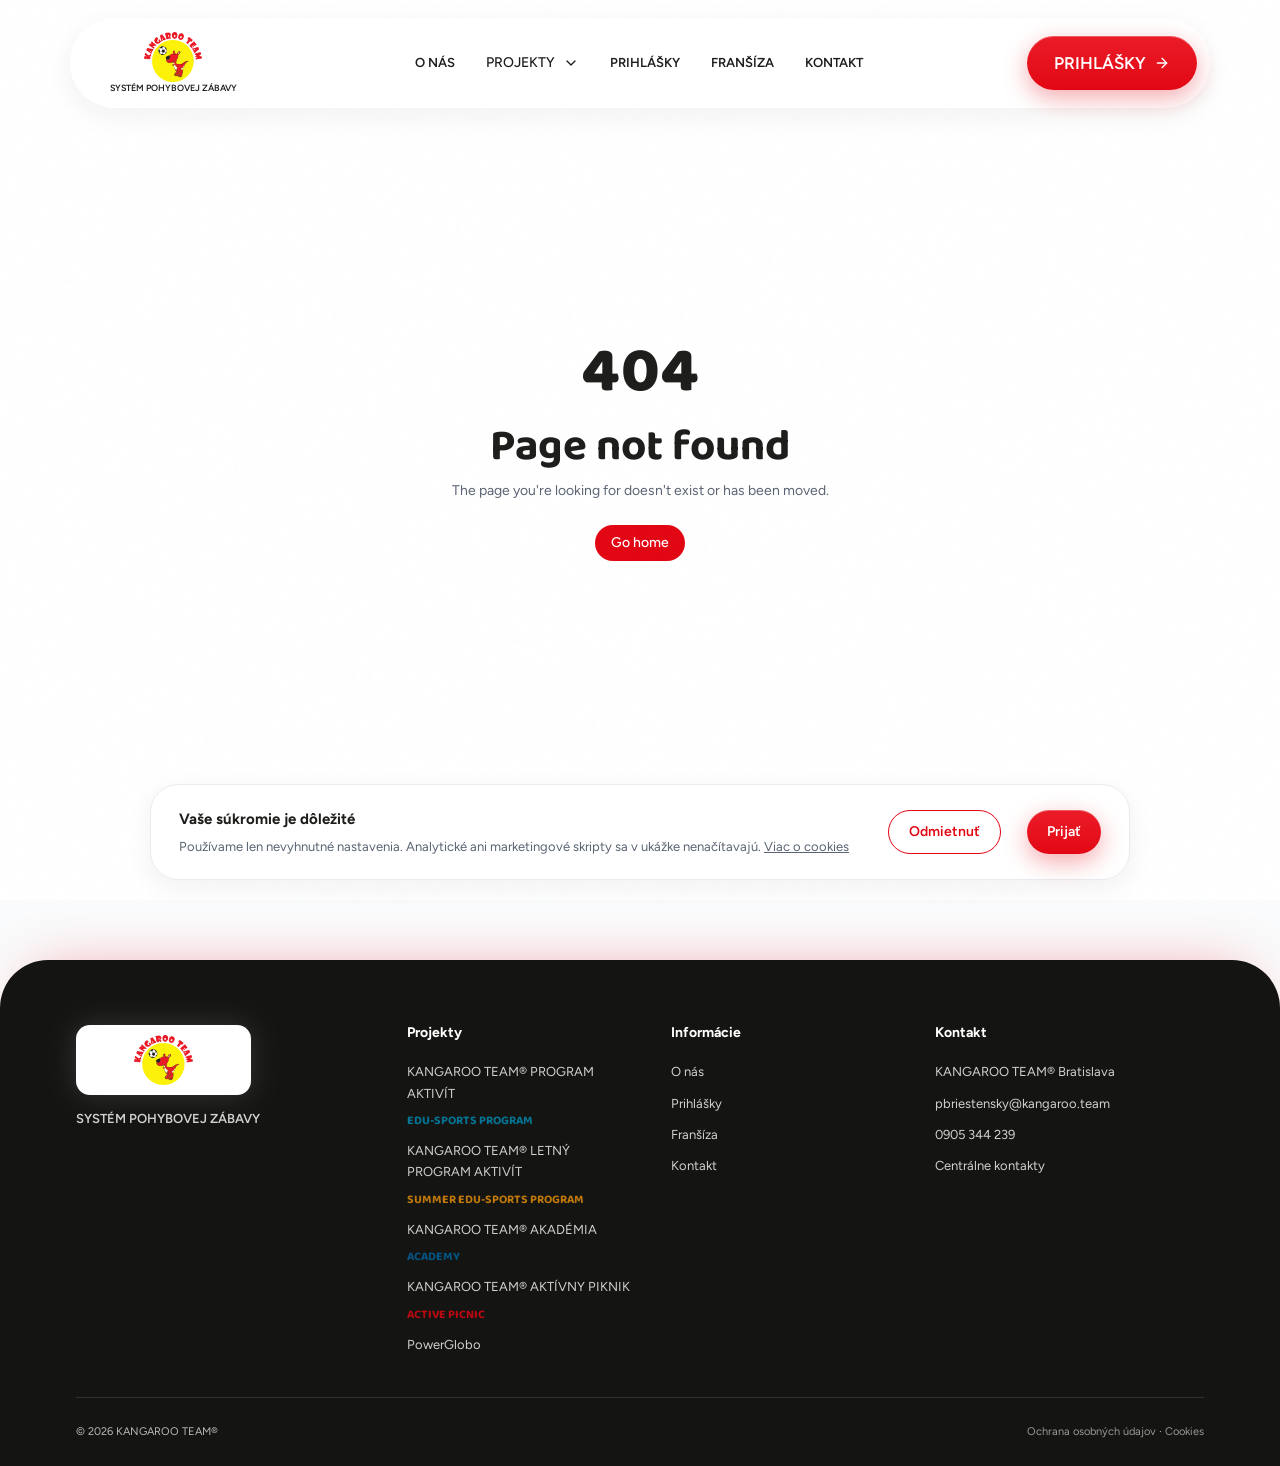
<file: powerglobo/index.html>
<!DOCTYPE html><html lang="sk"><head><meta charSet="utf-8"/><meta name="viewport" content="width=device-width, initial-scale=1"/><link rel="preload" as="image" href="/__l5e/assets-v1/35fd7db4-e2c6-43e2-95f6-3a55faa1e516/KT_logo_trans.webp"/><link rel="stylesheet" href="https://fonts.googleapis.com/css2?family=Baloo+2:wght@600;700;800&amp;family=Figtree:wght@400;500;600&amp;display=swap" data-precedence="default"/><link rel="stylesheet" href="/assets/styles-fOOgrAZV.css" data-precedence="default"/><title>Kangaroo a jeho zvierací kamaráti | KANGAROO TEAM® Slovensko</title><meta name="description" content="Spoznajte Kangaroo a jeho šiestich zvieracích kamarátov zo siedmich kontinentov PowerGlobo."/><meta property="og:title" content="Kangaroo a jeho zvierací kamaráti | KANGAROO TEAM® Slovensko"/><meta property="og:description" content="Spoznajte Kangaroo a jeho šiestich zvieracích kamarátov zo siedmich kontinentov PowerGlobo."/><meta property="og:type" content="website"/><meta name="twitter:card" content="summary_large_image"/><link rel="modulepreload" href="/assets/index-jNLxosDd.js"/><link rel="modulepreload" href="/assets/powerglobo-czocN3wx.js"/><link rel="modulepreload" href="/assets/site-content-DAZcE6Q6.js"/><link rel="icon" href="/favicon.png" type="image/png"/><meta name="robots" content="noindex, nofollow"/><meta name="twitter:title" content="Kangaroo a jeho zvierací kamaráti | KANGAROO TEAM® Slovensko"><meta name="twitter:description" content="Spoznajte Kangaroo a jeho šiestich zvieracích kamarátov zo siedmich kontinentov PowerGlobo."><meta property="og:image" content="https://pub-bb2e103a32db4e198524a2e9ed8f35b4.r2.dev/lovp_147a83qj4p91488bwr37mnz59z/b7e2929e0e0428a16ea37ca14bd333f5_1794833207924.png"><meta name="twitter:image" content="https://pub-bb2e103a32db4e198524a2e9ed8f35b4.r2.dev/lovp_147a83qj4p91488bwr37mnz59z/b7e2929e0e0428a16ea37ca14bd333f5_1794833207924.png"></head><body><a href="#main" class="sr-only focus:not-sr-only">Preskočiť na obsah</a><header class="site-header "><div class="wrap header-inner"><a class="brand-lockup" aria-label="KANGAROO TEAM® — domov" href="/"><img class="logo" src="/__l5e/assets-v1/35fd7db4-e2c6-43e2-95f6-3a55faa1e516/KT_logo_trans.webp" alt="KANGAROO TEAM®"/><span class="brand-descriptor">SYSTÉM POHYBOVEJ ZÁBAVY</span></a><nav class="desktop-nav" aria-label="Hlavné menu"><span class="nav-indicator" aria-hidden="true"></span><a class="nav-link " href="/o-nas">O NÁS</a><div class="project-menu"><button class="inline-flex items-center justify-center gap-2 whitespace-nowrap rounded-md text-sm font-medium cursor-pointer transition-colors focus-visible:outline-none focus-visible:ring-1 focus-visible:ring-ring disabled:pointer-events-none disabled:opacity-50 disabled:cursor-not-allowed [&amp;_svg]:pointer-events-none [&amp;_svg]:size-4 [&amp;_svg]:shrink-0 hover:bg-accent hover:text-accent-foreground px-4 py-2 nav-link text-inherit h-auto active" aria-expanded="false">PROJEKTY <svg xmlns="http://www.w3.org/2000/svg" width="24" height="24" viewBox="0 0 24 24" fill="none" stroke="currentColor" stroke-width="2" stroke-linecap="round" stroke-linejoin="round" class="lucide lucide-chevron-down size-3" aria-hidden="true"><path d="m6 9 6 6 6-6"></path></svg></button></div><a class="nav-link " href="/prihlasky">PRIHLÁŠKY</a><a class="nav-link " href="/fransiza">FRANŠÍZA</a><a class="nav-link " href="/kontakt">KONTAKT</a></nav><a class="inline-flex items-center justify-center gap-2 whitespace-nowrap rounded-md text-sm font-medium cursor-pointer transition-colors focus-visible:outline-none focus-visible:ring-1 focus-visible:ring-ring disabled:pointer-events-none disabled:opacity-50 disabled:cursor-not-allowed [&amp;_svg]:pointer-events-none [&amp;_svg]:size-4 [&amp;_svg]:shrink-0 kt-button bg-primary text-primary-foreground h-9 px-4 py-2 header-cta" href="/prihlasky">PRIHLÁŠKY <svg xmlns="http://www.w3.org/2000/svg" width="24" height="24" viewBox="0 0 24 24" fill="none" stroke="currentColor" stroke-width="2" stroke-linecap="round" stroke-linejoin="round" class="lucide lucide-arrow-right" aria-hidden="true"><path d="M5 12h14"></path><path d="m12 5 7 7-7 7"></path></svg></a><button class="inline-flex items-center justify-center gap-2 whitespace-nowrap rounded-md text-sm font-medium cursor-pointer transition-colors focus-visible:outline-none focus-visible:ring-1 focus-visible:ring-ring disabled:pointer-events-none disabled:opacity-50 disabled:cursor-not-allowed [&amp;_svg]:pointer-events-none [&amp;_svg]:size-4 [&amp;_svg]:shrink-0 hover:bg-accent hover:text-accent-foreground h-9 w-9 mobile-menu-button" aria-label="Otvoriť menu"><svg xmlns="http://www.w3.org/2000/svg" width="24" height="24" viewBox="0 0 24 24" fill="none" stroke="currentColor" stroke-width="2" stroke-linecap="round" stroke-linejoin="round" class="lucide lucide-menu" aria-hidden="true"><path d="M4 5h16"></path><path d="M4 12h16"></path><path d="M4 19h16"></path></svg></button></div></header><main id="main"><!--$--><div class="page-spacer"></div><section class="section wrap characters-section"><div class="reveal "><div class="section-heading center"><span class="eyebrow">PowerGlobo</span><h1>Kangaroo a jeho zvierací kamaráti</h1><p>Vydajte sa na aktívnu cestu po PowerGlobe a spoznajte Kangaroo a jeho 6 zvieracích kamarátov zo siedmich kontinentov.</p></div><div class="world-map" aria-label="Mapa PowerGlobo"><svg viewBox="0 0 100 100" preserveAspectRatio="none" aria-hidden="true"><path d="M5 23L10 19 16 20 21 15 30 17 34 22 30 27 34 31 29 35 25 40 27 44 31 47 29 50 25 47 20 40 13 38 10 31 5 29Z M28 48L34 47 39 52 38 59 35 64 35 70 30 80 27 73 27 65 23 57 24 51Z M38 12L44 9 46 17 41 23 37 20Z M45 23L48 19 52 20 54 25 60 22 65 16 73 16 78 20 87 20 94 26 91 34 84 36 81 42 78 39 76 49 71 43 67 41 65 34 59 33 56 30 53 33 47 31 45 28Z M46 35L54 33 60 39 61 47 57 51 56 61 51 67 48 59 46 53 42 45 43 38Z M76 66L81 62 85 65 89 65 93 72 87 79 78 77 75 71Z M32 90L42 87 51 88 62 86 73 90 76 94 63 96 46 95 33 94Z"></path></svg><button class="inline-flex items-center justify-center gap-2 whitespace-nowrap rounded-md text-sm font-medium cursor-pointer transition-colors focus-visible:outline-none focus-visible:ring-1 focus-visible:ring-ring disabled:pointer-events-none disabled:opacity-50 disabled:cursor-not-allowed [&amp;_svg]:pointer-events-none [&amp;_svg]:size-4 [&amp;_svg]:shrink-0 hover:bg-accent hover:text-accent-foreground h-9 px-4 py-2 map-point active" style="left:51.46%;top:72%" aria-label="Austrália: KANGAROO" aria-pressed="true"><span>K</span></button><button class="inline-flex items-center justify-center gap-2 whitespace-nowrap rounded-md text-sm font-medium cursor-pointer transition-colors focus-visible:outline-none focus-visible:ring-1 focus-visible:ring-ring disabled:pointer-events-none disabled:opacity-50 disabled:cursor-not-allowed [&amp;_svg]:pointer-events-none [&amp;_svg]:size-4 [&amp;_svg]:shrink-0 hover:bg-accent hover:text-accent-foreground h-9 px-4 py-2 map-point" style="left:31.62%;top:28%" aria-label="Európa: SLEČNA BOCIANKA" aria-pressed="false"><span>B</span></button><button class="inline-flex items-center justify-center gap-2 whitespace-nowrap rounded-md text-sm font-medium cursor-pointer transition-colors focus-visible:outline-none focus-visible:ring-1 focus-visible:ring-ring disabled:pointer-events-none disabled:opacity-50 disabled:cursor-not-allowed [&amp;_svg]:pointer-events-none [&amp;_svg]:size-4 [&amp;_svg]:shrink-0 hover:bg-accent hover:text-accent-foreground h-9 px-4 py-2 map-point" style="left:12.4%;top:33%" aria-label="Severná Amerika: MR. SKUNX" aria-pressed="false"><span>S</span></button><button class="inline-flex items-center justify-center gap-2 whitespace-nowrap rounded-md text-sm font-medium cursor-pointer transition-colors focus-visible:outline-none focus-visible:ring-1 focus-visible:ring-ring disabled:pointer-events-none disabled:opacity-50 disabled:cursor-not-allowed [&amp;_svg]:pointer-events-none [&amp;_svg]:size-4 [&amp;_svg]:shrink-0 hover:bg-accent hover:text-accent-foreground h-9 px-4 py-2 map-point" style="left:19.22%;top:63%" aria-label="Južná Amerika: EL MONKEYNHO" aria-pressed="false"><span>M</span></button><button class="inline-flex items-center justify-center gap-2 whitespace-nowrap rounded-md text-sm font-medium cursor-pointer transition-colors focus-visible:outline-none focus-visible:ring-1 focus-visible:ring-ring disabled:pointer-events-none disabled:opacity-50 disabled:cursor-not-allowed [&amp;_svg]:pointer-events-none [&amp;_svg]:size-4 [&amp;_svg]:shrink-0 hover:bg-accent hover:text-accent-foreground h-9 px-4 py-2 map-point" style="left:32.24%;top:53%" aria-label="Afrika: ELEFANT CHOBOTÍK" aria-pressed="false"><span>E</span></button><button class="inline-flex items-center justify-center gap-2 whitespace-nowrap rounded-md text-sm font-medium cursor-pointer transition-colors focus-visible:outline-none focus-visible:ring-1 focus-visible:ring-ring disabled:pointer-events-none disabled:opacity-50 disabled:cursor-not-allowed [&amp;_svg]:pointer-events-none [&amp;_svg]:size-4 [&amp;_svg]:shrink-0 hover:bg-accent hover:text-accent-foreground h-9 px-4 py-2 map-point" style="left:45.26%;top:35%" aria-label="Ázia: PANDAMONIX" aria-pressed="false"><span>P</span></button><button class="inline-flex items-center justify-center gap-2 whitespace-nowrap rounded-md text-sm font-medium cursor-pointer transition-colors focus-visible:outline-none focus-visible:ring-1 focus-visible:ring-ring disabled:pointer-events-none disabled:opacity-50 disabled:cursor-not-allowed [&amp;_svg]:pointer-events-none [&amp;_svg]:size-4 [&amp;_svg]:shrink-0 hover:bg-accent hover:text-accent-foreground h-9 px-4 py-2 map-point" style="left:34.1%;top:89%" aria-label="Antarktída: PINGU ADELA" aria-pressed="false"><span>A</span></button></div><div class="character-strip"><div class="strip-item active"><article class="character-card spotlight"><div class="character-avatar continent-australia" aria-label="Ilustrácia KANGAROO — doplní klient">K</div><span class="chip">Austrália</span><h3>KANGAROO</h3><p>Na Slovensku známy ako klokan, ale keďže sa v programe učíme základy angličtiny, ponechávame mu meno Kangaroo. Je hlavným hrdinom a mentorom celej športovej výpravy.</p><blockquote>„<!-- -->Aby všetci videli Kangaroo pri jeho sile, ako skáče najlepšie v PowerGlobe vo veľkom štýle.<!-- -->“</blockquote><small>Ilustrácia postavy — doplní klient</small></article></div><div class="strip-item"><article class="character-card spotlight"><div class="character-avatar continent-europe" aria-label="Ilustrácia SLEČNA BOCIANKA — doplní klient">B</div><span class="chip">Európa</span><h3>SLEČNA BOCIANKA</h3><p>Dobrá kamarátka Kangaroo z Európy.</p><blockquote>„<!-- -->Vitajte, to som ja, Slečna Bocianka z Európy. S Madame a Monsieur vyrážame vpred, nech spolu spoznáme európsky svet.<!-- -->“</blockquote><small>Ilustrácia postavy — doplní klient</small></article></div><div class="strip-item"><article class="character-card spotlight"><div class="character-avatar continent-north" aria-label="Ilustrácia MR. SKUNX — doplní klient">S</div><span class="chip">Severná Amerika</span><h3>MR. SKUNX</h3><p>Zvierací kamarát Kangaroo zo Severnej Ameriky, ktorý hovorí trochu americkou slovenčinou.</p><blockquote>„<!-- -->Ja som Mr. Skunx, veľký krok mám, hranolky som zjedol, kolu vypil sám. Teraz ma však bruško bolí, oj, joj, ako veľmi bolí.<!-- -->“</blockquote><small>Ilustrácia postavy — doplní klient</small></article></div><div class="strip-item"><article class="character-card spotlight"><div class="character-avatar continent-south" aria-label="Ilustrácia EL MONKEYNHO — doplní klient">M</div><span class="chip">Južná Amerika</span><h3>EL MONKEYNHO</h3><p>Športovo založený a zdravo sa stravujúci priateľ Kangaroo.</p><blockquote>„<!-- -->Ola, ja som EL MONKEYNHO z Južnej Ameriky. Pohyb mám rád, skáčem hore-dole, každý je môj kamarát. Kolená vysoko, úsmev na tvári, s pohybom a radosťou sa nám vždy všetko podarí.<!-- -->“</blockquote><small>Ilustrácia postavy — doplní klient</small></article></div><div class="strip-item"><article class="character-card spotlight"><div class="character-avatar continent-africa" aria-label="Ilustrácia ELEFANT CHOBOTÍK — doplní klient">E</div><span class="chip">Afrika</span><h3>ELEFANT CHOBOTÍK</h3><p>Najväčší suchozemský cicavec na PowerGlobe.</p><blockquote>„<!-- -->Z Afriky prichádzam, maznanie mám rád, som veľký slon a váš dobrý kamarát.<!-- -->“</blockquote><small>Ilustrácia postavy — doplní klient</small></article></div><div class="strip-item"><article class="character-card spotlight"><div class="character-avatar continent-asia" aria-label="Ilustrácia PANDAMONIX — doplní klient">P</div><span class="chip">Ázia</span><h3>PANDAMONIX</h3><p>Bláznivý, ale pomalý priateľ Kangaroo z Ázie.</p><blockquote>„<!-- -->A teraz PANDAMONIX z Ázie volá, ukáže vám časti tela – to je škola.<!-- -->“</blockquote><small>Ilustrácia postavy — doplní klient</small></article></div><div class="strip-item"><article class="character-card spotlight"><div class="character-avatar continent-antarctica" aria-label="Ilustrácia PINGU ADELA — doplní klient">A</div><span class="chip">Antarktída</span><h3>PINGU ADELA</h3><p>Dlane von a malé kroky, tak idú tučniaci už celé roky.</p><blockquote>„<!-- -->Z Antarktídy Pingu letí, pozdraviť vás milé deti. Malé kroky, ruky v bok, spolu vždy zvládneme každý krok.<!-- -->“</blockquote><small>Ilustrácia postavy — doplní klient</small></article></div></div><div class="brand-cheer">Hooray! Hooray! KANGAROO TEAM® Olé!</div></div></section><section class="final-cta"><div class="wrap"><h2>Prihláste dieťa do KANGAROO TEAM®</h2><p>Ukážková lekcia zadarmo pre všetky deti.</p><div class="actions"><a class="inline-flex items-center justify-center gap-2 whitespace-nowrap rounded-md text-sm font-medium cursor-pointer transition-colors focus-visible:outline-none focus-visible:ring-1 focus-visible:ring-ring disabled:pointer-events-none disabled:opacity-50 disabled:cursor-not-allowed [&amp;_svg]:pointer-events-none [&amp;_svg]:size-4 [&amp;_svg]:shrink-0 kt-button kt-white h-9 px-4 py-2" href="/prihlasky">Prihlásiť dieťa <svg xmlns="http://www.w3.org/2000/svg" width="24" height="24" viewBox="0 0 24 24" fill="none" stroke="currentColor" stroke-width="2" stroke-linecap="round" stroke-linejoin="round" class="lucide lucide-arrow-right" aria-hidden="true"><path d="M5 12h14"></path><path d="m12 5 7 7-7 7"></path></svg></a><a class="inline-flex items-center justify-center gap-2 whitespace-nowrap rounded-md text-sm font-medium cursor-pointer transition-colors focus-visible:outline-none focus-visible:ring-1 focus-visible:ring-ring disabled:pointer-events-none disabled:opacity-50 disabled:cursor-not-allowed [&amp;_svg]:pointer-events-none [&amp;_svg]:size-4 [&amp;_svg]:shrink-0 kt-button kt-inverse h-9 px-4 py-2" href="/kontakt">Máte otázku? Napíšte nám</a></div></div><img class="final-mascot" src="/__l5e/assets-v1/a59b8ed4-78f5-4758-ac92-9cc15f35295b/kangur_lewa.png" loading="lazy" alt="Červený klokan KANGAROO TEAM®"/></section><script>(function(a,f){let l;try{l=JSON.parse(sessionStorage.getItem(a)||"{}")}catch{return}const n=l?.[f||history.state?.__TSR_key];let c=!1;for(const t in n){const e=n[t],o=e?.scrollX,s=e?.scrollY;if(Number.isFinite(o)&&Number.isFinite(s)){if(t==="window")scrollTo(o,s),c=!0;else if(t)try{const r=document.querySelector(t);r&&(r.scrollLeft=o,r.scrollTop=s)}catch{}}}if(c)return;const i=location.hash.slice(1);if(i){const t=history.state?.__hashScrollIntoViewOptions??!0;if(t){const e=document.getElementById(i);e&&e.scrollIntoView(t)}return}scrollTo(0,0)})("tsr-scroll-restoration-v1_3");document.currentScript.remove()</script><!--/$--></main><footer class="footer"><div class="wrap"><div class="footer-grid"><div><img class="footer-logo" src="/__l5e/assets-v1/35fd7db4-e2c6-43e2-95f6-3a55faa1e516/KT_logo_trans.webp" loading="lazy" alt="KANGAROO TEAM®"/><p class="brand-descriptor mt-4">SYSTÉM POHYBOVEJ ZÁBAVY</p></div><div><h3>Projekty</h3><a class="project-edu-sports" href="/projekty/edu-sports">KANGAROO TEAM® PROGRAM AKTIVÍT<small class="project-subtitle">EDU-SPORTS PROGRAM</small></a><a class="project-summer" href="/projekty/summer">KANGAROO TEAM® LETNÝ PROGRAM AKTIVÍT<small class="project-subtitle">SUMMER EDU-SPORTS PROGRAM</small></a><a class="project-academy" href="/projekty/academy">KANGAROO TEAM® AKADÉMIA<small class="project-subtitle">ACADEMY</small></a><a class="project-active-picnic" href="/projekty/active-picnic">KANGAROO TEAM® AKTÍVNY PIKNIK<small class="project-subtitle">ACTIVE PICNIC</small></a><a class="active" href="/powerglobo" data-status="active" aria-current="page">PowerGlobo</a></div><div><h3>Informácie</h3><a href="/o-nas">O nás</a><a href="/prihlasky">Prihlášky</a><a href="/fransiza">Franšíza</a><a href="/kontakt">Kontakt</a></div><div><h3>Kontakt</h3><p>KANGAROO TEAM® Bratislava</p><a href="mailto:pbriestensky@kangaroo.team">pbriestensky@kangaroo.team</a><a href="tel:+421905344239">0905 344 239</a><a href="https://kangaroo.team/contacts/" target="_blank" rel="noreferrer">Centrálne kontakty</a></div></div><div class="footer-bottom"><span>© 2026 KANGAROO TEAM®</span><span><a href="/ochrana-osobnych-udajov">Ochrana osobných údajov</a> ·<!-- --> <a href="/cookies">Cookies</a></span></div></div></footer><script data-tsr-stream-part="">(self.$R=self.$R||{})["tsr"]=[];self.$_TSR={h(){this.hydrated=!0,this.c()},e(){this.streamEnded=!0,this.c()},c(){this.hydrated&&this.streamEnded&&(delete self.$_TSR,delete self.$R.tsr)},p(e){this.initialized?e():this.buffer.push(e)},buffer:[]};$_TSR.router=($R=>$R[0]={manifest:$R[1]={routes:$R[2]={__root__:$R[3]={preloads:$R[4]=["/assets/index-jNLxosDd.js"],scripts:$R[5]=[$R[6]={attrs:$R[7]={type:"module",async:!0,src:"/assets/index-jNLxosDd.js"}}]},"/powerglobo":$R[8]={preloads:$R[9]=["/assets/powerglobo-czocN3wx.js","/assets/site-content-DAZcE6Q6.js"]}}},matches:$R[10]=[$R[11]={i:"__root__ ",u:1794833748848,s:"success",ssr:!0},$R[12]={i:" powerglobo powerglobo",u:1794833748848,s:"success",ssr:!0}]})($R["tsr"]);$_TSR.e();{let s=document.currentScript,p;while((p=s.previousElementSibling)&&p.hasAttribute('data-tsr-stream-part'))p.remove();s.remove()}</script><script type="module" async="" src="/assets/index-jNLxosDd.js"></script><script>document.currentScript.remove();/*$tsr-stream-boundary*/</script></body></html>
</file>
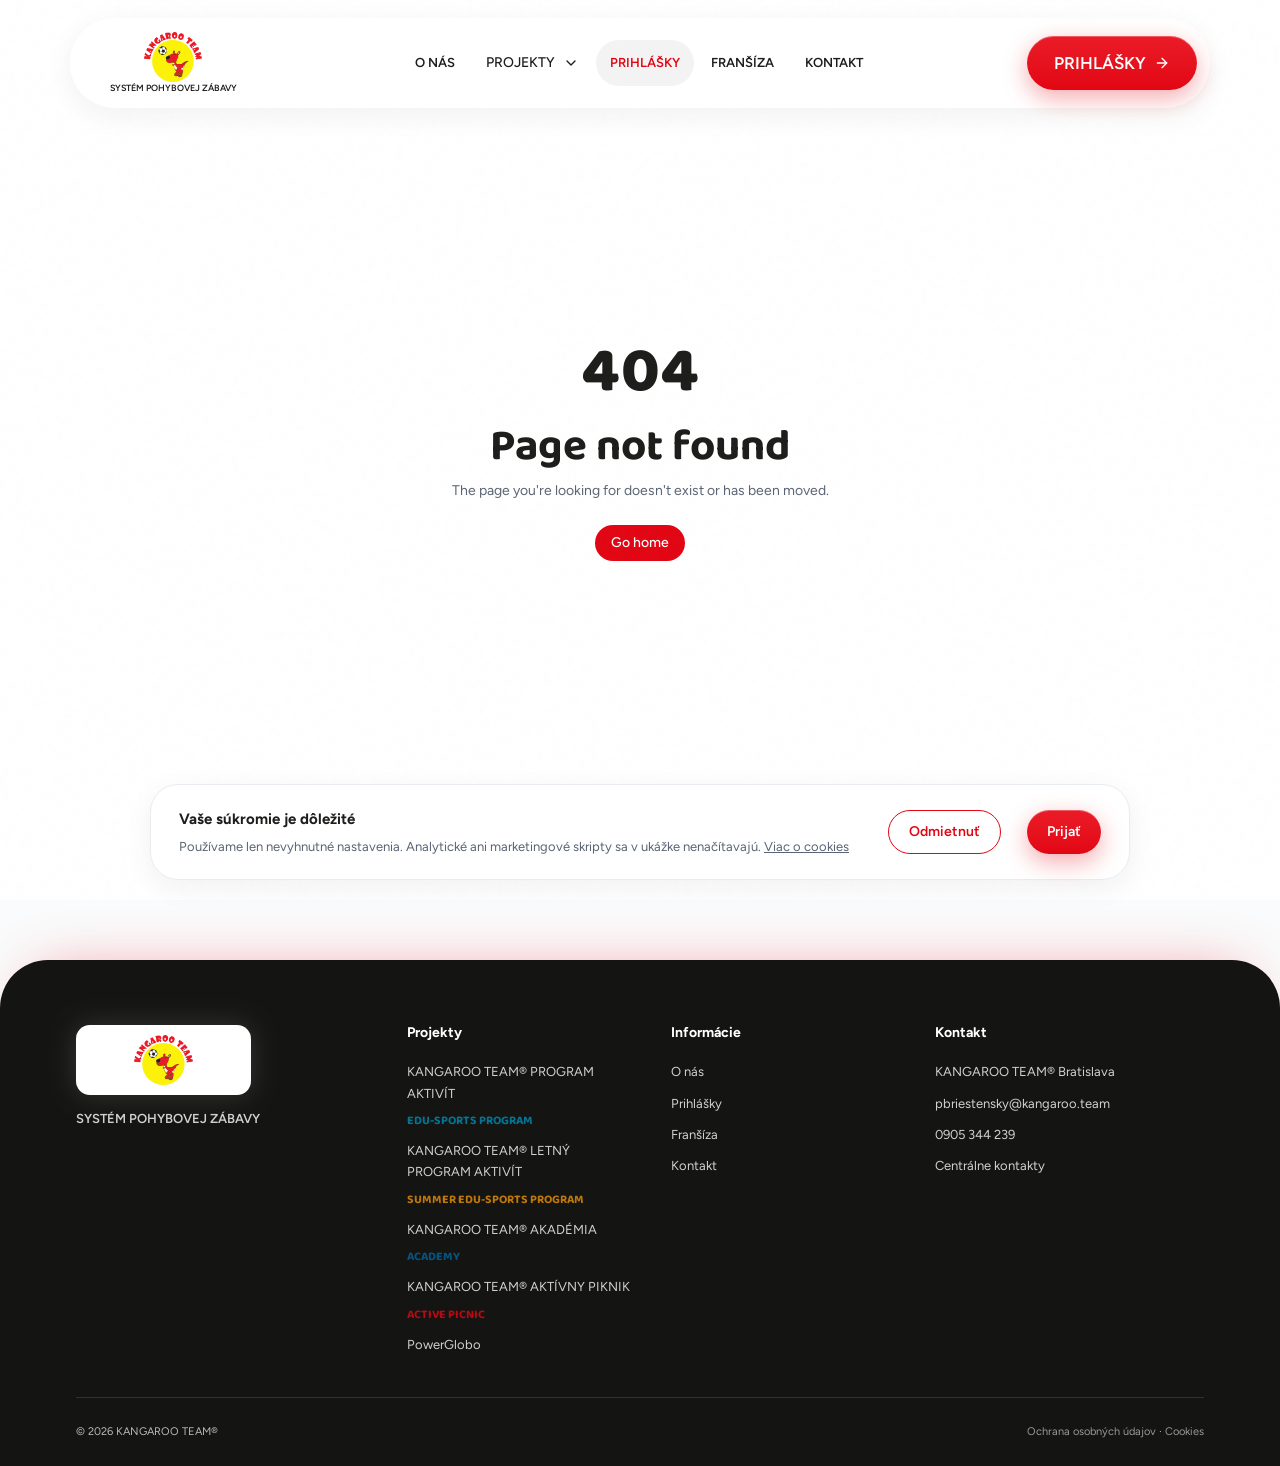
<file: prihlasky/index.html>
<!DOCTYPE html><html lang="sk"><head><meta charSet="utf-8"/><meta name="viewport" content="width=device-width, initial-scale=1"/><link rel="preload" as="image" href="/__l5e/assets-v1/35fd7db4-e2c6-43e2-95f6-3a55faa1e516/KT_logo_trans.webp"/><link rel="preload" as="image" href="/__l5e/assets-v1/6fca0b60-a352-48d8-88e5-73110ec4f082/ENG_EDU-SPORTS-PROGRAM-1-1024x577.png"/><link rel="preload" as="image" href="/__l5e/assets-v1/ddb725b6-a377-4461-b003-a6c81457c127/summer_1-1.webp"/><link rel="preload" as="image" href="/__l5e/assets-v1/44f1689f-b1c4-45b8-a8a9-03bce487f787/ENG_ACADEMY-1-1024x586.png"/><link rel="stylesheet" href="https://fonts.googleapis.com/css2?family=Baloo+2:wght@600;700;800&amp;family=Figtree:wght@400;500;600&amp;display=swap" data-precedence="default"/><link rel="stylesheet" href="/assets/styles-fOOgrAZV.css" data-precedence="default"/><title>Prihlášky | KANGAROO TEAM® Slovensko</title><meta name="description" content="Ukážková prihláška dieťaťa a záujem materskej školy o program KANGAROO TEAM®."/><meta property="og:title" content="Prihlášky | KANGAROO TEAM® Slovensko"/><meta property="og:description" content="Ukážková prihláška dieťaťa a záujem materskej školy o program KANGAROO TEAM®."/><meta property="og:type" content="website"/><meta name="twitter:card" content="summary_large_image"/><link rel="modulepreload" href="/assets/index-jNLxosDd.js"/><link rel="modulepreload" href="/assets/prihlasky-DPk2jk06.js"/><link rel="modulepreload" href="/assets/site-content-DAZcE6Q6.js"/><link rel="modulepreload" href="/assets/demo-form-xpR3Ootg.js"/><link rel="icon" href="/favicon.png" type="image/png"/><meta name="robots" content="noindex, nofollow"/><meta name="twitter:title" content="Prihlášky | KANGAROO TEAM® Slovensko"><meta name="twitter:description" content="Ukážková prihláška dieťaťa a záujem materskej školy o program KANGAROO TEAM®."><meta property="og:image" content="https://pub-bb2e103a32db4e198524a2e9ed8f35b4.r2.dev/lovp_147a83qj4p91488bwr37mnz59z/b7e2929e0e0428a16ea37ca14bd333f5_1794833207924.png"><meta name="twitter:image" content="https://pub-bb2e103a32db4e198524a2e9ed8f35b4.r2.dev/lovp_147a83qj4p91488bwr37mnz59z/b7e2929e0e0428a16ea37ca14bd333f5_1794833207924.png"></head><body><a href="#main" class="sr-only focus:not-sr-only">Preskočiť na obsah</a><header class="site-header "><div class="wrap header-inner"><a class="brand-lockup" aria-label="KANGAROO TEAM® — domov" href="/"><img class="logo" src="/__l5e/assets-v1/35fd7db4-e2c6-43e2-95f6-3a55faa1e516/KT_logo_trans.webp" alt="KANGAROO TEAM®"/><span class="brand-descriptor">SYSTÉM POHYBOVEJ ZÁBAVY</span></a><nav class="desktop-nav" aria-label="Hlavné menu"><span class="nav-indicator" aria-hidden="true"></span><a class="nav-link " href="/o-nas">O NÁS</a><div class="project-menu"><button class="inline-flex items-center justify-center gap-2 whitespace-nowrap rounded-md text-sm font-medium cursor-pointer transition-colors focus-visible:outline-none focus-visible:ring-1 focus-visible:ring-ring disabled:pointer-events-none disabled:opacity-50 disabled:cursor-not-allowed [&amp;_svg]:pointer-events-none [&amp;_svg]:size-4 [&amp;_svg]:shrink-0 hover:bg-accent hover:text-accent-foreground px-4 py-2 nav-link text-inherit h-auto" aria-expanded="false">PROJEKTY <svg xmlns="http://www.w3.org/2000/svg" width="24" height="24" viewBox="0 0 24 24" fill="none" stroke="currentColor" stroke-width="2" stroke-linecap="round" stroke-linejoin="round" class="lucide lucide-chevron-down size-3" aria-hidden="true"><path d="m6 9 6 6 6-6"></path></svg></button></div><a class="nav-link active active" href="/prihlasky" data-status="active" aria-current="page">PRIHLÁŠKY</a><a class="nav-link " href="/fransiza">FRANŠÍZA</a><a class="nav-link " href="/kontakt">KONTAKT</a></nav><a class="inline-flex items-center justify-center gap-2 whitespace-nowrap rounded-md text-sm font-medium cursor-pointer transition-colors focus-visible:outline-none focus-visible:ring-1 focus-visible:ring-ring disabled:pointer-events-none disabled:opacity-50 disabled:cursor-not-allowed [&amp;_svg]:pointer-events-none [&amp;_svg]:size-4 [&amp;_svg]:shrink-0 kt-button bg-primary text-primary-foreground h-9 px-4 py-2 header-cta active" href="/prihlasky" data-status="active" aria-current="page">PRIHLÁŠKY <svg xmlns="http://www.w3.org/2000/svg" width="24" height="24" viewBox="0 0 24 24" fill="none" stroke="currentColor" stroke-width="2" stroke-linecap="round" stroke-linejoin="round" class="lucide lucide-arrow-right" aria-hidden="true"><path d="M5 12h14"></path><path d="m12 5 7 7-7 7"></path></svg></a><button class="inline-flex items-center justify-center gap-2 whitespace-nowrap rounded-md text-sm font-medium cursor-pointer transition-colors focus-visible:outline-none focus-visible:ring-1 focus-visible:ring-ring disabled:pointer-events-none disabled:opacity-50 disabled:cursor-not-allowed [&amp;_svg]:pointer-events-none [&amp;_svg]:size-4 [&amp;_svg]:shrink-0 hover:bg-accent hover:text-accent-foreground h-9 w-9 mobile-menu-button" aria-label="Otvoriť menu"><svg xmlns="http://www.w3.org/2000/svg" width="24" height="24" viewBox="0 0 24 24" fill="none" stroke="currentColor" stroke-width="2" stroke-linecap="round" stroke-linejoin="round" class="lucide lucide-menu" aria-hidden="true"><path d="M4 5h16"></path><path d="M4 12h16"></path><path d="M4 19h16"></path></svg></button></div></header><main id="main"><!--$--><section class="page-hero wrap"><div class="breadcrumbs"><a href="/">Domov</a> / <!-- -->PRIHLÁŠKY</div><span class="eyebrow">KANGAROO TEAM® Slovensko</span><h1>PRIHLÁŠKY</h1><p class="lead">KANGAROO TEAM® Slovensko</p></section><section class="section wrap"><div class="application-intro"><span class="free-badge">Ukážková lekcia zadarmo pre všetky deti</span><ol class="apply-steps"><li><strong>1.</strong> Vyplníte prihlášku</li><li><strong>2.</strong> Ozveme sa vám do 3 pracovných dní</li><li><strong>3.</strong> Dieťa nastúpi do skupiny</li></ol></div><div class="application-grid"><article class="project-card accent-cyan project-edu-sports"><div class="project-image"><img src="/__l5e/assets-v1/6fca0b60-a352-48d8-88e5-73110ec4f082/ENG_EDU-SPORTS-PROGRAM-1-1024x577.png" alt="KANGAROO TEAM® PROGRAM AKTIVÍT"/></div><div class="project-body"><h3>KANGAROO TEAM® PROGRAM AKTIVÍT</h3><small class="project-subtitle">EDU-SPORTS PROGRAM</small><button class="inline-flex items-center justify-center gap-2 whitespace-nowrap rounded-md text-sm font-medium cursor-pointer transition-colors focus-visible:outline-none focus-visible:ring-1 focus-visible:ring-ring disabled:pointer-events-none disabled:opacity-50 disabled:cursor-not-allowed [&amp;_svg]:pointer-events-none [&amp;_svg]:size-4 [&amp;_svg]:shrink-0 kt-button bg-primary text-primary-foreground h-9 px-4 py-2 mt-6" aria-expanded="false" aria-controls="application-form">PRIHLÁŠKY</button></div></article><article class="project-card accent-orange project-summer"><div class="project-image"><img src="/__l5e/assets-v1/ddb725b6-a377-4461-b003-a6c81457c127/summer_1-1.webp" alt="KANGAROO TEAM® LETNÝ PROGRAM AKTIVÍT"/></div><div class="project-body"><h3>KANGAROO TEAM® LETNÝ PROGRAM AKTIVÍT</h3><small class="project-subtitle">SUMMER EDU-SPORTS PROGRAM</small><button class="inline-flex items-center justify-center gap-2 whitespace-nowrap rounded-md text-sm font-medium cursor-pointer transition-colors focus-visible:outline-none focus-visible:ring-1 focus-visible:ring-ring disabled:pointer-events-none disabled:opacity-50 disabled:cursor-not-allowed [&amp;_svg]:pointer-events-none [&amp;_svg]:size-4 [&amp;_svg]:shrink-0 kt-button bg-primary text-primary-foreground h-9 px-4 py-2 mt-6" aria-expanded="false" aria-controls="application-form">PRIHLÁŠKY</button></div></article><article class="project-card accent-blue project-academy"><div class="project-image"><img src="/__l5e/assets-v1/44f1689f-b1c4-45b8-a8a9-03bce487f787/ENG_ACADEMY-1-1024x586.png" alt="KANGAROO TEAM® AKADÉMIA"/></div><div class="project-body"><h3>KANGAROO TEAM® AKADÉMIA</h3><small class="project-subtitle">ACADEMY</small><button class="inline-flex items-center justify-center gap-2 whitespace-nowrap rounded-md text-sm font-medium cursor-pointer transition-colors focus-visible:outline-none focus-visible:ring-1 focus-visible:ring-ring disabled:pointer-events-none disabled:opacity-50 disabled:cursor-not-allowed [&amp;_svg]:pointer-events-none [&amp;_svg]:size-4 [&amp;_svg]:shrink-0 kt-button bg-primary text-primary-foreground h-9 px-4 py-2 mt-6" aria-expanded="false" aria-controls="application-form">PRIHLÁŠKY</button></div></article></div></section><section class="section wrap"><div class="reveal "><div class="section-heading center"><span class="eyebrow">Pre rodičov</span><h2>MONDO INFANO — rodičovský panel</h2><p>Detský svet na jednom mieste</p></div><div class="mini-stats"><span><strong>24<!-- -->/7</strong> prístup k informáciám</span><span><strong>100<!-- --> %</strong> pohodlie</span><span><strong>10 000<!-- -->+</strong> spokojných rodičov</span></div><div class="benefit-grid"><div class="benefit spotlight"><svg xmlns="http://www.w3.org/2000/svg" width="24" height="24" viewBox="0 0 24 24" fill="none" stroke="currentColor" stroke-width="2" stroke-linecap="round" stroke-linejoin="round" class="lucide lucide-calendar-days" aria-hidden="true"><path d="M8 2v4"></path><path d="M16 2v4"></path><rect width="18" height="18" x="3" y="4" rx="2"></rect><path d="M3 10h18"></path><path d="M8 14h.01"></path><path d="M12 14h.01"></path><path d="M16 14h.01"></path><path d="M8 18h.01"></path><path d="M12 18h.01"></path><path d="M16 18h.01"></path></svg><h3>CENTRUM AKTIVÍT</h3><p>Vďaka centru aktivít máte vždy po ruke rozvrh a podrobnosti o lekcii svojho dieťaťa. Sledujete, čo ho čaká, kto lekciu vedie a aký je stav.</p></div><div class="benefit spotlight"><svg xmlns="http://www.w3.org/2000/svg" width="24" height="24" viewBox="0 0 24 24" fill="none" stroke="currentColor" stroke-width="2" stroke-linecap="round" stroke-linejoin="round" class="lucide lucide-credit-card" aria-hidden="true"><rect width="20" height="14" x="2" y="5" rx="2"></rect><line x1="2" x2="22" y1="10" y2="10"></line></svg><h3>PLATOBNÉ CENTRUM</h3><p>Centrum platieb zhromažďuje všetky platby na jednom mieste. Vidíte čiastky, termíny aj stav platby a vďaka online úhradám alebo predplatnému máte všetko pohodlne pod kontrolou.</p></div><div class="benefit spotlight"><svg xmlns="http://www.w3.org/2000/svg" width="24" height="24" viewBox="0 0 24 24" fill="none" stroke="currentColor" stroke-width="2" stroke-linecap="round" stroke-linejoin="round" class="lucide lucide-message-circle" aria-hidden="true"><path d="M2.992 16.342a2 2 0 0 1 .094 1.167l-1.065 3.29a1 1 0 0 0 1.236 1.168l3.413-.998a2 2 0 0 1 1.099.092 10 10 0 1 0-4.777-4.719"></path></svg><h3>KOMUNIKAČNÉ CENTRUM</h3><p>Komunikačné centrum vám umožňuje byť v neustálom kontakte s inštruktormi a administratívnymi pracovníkmi. Získate pripomienky, zmeny rozvrhu a správy o pokrokoch svojho dieťaťa na jednom mieste.</p></div></div><p class="panel-claim">Riaďte, lepšie plánujte, kontrolujte.</p><p class="panel-note">Dostupnosť panelu pre Slovensko potvrdí klient.</p></div></section><script>(function(a,f){let l;try{l=JSON.parse(sessionStorage.getItem(a)||"{}")}catch{return}const n=l?.[f||history.state?.__TSR_key];let c=!1;for(const t in n){const e=n[t],o=e?.scrollX,s=e?.scrollY;if(Number.isFinite(o)&&Number.isFinite(s)){if(t==="window")scrollTo(o,s),c=!0;else if(t)try{const r=document.querySelector(t);r&&(r.scrollLeft=o,r.scrollTop=s)}catch{}}}if(c)return;const i=location.hash.slice(1);if(i){const t=history.state?.__hashScrollIntoViewOptions??!0;if(t){const e=document.getElementById(i);e&&e.scrollIntoView(t)}return}scrollTo(0,0)})("tsr-scroll-restoration-v1_3");document.currentScript.remove()</script><!--/$--></main><footer class="footer"><div class="wrap"><div class="footer-grid"><div><img class="footer-logo" src="/__l5e/assets-v1/35fd7db4-e2c6-43e2-95f6-3a55faa1e516/KT_logo_trans.webp" loading="lazy" alt="KANGAROO TEAM®"/><p class="brand-descriptor mt-4">SYSTÉM POHYBOVEJ ZÁBAVY</p></div><div><h3>Projekty</h3><a class="project-edu-sports" href="/projekty/edu-sports">KANGAROO TEAM® PROGRAM AKTIVÍT<small class="project-subtitle">EDU-SPORTS PROGRAM</small></a><a class="project-summer" href="/projekty/summer">KANGAROO TEAM® LETNÝ PROGRAM AKTIVÍT<small class="project-subtitle">SUMMER EDU-SPORTS PROGRAM</small></a><a class="project-academy" href="/projekty/academy">KANGAROO TEAM® AKADÉMIA<small class="project-subtitle">ACADEMY</small></a><a class="project-active-picnic" href="/projekty/active-picnic">KANGAROO TEAM® AKTÍVNY PIKNIK<small class="project-subtitle">ACTIVE PICNIC</small></a><a href="/powerglobo">PowerGlobo</a></div><div><h3>Informácie</h3><a href="/o-nas">O nás</a><a class="active" href="/prihlasky" data-status="active" aria-current="page">Prihlášky</a><a href="/fransiza">Franšíza</a><a href="/kontakt">Kontakt</a></div><div><h3>Kontakt</h3><p>KANGAROO TEAM® Bratislava</p><a href="mailto:pbriestensky@kangaroo.team">pbriestensky@kangaroo.team</a><a href="tel:+421905344239">0905 344 239</a><a href="https://kangaroo.team/contacts/" target="_blank" rel="noreferrer">Centrálne kontakty</a></div></div><div class="footer-bottom"><span>© 2026 KANGAROO TEAM®</span><span><a href="/ochrana-osobnych-udajov">Ochrana osobných údajov</a> ·<!-- --> <a href="/cookies">Cookies</a></span></div></div></footer><script data-tsr-stream-part="">(self.$R=self.$R||{})["tsr"]=[];self.$_TSR={h(){this.hydrated=!0,this.c()},e(){this.streamEnded=!0,this.c()},c(){this.hydrated&&this.streamEnded&&(delete self.$_TSR,delete self.$R.tsr)},p(e){this.initialized?e():this.buffer.push(e)},buffer:[]};$_TSR.router=($R=>$R[0]={manifest:$R[1]={routes:$R[2]={__root__:$R[3]={preloads:$R[4]=["/assets/index-jNLxosDd.js"],scripts:$R[5]=[$R[6]={attrs:$R[7]={type:"module",async:!0,src:"/assets/index-jNLxosDd.js"}}]},"/prihlasky":$R[8]={preloads:$R[9]=["/assets/prihlasky-DPk2jk06.js","/assets/site-content-DAZcE6Q6.js","/assets/demo-form-xpR3Ootg.js"]}}},matches:$R[10]=[$R[11]={i:"__root__ ",u:1794833749165,s:"success",ssr:!0},$R[12]={i:" prihlasky prihlasky",u:1794833749165,s:"success",ssr:!0}]})($R["tsr"]);$_TSR.e();{let s=document.currentScript,p;while((p=s.previousElementSibling)&&p.hasAttribute('data-tsr-stream-part'))p.remove();s.remove()}</script><script type="module" async="" src="/assets/index-jNLxosDd.js"></script><script>document.currentScript.remove();/*$tsr-stream-boundary*/</script></body></html>
</file>
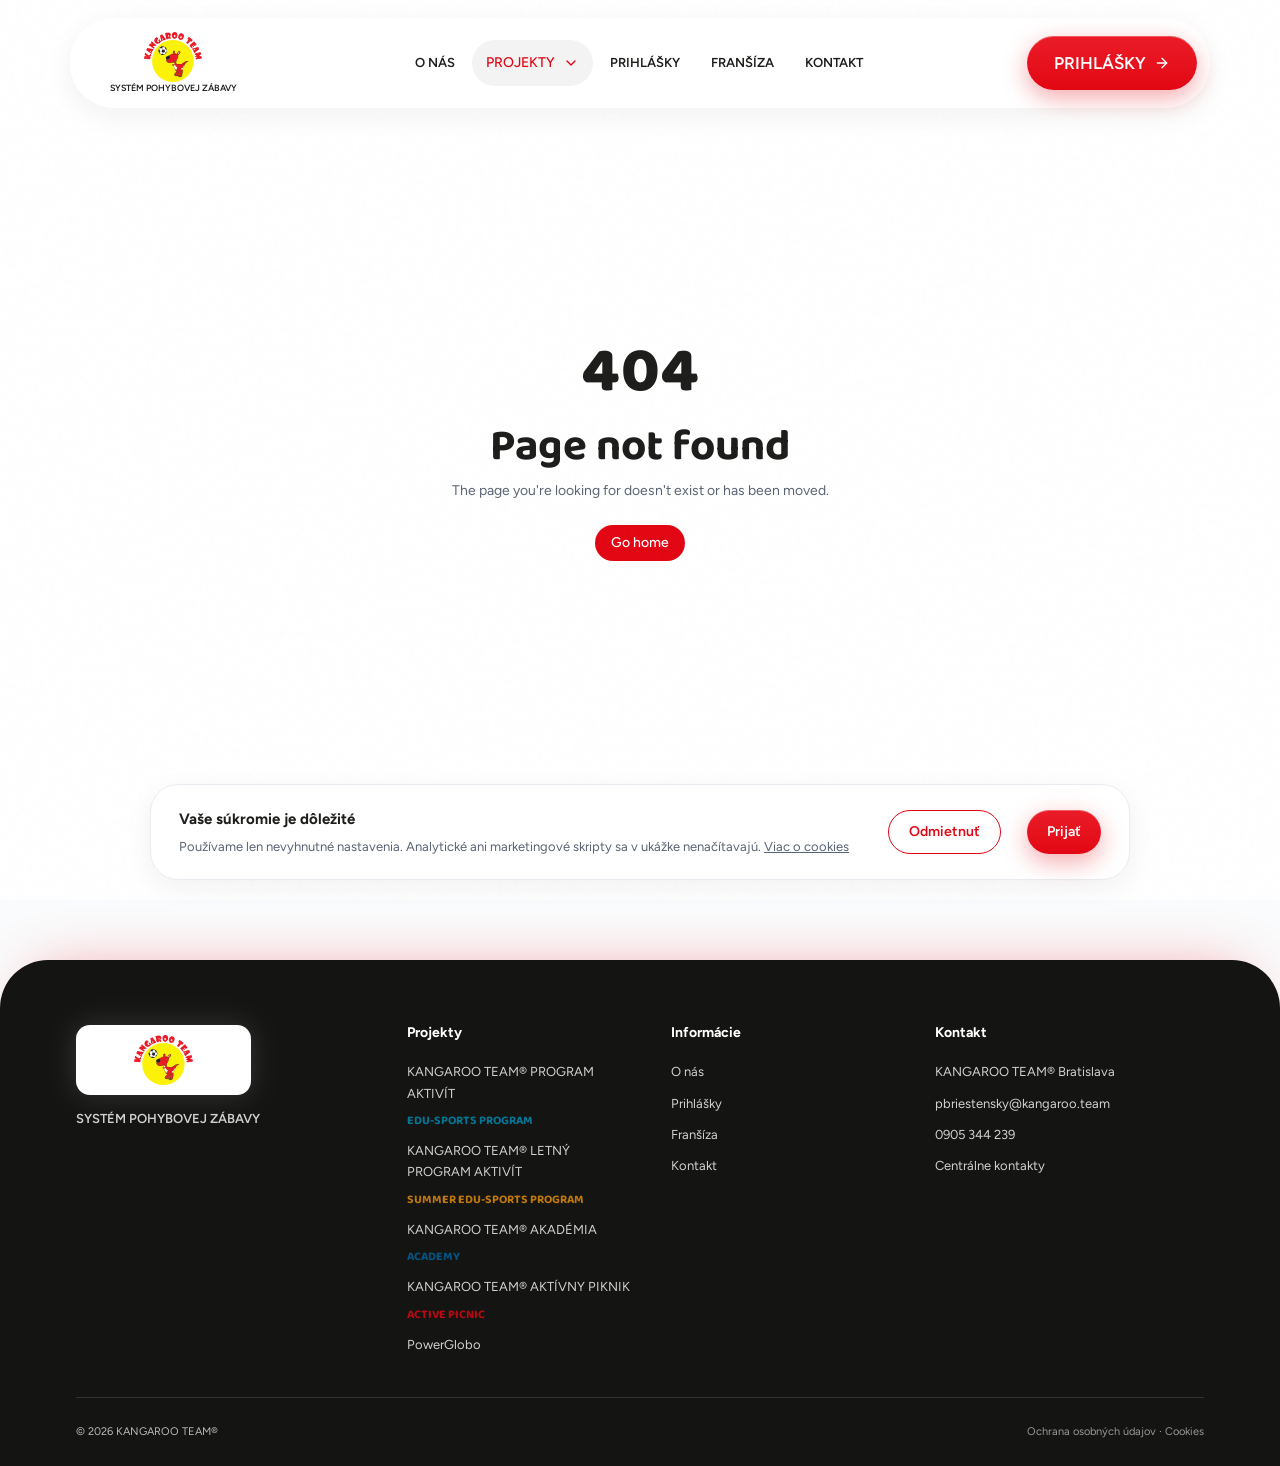
<file: projekty/academy/index.html>
<!DOCTYPE html><html lang="sk"><head><meta charSet="utf-8"/><meta name="viewport" content="width=device-width, initial-scale=1"/><link rel="preload" as="image" href="/__l5e/assets-v1/35fd7db4-e2c6-43e2-95f6-3a55faa1e516/KT_logo_trans.webp"/><link rel="preload" as="image" href="/__l5e/assets-v1/aa7b584b-ce83-4062-97ed-e0a998b94bd5/zajecia4.jpeg"/><link rel="stylesheet" href="https://fonts.googleapis.com/css2?family=Baloo+2:wght@600;700;800&amp;family=Figtree:wght@400;500;600&amp;display=swap" data-precedence="default"/><link rel="stylesheet" href="/assets/styles-fOOgrAZV.css" data-precedence="default"/><title>KANGAROO TEAM® AKADÉMIA | KANGAROO TEAM® Slovensko</title><meta name="description" content="Pravidelné pohybové kurzy pre deti organizované mimo materských škôl v športových a voľnočasových centrách."/><meta property="og:title" content="KANGAROO TEAM® AKADÉMIA | KANGAROO TEAM® Slovensko"/><meta property="og:description" content="Pravidelné pohybové kurzy pre deti organizované mimo materských škôl v športových a voľnočasových centrách."/><meta property="og:type" content="website"/><meta name="twitter:card" content="summary_large_image"/><meta property="og:image" content="/__l5e/assets-v1/44f1689f-b1c4-45b8-a8a9-03bce487f787/ENG_ACADEMY-1-1024x586.png"/><meta name="twitter:image" content="/__l5e/assets-v1/44f1689f-b1c4-45b8-a8a9-03bce487f787/ENG_ACADEMY-1-1024x586.png"/><link rel="modulepreload" href="/assets/index-jNLxosDd.js"/><link rel="modulepreload" href="/assets/projekty.academy-X_85NDTT.js"/><link rel="modulepreload" href="/assets/site-content-DAZcE6Q6.js"/><link rel="icon" href="/favicon.png" type="image/png"/><meta name="robots" content="noindex, nofollow"/><meta name="twitter:title" content="KANGAROO TEAM® AKADÉMIA | KANGAROO TEAM® Slovensko"><meta name="twitter:description" content="Pravidelné pohybové kurzy pre deti organizované mimo materských škôl v športových a voľnočasových centrách."></head><body><a href="#main" class="sr-only focus:not-sr-only">Preskočiť na obsah</a><header class="site-header "><div class="wrap header-inner"><a class="brand-lockup" aria-label="KANGAROO TEAM® — domov" href="/"><img class="logo" src="/__l5e/assets-v1/35fd7db4-e2c6-43e2-95f6-3a55faa1e516/KT_logo_trans.webp" alt="KANGAROO TEAM®"/><span class="brand-descriptor">SYSTÉM POHYBOVEJ ZÁBAVY</span></a><nav class="desktop-nav" aria-label="Hlavné menu"><span class="nav-indicator" aria-hidden="true"></span><a class="nav-link " href="/o-nas">O NÁS</a><div class="project-menu"><button class="inline-flex items-center justify-center gap-2 whitespace-nowrap rounded-md text-sm font-medium cursor-pointer transition-colors focus-visible:outline-none focus-visible:ring-1 focus-visible:ring-ring disabled:pointer-events-none disabled:opacity-50 disabled:cursor-not-allowed [&amp;_svg]:pointer-events-none [&amp;_svg]:size-4 [&amp;_svg]:shrink-0 hover:bg-accent hover:text-accent-foreground px-4 py-2 nav-link text-inherit h-auto active" aria-expanded="false">PROJEKTY <svg xmlns="http://www.w3.org/2000/svg" width="24" height="24" viewBox="0 0 24 24" fill="none" stroke="currentColor" stroke-width="2" stroke-linecap="round" stroke-linejoin="round" class="lucide lucide-chevron-down size-3" aria-hidden="true"><path d="m6 9 6 6 6-6"></path></svg></button></div><a class="nav-link " href="/prihlasky">PRIHLÁŠKY</a><a class="nav-link " href="/fransiza">FRANŠÍZA</a><a class="nav-link " href="/kontakt">KONTAKT</a></nav><a class="inline-flex items-center justify-center gap-2 whitespace-nowrap rounded-md text-sm font-medium cursor-pointer transition-colors focus-visible:outline-none focus-visible:ring-1 focus-visible:ring-ring disabled:pointer-events-none disabled:opacity-50 disabled:cursor-not-allowed [&amp;_svg]:pointer-events-none [&amp;_svg]:size-4 [&amp;_svg]:shrink-0 kt-button bg-primary text-primary-foreground h-9 px-4 py-2 header-cta" href="/prihlasky">PRIHLÁŠKY <svg xmlns="http://www.w3.org/2000/svg" width="24" height="24" viewBox="0 0 24 24" fill="none" stroke="currentColor" stroke-width="2" stroke-linecap="round" stroke-linejoin="round" class="lucide lucide-arrow-right" aria-hidden="true"><path d="M5 12h14"></path><path d="m12 5 7 7-7 7"></path></svg></a><button class="inline-flex items-center justify-center gap-2 whitespace-nowrap rounded-md text-sm font-medium cursor-pointer transition-colors focus-visible:outline-none focus-visible:ring-1 focus-visible:ring-ring disabled:pointer-events-none disabled:opacity-50 disabled:cursor-not-allowed [&amp;_svg]:pointer-events-none [&amp;_svg]:size-4 [&amp;_svg]:shrink-0 hover:bg-accent hover:text-accent-foreground h-9 w-9 mobile-menu-button" aria-label="Otvoriť menu"><svg xmlns="http://www.w3.org/2000/svg" width="24" height="24" viewBox="0 0 24 24" fill="none" stroke="currentColor" stroke-width="2" stroke-linecap="round" stroke-linejoin="round" class="lucide lucide-menu" aria-hidden="true"><path d="M4 5h16"></path><path d="M4 12h16"></path><path d="M4 19h16"></path></svg></button></div></header><main id="main"><!--$--><section class="page-hero wrap accent-blue project-academy"><div class="breadcrumbs"><a href="/">Domov</a> / Projekty / <!-- -->KANGAROO TEAM® AKADÉMIA</div><div class="project-hero-grid"><div><span class="eyebrow">Pohyb. Zábava. Dobrodružstvo.</span><h1>KANGAROO TEAM® AKADÉMIA</h1><p class="project-subtitle">ACADEMY</p><p class="lead">Pravidelné pohybové kurzy pre deti organizované mimo materských škôl v športových a voľnočasových centrách.</p><div class="chips"><span class="chip">60 minút</span><span class="chip">víkendy a popoludnia</span><span class="chip">mimo škôlky</span><span class="chip">prestávka na vodu a desiatu</span></div><div class="actions"><a class="inline-flex items-center justify-center gap-2 whitespace-nowrap rounded-md text-sm font-medium cursor-pointer transition-colors focus-visible:outline-none focus-visible:ring-1 focus-visible:ring-ring disabled:pointer-events-none disabled:opacity-50 disabled:cursor-not-allowed [&amp;_svg]:pointer-events-none [&amp;_svg]:size-4 [&amp;_svg]:shrink-0 kt-button bg-primary text-primary-foreground h-9 px-4 py-2" href="/prihlasky">Mám záujem <svg xmlns="http://www.w3.org/2000/svg" width="24" height="24" viewBox="0 0 24 24" fill="none" stroke="currentColor" stroke-width="2" stroke-linecap="round" stroke-linejoin="round" class="lucide lucide-arrow-right" aria-hidden="true"><path d="M5 12h14"></path><path d="m12 5 7 7-7 7"></path></svg></a></div></div><div class="photo-frame project-photo"><img src="/__l5e/assets-v1/aa7b584b-ce83-4062-97ed-e0a998b94bd5/zajecia4.jpeg" alt="Deti na hodine KANGAROO TEAM® — KANGAROO TEAM® AKADÉMIA"/></div></div></section><section class="section wrap"><div class="reveal "><p class="lead">Pohybové zábavné kurzy KANGAROO TEAM® sa organizujú mimo materských škôl - zvyčajne v športových centrách, kultúrnych centrách alebo fitnes kluboch. Konajú sa prevažne cez víkendy alebo neskoro popoludní, predstavujú skvelú príležitosť na rozšírenie pozitívnych zážitkov s KANGAROO TEAM® a umožňujú deťom ešte väčšie zapojenie sa do pohybovej zábavy. Kurzy trvajú 60 minút s prestávkou na napitie sa vody a zdravú desiatu.</p></div></section><section class="section wrap"><div class="section-heading"><h2>Čo prináša deťom</h2></div><div class="benefit-grid"><div class="reveal "><div class="benefit"><svg xmlns="http://www.w3.org/2000/svg" width="24" height="24" viewBox="0 0 24 24" fill="none" stroke="currentColor" stroke-width="2" stroke-linecap="round" stroke-linejoin="round" class="lucide lucide-sparkles" aria-hidden="true"><path d="M11.017 2.814a1 1 0 0 1 1.966 0l1.051 5.558a2 2 0 0 0 1.594 1.594l5.558 1.051a1 1 0 0 1 0 1.966l-5.558 1.051a2 2 0 0 0-1.594 1.594l-1.051 5.558a1 1 0 0 1-1.966 0l-1.051-5.558a2 2 0 0 0-1.594-1.594l-5.558-1.051a1 1 0 0 1 0-1.966l5.558-1.051a2 2 0 0 0 1.594-1.594z"></path><path d="M20 2v4"></path><path d="M22 4h-4"></path><circle cx="4" cy="20" r="2"></circle></svg><h3>Viac pohybovej zábavy</h3><p>Príležitosť rozšíriť pozitívne zážitky s KANGAROO TEAM®.</p></div></div><div class="reveal "><div class="benefit"><svg xmlns="http://www.w3.org/2000/svg" width="24" height="24" viewBox="0 0 24 24" fill="none" stroke="currentColor" stroke-width="2" stroke-linecap="round" stroke-linejoin="round" class="lucide lucide-sparkles" aria-hidden="true"><path d="M11.017 2.814a1 1 0 0 1 1.966 0l1.051 5.558a2 2 0 0 0 1.594 1.594l5.558 1.051a1 1 0 0 1 0 1.966l-5.558 1.051a2 2 0 0 0-1.594 1.594l-1.051 5.558a1 1 0 0 1-1.966 0l-1.051-5.558a2 2 0 0 0-1.594-1.594l-5.558-1.051a1 1 0 0 1 0-1.966l5.558-1.051a2 2 0 0 0 1.594-1.594z"></path><path d="M20 2v4"></path><path d="M22 4h-4"></path><circle cx="4" cy="20" r="2"></circle></svg><h3>Priestor na šport</h3><p>Hodiny prebiehajú v športových a kultúrnych centrách či fitnes kluboch.</p></div></div><div class="reveal "><div class="benefit"><svg xmlns="http://www.w3.org/2000/svg" width="24" height="24" viewBox="0 0 24 24" fill="none" stroke="currentColor" stroke-width="2" stroke-linecap="round" stroke-linejoin="round" class="lucide lucide-sparkles" aria-hidden="true"><path d="M11.017 2.814a1 1 0 0 1 1.966 0l1.051 5.558a2 2 0 0 0 1.594 1.594l5.558 1.051a1 1 0 0 1 0 1.966l-5.558 1.051a2 2 0 0 0-1.594 1.594l-1.051 5.558a1 1 0 0 1-1.966 0l-1.051-5.558a2 2 0 0 0-1.594-1.594l-5.558-1.051a1 1 0 0 1 0-1.966l5.558-1.051a2 2 0 0 0 1.594-1.594z"></path><path d="M20 2v4"></path><path d="M22 4h-4"></path><circle cx="4" cy="20" r="2"></circle></svg><h3>Zdravé prestávky</h3><p>60-minútové kurzy zahŕňajú prestávku na vodu a zdravú desiatu.</p></div></div></div></section><section class="section wrap"><img class="project-cover" src="/__l5e/assets-v1/44f1689f-b1c4-45b8-a8a9-03bce487f787/ENG_ACADEMY-1-1024x586.png" alt="Originálny banner KANGAROO TEAM® AKADÉMIA" loading="lazy"/></section><section class="final-cta"><div class="wrap"><h2>Prihláste dieťa do KANGAROO TEAM®</h2><p>Ukážková lekcia zadarmo pre všetky deti.</p><div class="actions"><a class="inline-flex items-center justify-center gap-2 whitespace-nowrap rounded-md text-sm font-medium cursor-pointer transition-colors focus-visible:outline-none focus-visible:ring-1 focus-visible:ring-ring disabled:pointer-events-none disabled:opacity-50 disabled:cursor-not-allowed [&amp;_svg]:pointer-events-none [&amp;_svg]:size-4 [&amp;_svg]:shrink-0 kt-button kt-white h-9 px-4 py-2" href="/prihlasky">Prihlásiť dieťa <svg xmlns="http://www.w3.org/2000/svg" width="24" height="24" viewBox="0 0 24 24" fill="none" stroke="currentColor" stroke-width="2" stroke-linecap="round" stroke-linejoin="round" class="lucide lucide-arrow-right" aria-hidden="true"><path d="M5 12h14"></path><path d="m12 5 7 7-7 7"></path></svg></a><a class="inline-flex items-center justify-center gap-2 whitespace-nowrap rounded-md text-sm font-medium cursor-pointer transition-colors focus-visible:outline-none focus-visible:ring-1 focus-visible:ring-ring disabled:pointer-events-none disabled:opacity-50 disabled:cursor-not-allowed [&amp;_svg]:pointer-events-none [&amp;_svg]:size-4 [&amp;_svg]:shrink-0 kt-button kt-inverse h-9 px-4 py-2" href="/kontakt">Máte otázku? Napíšte nám</a></div></div><img class="final-mascot" src="/__l5e/assets-v1/a59b8ed4-78f5-4758-ac92-9cc15f35295b/kangur_lewa.png" loading="lazy" alt="Červený klokan KANGAROO TEAM®"/></section><script>(function(a,f){let l;try{l=JSON.parse(sessionStorage.getItem(a)||"{}")}catch{return}const n=l?.[f||history.state?.__TSR_key];let c=!1;for(const t in n){const e=n[t],o=e?.scrollX,s=e?.scrollY;if(Number.isFinite(o)&&Number.isFinite(s)){if(t==="window")scrollTo(o,s),c=!0;else if(t)try{const r=document.querySelector(t);r&&(r.scrollLeft=o,r.scrollTop=s)}catch{}}}if(c)return;const i=location.hash.slice(1);if(i){const t=history.state?.__hashScrollIntoViewOptions??!0;if(t){const e=document.getElementById(i);e&&e.scrollIntoView(t)}return}scrollTo(0,0)})("tsr-scroll-restoration-v1_3");document.currentScript.remove()</script><!--/$--></main><footer class="footer"><div class="wrap"><div class="footer-grid"><div><img class="footer-logo" src="/__l5e/assets-v1/35fd7db4-e2c6-43e2-95f6-3a55faa1e516/KT_logo_trans.webp" loading="lazy" alt="KANGAROO TEAM®"/><p class="brand-descriptor mt-4">SYSTÉM POHYBOVEJ ZÁBAVY</p></div><div><h3>Projekty</h3><a class="project-edu-sports" href="/projekty/edu-sports">KANGAROO TEAM® PROGRAM AKTIVÍT<small class="project-subtitle">EDU-SPORTS PROGRAM</small></a><a class="project-summer" href="/projekty/summer">KANGAROO TEAM® LETNÝ PROGRAM AKTIVÍT<small class="project-subtitle">SUMMER EDU-SPORTS PROGRAM</small></a><a class="project-academy active" href="/projekty/academy" data-status="active" aria-current="page">KANGAROO TEAM® AKADÉMIA<small class="project-subtitle">ACADEMY</small></a><a class="project-active-picnic" href="/projekty/active-picnic">KANGAROO TEAM® AKTÍVNY PIKNIK<small class="project-subtitle">ACTIVE PICNIC</small></a><a href="/powerglobo">PowerGlobo</a></div><div><h3>Informácie</h3><a href="/o-nas">O nás</a><a href="/prihlasky">Prihlášky</a><a href="/fransiza">Franšíza</a><a href="/kontakt">Kontakt</a></div><div><h3>Kontakt</h3><p>KANGAROO TEAM® Bratislava</p><a href="mailto:pbriestensky@kangaroo.team">pbriestensky@kangaroo.team</a><a href="tel:+421905344239">0905 344 239</a><a href="https://kangaroo.team/contacts/" target="_blank" rel="noreferrer">Centrálne kontakty</a></div></div><div class="footer-bottom"><span>© 2026 KANGAROO TEAM®</span><span><a href="/ochrana-osobnych-udajov">Ochrana osobných údajov</a> ·<!-- --> <a href="/cookies">Cookies</a></span></div></div></footer><script data-tsr-stream-part="">(self.$R=self.$R||{})["tsr"]=[];self.$_TSR={h(){this.hydrated=!0,this.c()},e(){this.streamEnded=!0,this.c()},c(){this.hydrated&&this.streamEnded&&(delete self.$_TSR,delete self.$R.tsr)},p(e){this.initialized?e():this.buffer.push(e)},buffer:[]};$_TSR.router=($R=>$R[0]={manifest:$R[1]={routes:$R[2]={__root__:$R[3]={preloads:$R[4]=["/assets/index-jNLxosDd.js"],scripts:$R[5]=[$R[6]={attrs:$R[7]={type:"module",async:!0,src:"/assets/index-jNLxosDd.js"}}]},"/projekty/academy":$R[8]={preloads:$R[9]=["/assets/projekty.academy-X_85NDTT.js","/assets/site-content-DAZcE6Q6.js"]}}},matches:$R[10]=[$R[11]={i:"__root__ ",u:1794833749601,s:"success",ssr:!0},$R[12]={i:" projekty academy projekty academy",u:1794833749601,s:"success",ssr:!0}]})($R["tsr"]);$_TSR.e();{let s=document.currentScript,p;while((p=s.previousElementSibling)&&p.hasAttribute('data-tsr-stream-part'))p.remove();s.remove()}</script><script type="module" async="" src="/assets/index-jNLxosDd.js"></script><script>document.currentScript.remove();/*$tsr-stream-boundary*/</script></body></html>
</file>
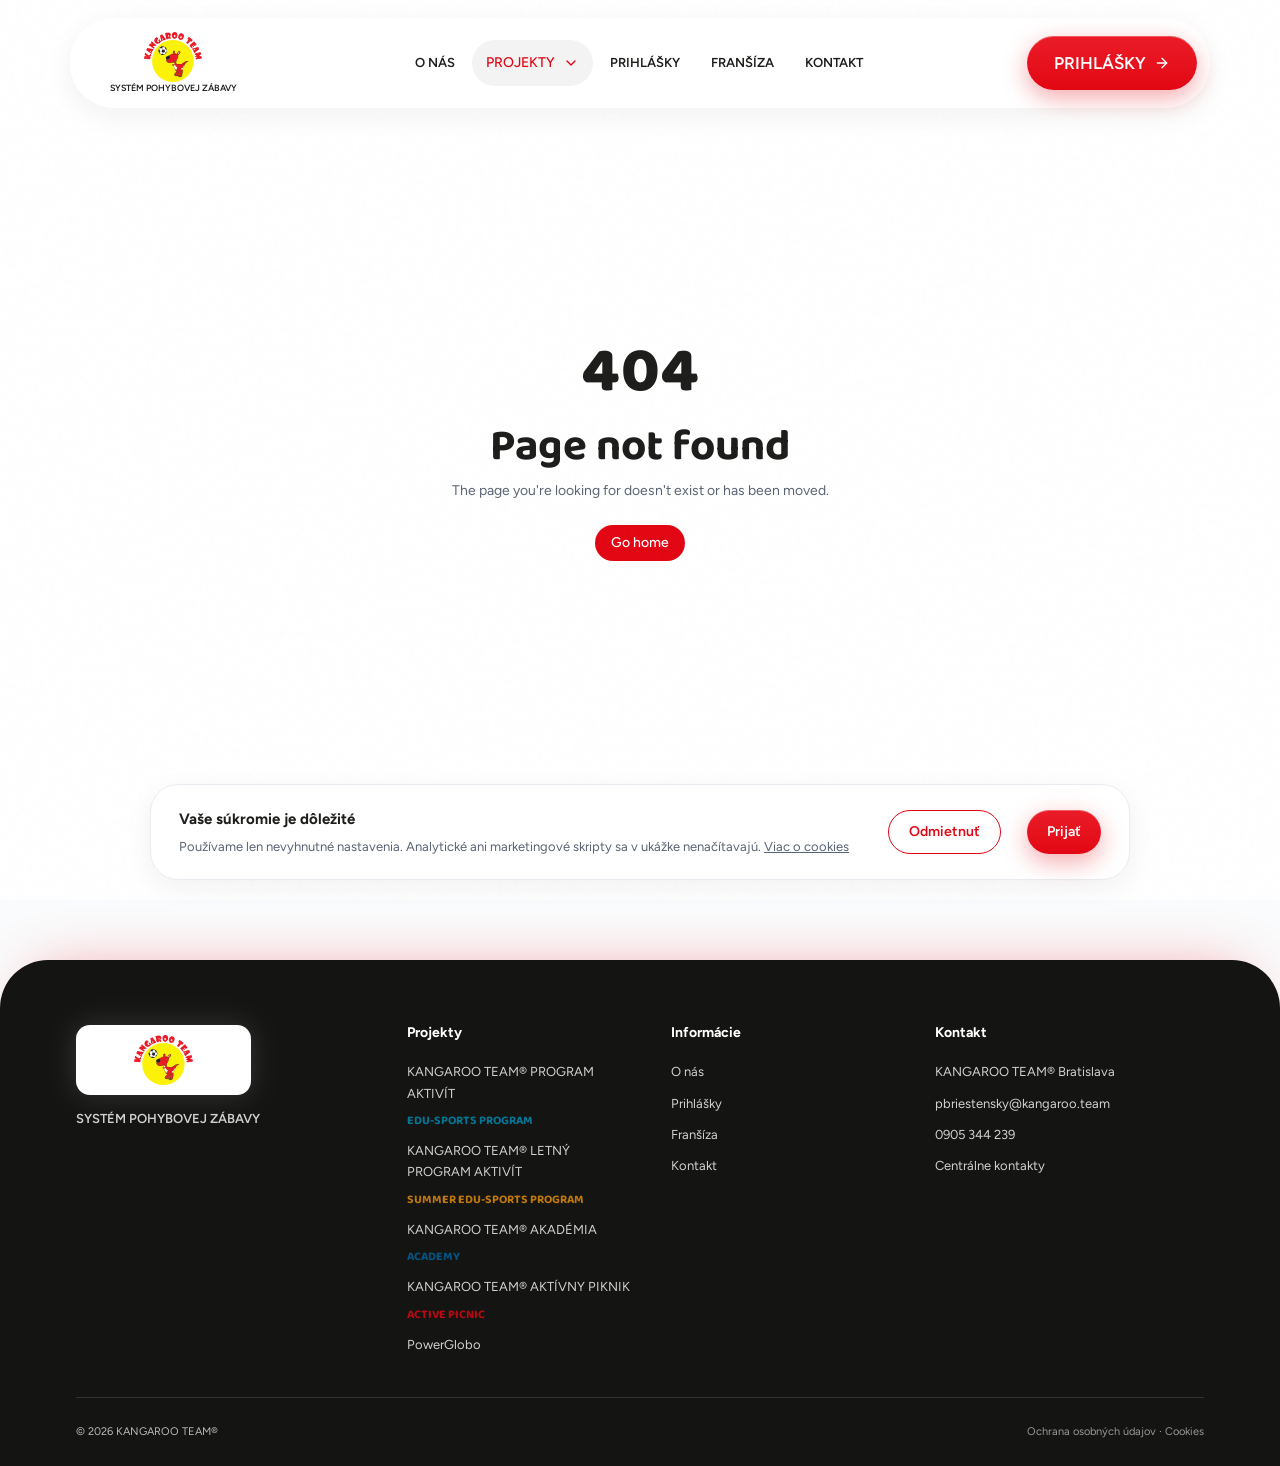
<file: projekty/active-picnic/index.html>
<!DOCTYPE html><html lang="sk"><head><meta charSet="utf-8"/><meta name="viewport" content="width=device-width, initial-scale=1"/><link rel="preload" as="image" href="/__l5e/assets-v1/35fd7db4-e2c6-43e2-95f6-3a55faa1e516/KT_logo_trans.webp"/><link rel="preload" as="image" href="/__l5e/assets-v1/ed49b57e-158e-4d73-9e98-57025d57c60c/zajecia5.jpeg"/><link rel="stylesheet" href="https://fonts.googleapis.com/css2?family=Baloo+2:wght@600;700;800&amp;family=Figtree:wght@400;500;600&amp;display=swap" data-precedence="default"/><link rel="stylesheet" href="/assets/styles-fOOgrAZV.css" data-precedence="default"/><title>KANGAROO TEAM® AKTÍVNY PIKNIK | KANGAROO TEAM® Slovensko</title><meta name="description" content="Veselé podujatia na čerstvom vzduchu plné hier a zábavy."/><meta property="og:title" content="KANGAROO TEAM® AKTÍVNY PIKNIK | KANGAROO TEAM® Slovensko"/><meta property="og:description" content="Veselé podujatia na čerstvom vzduchu plné hier a zábavy."/><meta property="og:type" content="website"/><meta name="twitter:card" content="summary_large_image"/><meta property="og:image" content="/__l5e/assets-v1/321238f7-07a9-47ff-8739-5c1386ae9706/ENG_ACTIVE-PICNIC-1-1024x581.png"/><meta name="twitter:image" content="/__l5e/assets-v1/321238f7-07a9-47ff-8739-5c1386ae9706/ENG_ACTIVE-PICNIC-1-1024x581.png"/><link rel="modulepreload" href="/assets/index-jNLxosDd.js"/><link rel="modulepreload" href="/assets/projekty.active-picnic-PYKDPByb.js"/><link rel="modulepreload" href="/assets/site-content-DAZcE6Q6.js"/><link rel="icon" href="/favicon.png" type="image/png"/><meta name="robots" content="noindex, nofollow"/><meta name="twitter:title" content="KANGAROO TEAM® AKTÍVNY PIKNIK | KANGAROO TEAM® Slovensko"><meta name="twitter:description" content="Veselé podujatia na čerstvom vzduchu plné hier a zábavy."></head><body><a href="#main" class="sr-only focus:not-sr-only">Preskočiť na obsah</a><header class="site-header "><div class="wrap header-inner"><a class="brand-lockup" aria-label="KANGAROO TEAM® — domov" href="/"><img class="logo" src="/__l5e/assets-v1/35fd7db4-e2c6-43e2-95f6-3a55faa1e516/KT_logo_trans.webp" alt="KANGAROO TEAM®"/><span class="brand-descriptor">SYSTÉM POHYBOVEJ ZÁBAVY</span></a><nav class="desktop-nav" aria-label="Hlavné menu"><span class="nav-indicator" aria-hidden="true"></span><a class="nav-link " href="/o-nas">O NÁS</a><div class="project-menu"><button class="inline-flex items-center justify-center gap-2 whitespace-nowrap rounded-md text-sm font-medium cursor-pointer transition-colors focus-visible:outline-none focus-visible:ring-1 focus-visible:ring-ring disabled:pointer-events-none disabled:opacity-50 disabled:cursor-not-allowed [&amp;_svg]:pointer-events-none [&amp;_svg]:size-4 [&amp;_svg]:shrink-0 hover:bg-accent hover:text-accent-foreground px-4 py-2 nav-link text-inherit h-auto active" aria-expanded="false">PROJEKTY <svg xmlns="http://www.w3.org/2000/svg" width="24" height="24" viewBox="0 0 24 24" fill="none" stroke="currentColor" stroke-width="2" stroke-linecap="round" stroke-linejoin="round" class="lucide lucide-chevron-down size-3" aria-hidden="true"><path d="m6 9 6 6 6-6"></path></svg></button></div><a class="nav-link " href="/prihlasky">PRIHLÁŠKY</a><a class="nav-link " href="/fransiza">FRANŠÍZA</a><a class="nav-link " href="/kontakt">KONTAKT</a></nav><a class="inline-flex items-center justify-center gap-2 whitespace-nowrap rounded-md text-sm font-medium cursor-pointer transition-colors focus-visible:outline-none focus-visible:ring-1 focus-visible:ring-ring disabled:pointer-events-none disabled:opacity-50 disabled:cursor-not-allowed [&amp;_svg]:pointer-events-none [&amp;_svg]:size-4 [&amp;_svg]:shrink-0 kt-button bg-primary text-primary-foreground h-9 px-4 py-2 header-cta" href="/prihlasky">PRIHLÁŠKY <svg xmlns="http://www.w3.org/2000/svg" width="24" height="24" viewBox="0 0 24 24" fill="none" stroke="currentColor" stroke-width="2" stroke-linecap="round" stroke-linejoin="round" class="lucide lucide-arrow-right" aria-hidden="true"><path d="M5 12h14"></path><path d="m12 5 7 7-7 7"></path></svg></a><button class="inline-flex items-center justify-center gap-2 whitespace-nowrap rounded-md text-sm font-medium cursor-pointer transition-colors focus-visible:outline-none focus-visible:ring-1 focus-visible:ring-ring disabled:pointer-events-none disabled:opacity-50 disabled:cursor-not-allowed [&amp;_svg]:pointer-events-none [&amp;_svg]:size-4 [&amp;_svg]:shrink-0 hover:bg-accent hover:text-accent-foreground h-9 w-9 mobile-menu-button" aria-label="Otvoriť menu"><svg xmlns="http://www.w3.org/2000/svg" width="24" height="24" viewBox="0 0 24 24" fill="none" stroke="currentColor" stroke-width="2" stroke-linecap="round" stroke-linejoin="round" class="lucide lucide-menu" aria-hidden="true"><path d="M4 5h16"></path><path d="M4 12h16"></path><path d="M4 19h16"></path></svg></button></div></header><main id="main"><!--$--><section class="page-hero wrap accent-yellow project-active-picnic"><div class="breadcrumbs"><a href="/">Domov</a> / Projekty / <!-- -->KANGAROO TEAM® AKTÍVNY PIKNIK</div><div class="project-hero-grid"><div><span class="eyebrow">Pohyb. Zábava. Dobrodružstvo.</span><h1>KANGAROO TEAM® AKTÍVNY PIKNIK</h1><p class="project-subtitle">ACTIVE PICNIC</p><p class="lead">Veselé podujatia na čerstvom vzduchu plné hier a zábavy.</p><div class="chips"><span class="chip">do 6 rokov</span><span class="chip">podujatia</span><span class="chip">kompletné vybavenie</span></div><div class="actions"><a class="inline-flex items-center justify-center gap-2 whitespace-nowrap rounded-md text-sm font-medium cursor-pointer transition-colors focus-visible:outline-none focus-visible:ring-1 focus-visible:ring-ring disabled:pointer-events-none disabled:opacity-50 disabled:cursor-not-allowed [&amp;_svg]:pointer-events-none [&amp;_svg]:size-4 [&amp;_svg]:shrink-0 kt-button bg-primary text-primary-foreground h-9 px-4 py-2" href="/prihlasky">Mám záujem <svg xmlns="http://www.w3.org/2000/svg" width="24" height="24" viewBox="0 0 24 24" fill="none" stroke="currentColor" stroke-width="2" stroke-linecap="round" stroke-linejoin="round" class="lucide lucide-arrow-right" aria-hidden="true"><path d="M5 12h14"></path><path d="m12 5 7 7-7 7"></path></svg></a></div></div><div class="photo-frame project-photo"><img src="/__l5e/assets-v1/ed49b57e-158e-4d73-9e98-57025d57c60c/zajecia5.jpeg" alt="Deti na hodine KANGAROO TEAM® — KANGAROO TEAM® AKTÍVNY PIKNIK"/></div></div></section><section class="section wrap"><div class="reveal "><p class="lead">Program akcií a podujatí, ktoré môžu byť samostatnými projektmi alebo sa môžu realizovať ako súčasť väčších podujatí. Jedinečné aktivity pre deti vo veku do 6 rokov s kompletným vybavením potrebným na to, aby sa deti zábavnou formou zoznámili so športom s klokanom a KANGAROO TEAM®.</p></div></section><section class="section wrap"><div class="section-heading"><h2>Hodí sa na</h2></div><div class="benefit-grid"><div class="reveal "><div class="benefit"><svg xmlns="http://www.w3.org/2000/svg" width="24" height="24" viewBox="0 0 24 24" fill="none" stroke="currentColor" stroke-width="2" stroke-linecap="round" stroke-linejoin="round" class="lucide lucide-sparkles" aria-hidden="true"><path d="M11.017 2.814a1 1 0 0 1 1.966 0l1.051 5.558a2 2 0 0 0 1.594 1.594l5.558 1.051a1 1 0 0 1 0 1.966l-5.558 1.051a2 2 0 0 0-1.594 1.594l-1.051 5.558a1 1 0 0 1-1.966 0l-1.051-5.558a2 2 0 0 0-1.594-1.594l-5.558-1.051a1 1 0 0 1 0-1.966l5.558-1.051a2 2 0 0 0 1.594-1.594z"></path><path d="M20 2v4"></path><path d="M22 4h-4"></path><circle cx="4" cy="20" r="2"></circle></svg><h3>Mestské podujatia</h3><p>Pohybová zábava ako súčasť mestského podujatia.</p></div></div><div class="reveal "><div class="benefit"><svg xmlns="http://www.w3.org/2000/svg" width="24" height="24" viewBox="0 0 24 24" fill="none" stroke="currentColor" stroke-width="2" stroke-linecap="round" stroke-linejoin="round" class="lucide lucide-sparkles" aria-hidden="true"><path d="M11.017 2.814a1 1 0 0 1 1.966 0l1.051 5.558a2 2 0 0 0 1.594 1.594l5.558 1.051a1 1 0 0 1 0 1.966l-5.558 1.051a2 2 0 0 0-1.594 1.594l-1.051 5.558a1 1 0 0 1-1.966 0l-1.051-5.558a2 2 0 0 0-1.594-1.594l-5.558-1.051a1 1 0 0 1 0-1.966l5.558-1.051a2 2 0 0 0 1.594-1.594z"></path><path d="M20 2v4"></path><path d="M22 4h-4"></path><circle cx="4" cy="20" r="2"></circle></svg><h3>Firemné dni pre rodiny</h3><p>Spoločné športové zážitky pre najmenších.</p></div></div><div class="reveal "><div class="benefit"><svg xmlns="http://www.w3.org/2000/svg" width="24" height="24" viewBox="0 0 24 24" fill="none" stroke="currentColor" stroke-width="2" stroke-linecap="round" stroke-linejoin="round" class="lucide lucide-sparkles" aria-hidden="true"><path d="M11.017 2.814a1 1 0 0 1 1.966 0l1.051 5.558a2 2 0 0 0 1.594 1.594l5.558 1.051a1 1 0 0 1 0 1.966l-5.558 1.051a2 2 0 0 0-1.594 1.594l-1.051 5.558a1 1 0 0 1-1.966 0l-1.051-5.558a2 2 0 0 0-1.594-1.594l-5.558-1.051a1 1 0 0 1 0-1.966l5.558-1.051a2 2 0 0 0 1.594-1.594z"></path><path d="M20 2v4"></path><path d="M22 4h-4"></path><circle cx="4" cy="20" r="2"></circle></svg><h3>Dni otvorených dverí</h3><p>Aktivity pre deti v materských školách.</p></div></div><div class="reveal "><div class="benefit"><svg xmlns="http://www.w3.org/2000/svg" width="24" height="24" viewBox="0 0 24 24" fill="none" stroke="currentColor" stroke-width="2" stroke-linecap="round" stroke-linejoin="round" class="lucide lucide-sparkles" aria-hidden="true"><path d="M11.017 2.814a1 1 0 0 1 1.966 0l1.051 5.558a2 2 0 0 0 1.594 1.594l5.558 1.051a1 1 0 0 1 0 1.966l-5.558 1.051a2 2 0 0 0-1.594 1.594l-1.051 5.558a1 1 0 0 1-1.966 0l-1.051-5.558a2 2 0 0 0-1.594-1.594l-5.558-1.051a1 1 0 0 1 0-1.966l5.558-1.051a2 2 0 0 0 1.594-1.594z"></path><path d="M20 2v4"></path><path d="M22 4h-4"></path><circle cx="4" cy="20" r="2"></circle></svg><h3>Športové festivaly</h3><p>Zoznámenie so športom s klokanom a kompletným vybavením.</p></div></div></div></section><section class="section wrap"><img class="project-cover" src="/__l5e/assets-v1/321238f7-07a9-47ff-8739-5c1386ae9706/ENG_ACTIVE-PICNIC-1-1024x581.png" alt="Originálny banner KANGAROO TEAM® AKTÍVNY PIKNIK" loading="lazy"/></section><section class="final-cta"><div class="wrap"><h2>Prihláste dieťa do KANGAROO TEAM®</h2><p>Ukážková lekcia zadarmo pre všetky deti.</p><div class="actions"><a class="inline-flex items-center justify-center gap-2 whitespace-nowrap rounded-md text-sm font-medium cursor-pointer transition-colors focus-visible:outline-none focus-visible:ring-1 focus-visible:ring-ring disabled:pointer-events-none disabled:opacity-50 disabled:cursor-not-allowed [&amp;_svg]:pointer-events-none [&amp;_svg]:size-4 [&amp;_svg]:shrink-0 kt-button kt-white h-9 px-4 py-2" href="/prihlasky">Prihlásiť dieťa <svg xmlns="http://www.w3.org/2000/svg" width="24" height="24" viewBox="0 0 24 24" fill="none" stroke="currentColor" stroke-width="2" stroke-linecap="round" stroke-linejoin="round" class="lucide lucide-arrow-right" aria-hidden="true"><path d="M5 12h14"></path><path d="m12 5 7 7-7 7"></path></svg></a><a class="inline-flex items-center justify-center gap-2 whitespace-nowrap rounded-md text-sm font-medium cursor-pointer transition-colors focus-visible:outline-none focus-visible:ring-1 focus-visible:ring-ring disabled:pointer-events-none disabled:opacity-50 disabled:cursor-not-allowed [&amp;_svg]:pointer-events-none [&amp;_svg]:size-4 [&amp;_svg]:shrink-0 kt-button kt-inverse h-9 px-4 py-2" href="/kontakt">Máte otázku? Napíšte nám</a></div></div><img class="final-mascot" src="/__l5e/assets-v1/a59b8ed4-78f5-4758-ac92-9cc15f35295b/kangur_lewa.png" loading="lazy" alt="Červený klokan KANGAROO TEAM®"/></section><script>(function(a,f){let l;try{l=JSON.parse(sessionStorage.getItem(a)||"{}")}catch{return}const n=l?.[f||history.state?.__TSR_key];let c=!1;for(const t in n){const e=n[t],o=e?.scrollX,s=e?.scrollY;if(Number.isFinite(o)&&Number.isFinite(s)){if(t==="window")scrollTo(o,s),c=!0;else if(t)try{const r=document.querySelector(t);r&&(r.scrollLeft=o,r.scrollTop=s)}catch{}}}if(c)return;const i=location.hash.slice(1);if(i){const t=history.state?.__hashScrollIntoViewOptions??!0;if(t){const e=document.getElementById(i);e&&e.scrollIntoView(t)}return}scrollTo(0,0)})("tsr-scroll-restoration-v1_3");document.currentScript.remove()</script><!--/$--></main><footer class="footer"><div class="wrap"><div class="footer-grid"><div><img class="footer-logo" src="/__l5e/assets-v1/35fd7db4-e2c6-43e2-95f6-3a55faa1e516/KT_logo_trans.webp" loading="lazy" alt="KANGAROO TEAM®"/><p class="brand-descriptor mt-4">SYSTÉM POHYBOVEJ ZÁBAVY</p></div><div><h3>Projekty</h3><a class="project-edu-sports" href="/projekty/edu-sports">KANGAROO TEAM® PROGRAM AKTIVÍT<small class="project-subtitle">EDU-SPORTS PROGRAM</small></a><a class="project-summer" href="/projekty/summer">KANGAROO TEAM® LETNÝ PROGRAM AKTIVÍT<small class="project-subtitle">SUMMER EDU-SPORTS PROGRAM</small></a><a class="project-academy" href="/projekty/academy">KANGAROO TEAM® AKADÉMIA<small class="project-subtitle">ACADEMY</small></a><a class="project-active-picnic active" href="/projekty/active-picnic" data-status="active" aria-current="page">KANGAROO TEAM® AKTÍVNY PIKNIK<small class="project-subtitle">ACTIVE PICNIC</small></a><a href="/powerglobo">PowerGlobo</a></div><div><h3>Informácie</h3><a href="/o-nas">O nás</a><a href="/prihlasky">Prihlášky</a><a href="/fransiza">Franšíza</a><a href="/kontakt">Kontakt</a></div><div><h3>Kontakt</h3><p>KANGAROO TEAM® Bratislava</p><a href="mailto:pbriestensky@kangaroo.team">pbriestensky@kangaroo.team</a><a href="tel:+421905344239">0905 344 239</a><a href="https://kangaroo.team/contacts/" target="_blank" rel="noreferrer">Centrálne kontakty</a></div></div><div class="footer-bottom"><span>© 2026 KANGAROO TEAM®</span><span><a href="/ochrana-osobnych-udajov">Ochrana osobných údajov</a> ·<!-- --> <a href="/cookies">Cookies</a></span></div></div></footer><script data-tsr-stream-part="">(self.$R=self.$R||{})["tsr"]=[];self.$_TSR={h(){this.hydrated=!0,this.c()},e(){this.streamEnded=!0,this.c()},c(){this.hydrated&&this.streamEnded&&(delete self.$_TSR,delete self.$R.tsr)},p(e){this.initialized?e():this.buffer.push(e)},buffer:[]};$_TSR.router=($R=>$R[0]={manifest:$R[1]={routes:$R[2]={__root__:$R[3]={preloads:$R[4]=["/assets/index-jNLxosDd.js"],scripts:$R[5]=[$R[6]={attrs:$R[7]={type:"module",async:!0,src:"/assets/index-jNLxosDd.js"}}]},"/projekty/active-picnic":$R[8]={preloads:$R[9]=["/assets/projekty.active-picnic-PYKDPByb.js","/assets/site-content-DAZcE6Q6.js"]}}},matches:$R[10]=[$R[11]={i:"__root__ ",u:1794833750033,s:"success",ssr:!0},$R[12]={i:" projekty active-picnic projekty active-picnic",u:1794833750033,s:"success",ssr:!0}]})($R["tsr"]);$_TSR.e();{let s=document.currentScript,p;while((p=s.previousElementSibling)&&p.hasAttribute('data-tsr-stream-part'))p.remove();s.remove()}</script><script type="module" async="" src="/assets/index-jNLxosDd.js"></script><script>document.currentScript.remove();/*$tsr-stream-boundary*/</script></body></html>
</file>
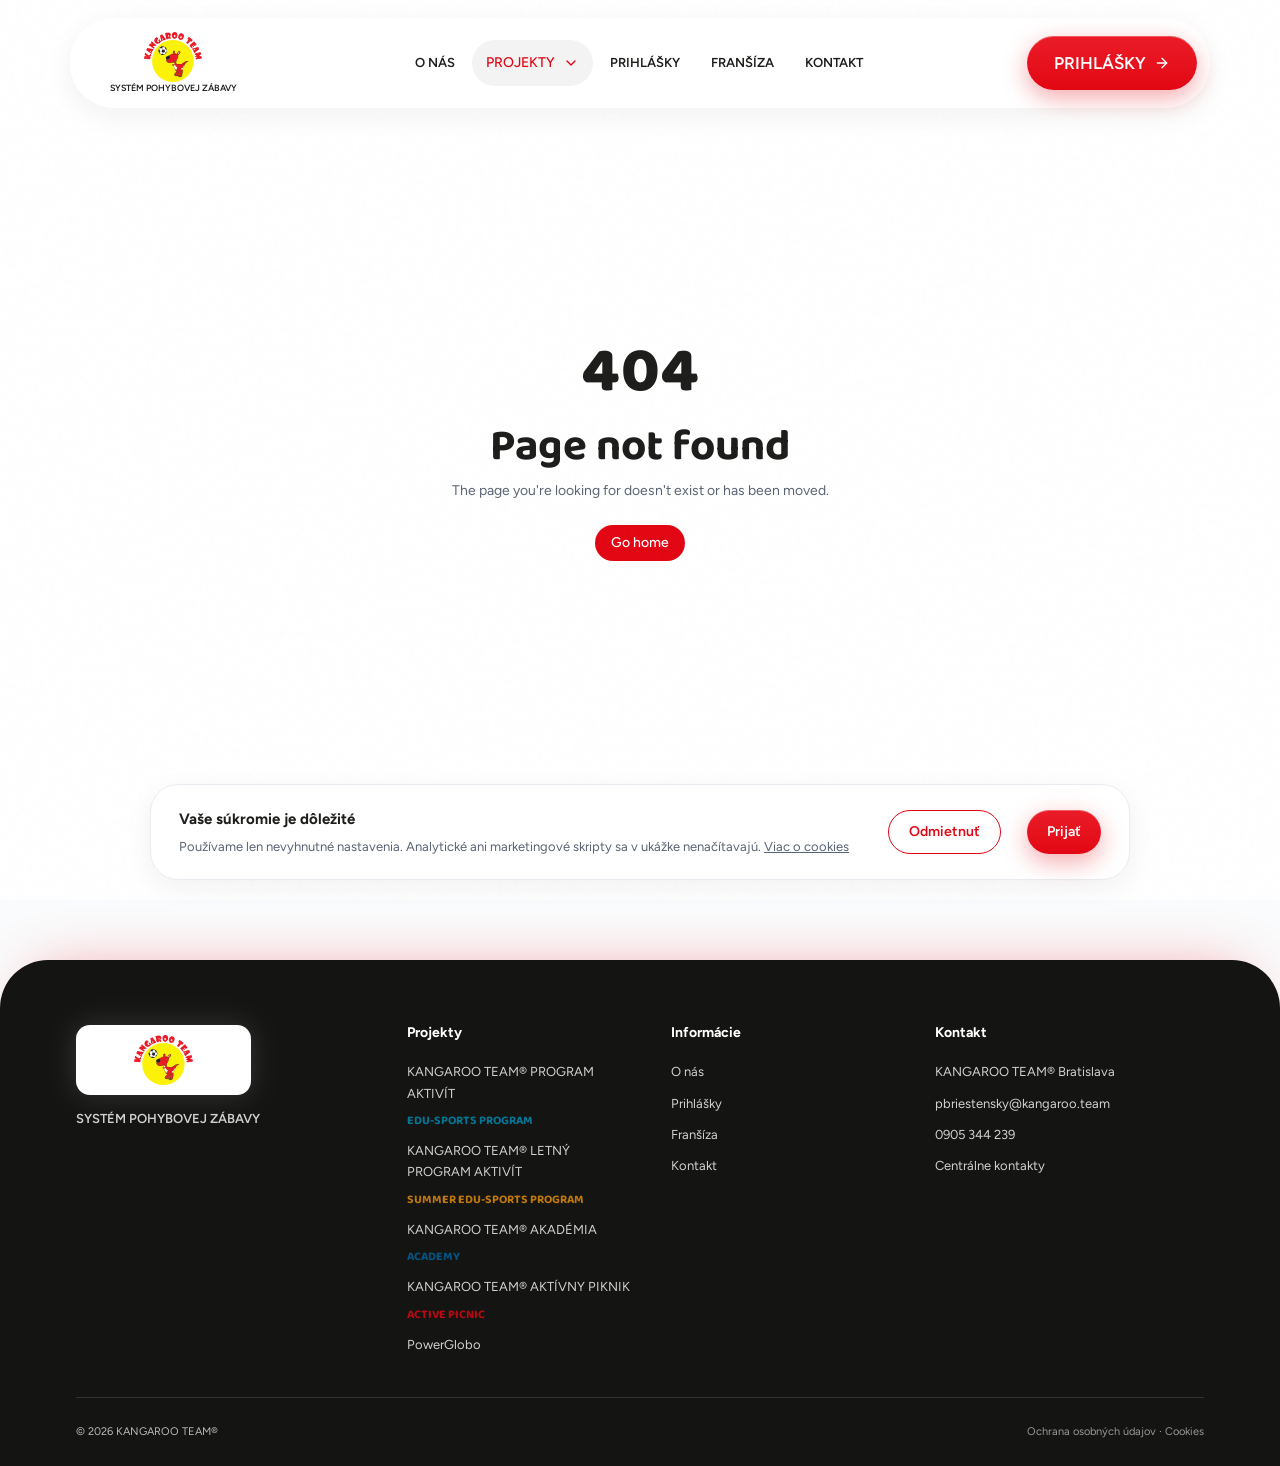
<file: projekty/edu-sports/index.html>
<!DOCTYPE html><html lang="sk"><head><meta charSet="utf-8"/><meta name="viewport" content="width=device-width, initial-scale=1"/><link rel="preload" as="image" href="/__l5e/assets-v1/35fd7db4-e2c6-43e2-95f6-3a55faa1e516/KT_logo_trans.webp"/><link rel="preload" as="image" href="/__l5e/assets-v1/997f4da7-c2a4-4044-a221-5ae855d0ee98/zajecia7.jpeg"/><link rel="stylesheet" href="https://fonts.googleapis.com/css2?family=Baloo+2:wght@600;700;800&amp;family=Figtree:wght@400;500;600&amp;display=swap" data-precedence="default"/><link rel="stylesheet" href="/assets/styles-fOOgrAZV.css" data-precedence="default"/><title>KANGAROO TEAM® PROGRAM AKTIVÍT | KANGAROO TEAM® Slovensko</title><meta name="description" content="Program Kangaroo Team je aktivita športovou rozprávkovou formou určená pre deti vo veku 3–6 rokov. Program je jedinečný, pestrý, systematicky zostavený a jednotlivé aktivity na seba prirodzene nadväzujú. Motivuje deti k pohybu hravou a zábavnou formou."/><meta property="og:title" content="KANGAROO TEAM® PROGRAM AKTIVÍT | KANGAROO TEAM® Slovensko"/><meta property="og:description" content="Program Kangaroo Team je aktivita športovou rozprávkovou formou určená pre deti vo veku 3–6 rokov. Program je jedinečný, pestrý, systematicky zostavený a jednotlivé aktivity na seba prirodzene nadväzujú. Motivuje deti k pohybu hravou a zábavnou formou."/><meta property="og:type" content="website"/><meta name="twitter:card" content="summary_large_image"/><meta property="og:image" content="/__l5e/assets-v1/6fca0b60-a352-48d8-88e5-73110ec4f082/ENG_EDU-SPORTS-PROGRAM-1-1024x577.png"/><meta name="twitter:image" content="/__l5e/assets-v1/6fca0b60-a352-48d8-88e5-73110ec4f082/ENG_EDU-SPORTS-PROGRAM-1-1024x577.png"/><link rel="modulepreload" href="/assets/index-jNLxosDd.js"/><link rel="modulepreload" href="/assets/projekty.edu-sports-C9ZBDLSP.js"/><link rel="modulepreload" href="/assets/site-content-DAZcE6Q6.js"/><link rel="icon" href="/favicon.png" type="image/png"/><meta name="robots" content="noindex, nofollow"/><meta name="twitter:title" content="KANGAROO TEAM® PROGRAM AKTIVÍT | KANGAROO TEAM® Slovensko"><meta name="twitter:description" content="Program Kangaroo Team je aktivita športovou rozprávkovou formou určená pre deti vo veku 3–6 rokov. Program je jedinečný, pestrý, systematicky zostavený a jednotlivé aktivity na seba prirodzene nadväzujú. Motivuje deti k pohybu hravou a zábavnou formou."></head><body><a href="#main" class="sr-only focus:not-sr-only">Preskočiť na obsah</a><header class="site-header "><div class="wrap header-inner"><a class="brand-lockup" aria-label="KANGAROO TEAM® — domov" href="/"><img class="logo" src="/__l5e/assets-v1/35fd7db4-e2c6-43e2-95f6-3a55faa1e516/KT_logo_trans.webp" alt="KANGAROO TEAM®"/><span class="brand-descriptor">SYSTÉM POHYBOVEJ ZÁBAVY</span></a><nav class="desktop-nav" aria-label="Hlavné menu"><span class="nav-indicator" aria-hidden="true"></span><a class="nav-link " href="/o-nas">O NÁS</a><div class="project-menu"><button class="inline-flex items-center justify-center gap-2 whitespace-nowrap rounded-md text-sm font-medium cursor-pointer transition-colors focus-visible:outline-none focus-visible:ring-1 focus-visible:ring-ring disabled:pointer-events-none disabled:opacity-50 disabled:cursor-not-allowed [&amp;_svg]:pointer-events-none [&amp;_svg]:size-4 [&amp;_svg]:shrink-0 hover:bg-accent hover:text-accent-foreground px-4 py-2 nav-link text-inherit h-auto active" aria-expanded="false">PROJEKTY <svg xmlns="http://www.w3.org/2000/svg" width="24" height="24" viewBox="0 0 24 24" fill="none" stroke="currentColor" stroke-width="2" stroke-linecap="round" stroke-linejoin="round" class="lucide lucide-chevron-down size-3" aria-hidden="true"><path d="m6 9 6 6 6-6"></path></svg></button></div><a class="nav-link " href="/prihlasky">PRIHLÁŠKY</a><a class="nav-link " href="/fransiza">FRANŠÍZA</a><a class="nav-link " href="/kontakt">KONTAKT</a></nav><a class="inline-flex items-center justify-center gap-2 whitespace-nowrap rounded-md text-sm font-medium cursor-pointer transition-colors focus-visible:outline-none focus-visible:ring-1 focus-visible:ring-ring disabled:pointer-events-none disabled:opacity-50 disabled:cursor-not-allowed [&amp;_svg]:pointer-events-none [&amp;_svg]:size-4 [&amp;_svg]:shrink-0 kt-button bg-primary text-primary-foreground h-9 px-4 py-2 header-cta" href="/prihlasky">PRIHLÁŠKY <svg xmlns="http://www.w3.org/2000/svg" width="24" height="24" viewBox="0 0 24 24" fill="none" stroke="currentColor" stroke-width="2" stroke-linecap="round" stroke-linejoin="round" class="lucide lucide-arrow-right" aria-hidden="true"><path d="M5 12h14"></path><path d="m12 5 7 7-7 7"></path></svg></a><button class="inline-flex items-center justify-center gap-2 whitespace-nowrap rounded-md text-sm font-medium cursor-pointer transition-colors focus-visible:outline-none focus-visible:ring-1 focus-visible:ring-ring disabled:pointer-events-none disabled:opacity-50 disabled:cursor-not-allowed [&amp;_svg]:pointer-events-none [&amp;_svg]:size-4 [&amp;_svg]:shrink-0 hover:bg-accent hover:text-accent-foreground h-9 w-9 mobile-menu-button" aria-label="Otvoriť menu"><svg xmlns="http://www.w3.org/2000/svg" width="24" height="24" viewBox="0 0 24 24" fill="none" stroke="currentColor" stroke-width="2" stroke-linecap="round" stroke-linejoin="round" class="lucide lucide-menu" aria-hidden="true"><path d="M4 5h16"></path><path d="M4 12h16"></path><path d="M4 19h16"></path></svg></button></div></header><main id="main"><!--$--><section class="page-hero wrap accent-cyan project-edu-sports"><div class="breadcrumbs"><a href="/">Domov</a> / Projekty / <!-- -->KANGAROO TEAM® PROGRAM AKTIVÍT</div><div class="project-hero-grid"><div><span class="eyebrow">Pohyb. Zábava. Dobrodružstvo.</span><h1>KANGAROO TEAM® PROGRAM AKTIVÍT</h1><p class="project-subtitle">EDU-SPORTS PROGRAM</p><p class="lead">ŠTVORROČNÝ PROGRAM POHYBOVO - ZÁBAVNÝCH AKTIVÍT ORGANIZOVANÝ V MATERSKÝCH ŠKOLÁCH PRE DETI VO VEKU 3 - 6 ROKOV</p><span class="free-badge">Prvá lekcia zadarmo pre všetky deti</span><div class="chips"><span class="chip">3–6 rokov</span><span class="chip">30 minút</span><span class="chip">max. 12 detí</span><span class="chip">1× týždenne</span><span class="chip">38 týždňov</span><span class="chip">v škôlke</span></div><div class="actions"><a class="inline-flex items-center justify-center gap-2 whitespace-nowrap rounded-md text-sm font-medium cursor-pointer transition-colors focus-visible:outline-none focus-visible:ring-1 focus-visible:ring-ring disabled:pointer-events-none disabled:opacity-50 disabled:cursor-not-allowed [&amp;_svg]:pointer-events-none [&amp;_svg]:size-4 [&amp;_svg]:shrink-0 kt-button bg-primary text-primary-foreground h-9 px-4 py-2" href="/prihlasky">Mám záujem <svg xmlns="http://www.w3.org/2000/svg" width="24" height="24" viewBox="0 0 24 24" fill="none" stroke="currentColor" stroke-width="2" stroke-linecap="round" stroke-linejoin="round" class="lucide lucide-arrow-right" aria-hidden="true"><path d="M5 12h14"></path><path d="m12 5 7 7-7 7"></path></svg></a></div></div><div class="photo-frame project-photo"><img src="/__l5e/assets-v1/997f4da7-c2a4-4044-a221-5ae855d0ee98/zajecia7.jpeg" alt="Deti na hodine KANGAROO TEAM® — KANGAROO TEAM® PROGRAM AKTIVÍT"/></div></div></section><section class="section wrap"><div class="reveal "><p class="lead">Športová rozprávka, vďaka ktorej je tento program jedinečný z hľadiska obsahu, formy aj posolstva a ktorá dokonale zapadá do sveta, ktorý deti milujú najviac - do rozprávkového sveta. Počas štvorročného cyklu sa deti vydávajú na atraktívnu cestu po PowerGlobo (Svete). Deti cestujú spolu s hlavnou postavou - červeným klokanom a jeho šiestimi zvieracími kamarátmi pochádzajúcimi zo všetkých kontinentov. Deti sa hravou formou dozvedia, čo je komplexný motorický rozvoj, oboznámia sa so základmi olympijských športových disciplín, ako sú: futbal, volejbal, basketbal, hádzaná, zistia zaujímavé informácie zo sveta PowerGlobo a spoznajú základy angličtiny aj geografie sveta.</p></div></section><section class="section wrap"><ul class="icon-list"><li><img src="/__l5e/assets-v1/ef7bed53-30bf-49f9-9842-f7806ba51384/Icon-WWW-3-6-green.png" alt="" loading="lazy"/><span>MEDZINÁRODNÝ SYSTÉM POHYBOVEJ ZÁBAVY PRE DETI VO VEKU 3–6 ROKOV</span></li><li><img src="/__l5e/assets-v1/420be000-c2f4-4e22-a29c-a61c78569b7a/cropped-kangur-270x270.webp" alt="" loading="lazy"/><span>LICENCOVANÍ INŠTRUKTORI KANGAROO TEAM</span></li><li><img src="/__l5e/assets-v1/b10d6002-84da-484a-abd2-60fc004a93aa/Icon-WWW-preschoolers-green-1024x474.png" alt="" loading="lazy"/><span>UNIKÁTNA ŠPORTOVÁ ROZPRÁVKA PRE PREDŠKOLÁKOV</span></li><li><img src="/__l5e/assets-v1/1d40d305-1906-4292-b567-14aab8536c2f/Icon-WWW-motor-development-green.png" alt="" loading="lazy"/><span>KOMPLEXNÝ MOTORICKÝ ROZVOJ A ZDRAVOTNÁ PREVENCIA</span></li><li><img src="/__l5e/assets-v1/e9c7e51c-c9b6-40c9-8199-390afee23ab6/Icon-WWW-PowerGlobo-Friends-green-1024x474.png" alt="" loading="lazy"/><span>4 ROKY AKTÍVNEHO CESTOVANIA PO POWERGLOBE S KANGAROO A JEHO ŠIESTIMI ZVIERACÍMI KAMARÁTMI</span></li><li><img src="/__l5e/assets-v1/48d2501b-ffcd-404b-aa52-c629ee1b229a/Icon-WWW-12-green.png" alt="" loading="lazy"/><span>ŠPORTOVANIE JEDENKRÁT TÝŽDENNE V SKUPINÁCH AŽ PRE 12 DETÍ</span></li><li><img src="/__l5e/assets-v1/71a897da-63b9-414e-ad16-98aaf6f08b5a/Icon-WWW-free-green.png" alt="" loading="lazy"/><span>BEZPLATNÁ UKÁŽKOVÁ LEKCIA PRE VŠETKY DETI</span></li><li><img src="/__l5e/assets-v1/48892e5c-4996-4761-b423-d49f50717488/Icon-WWW-sunny-days-green.png" alt="" loading="lazy"/><span>VONKAJŠIE KURZY V PRÍPADE PRIAZNIVÉHO POČASIA</span></li><li><img src="/__l5e/assets-v1/885d1acf-6ac4-40e3-9e6e-75e06f8317b9/Icon-WWW-Hooray-Hooray-green.png" alt="" loading="lazy"/><span>Hooray! Hooray! KANGAROO TEAM Olé!</span></li></ul></section><section class="section wrap"><p class="lead">Výučba prebieha forma hry - prostredníctvom napodobňovania v súlade s obsahom programu, rozvojom detskej fantázie a vývojom detskej psychiky. Hodiny prebiehajú v atmosfére bezpečia, radosti a zábavy. Program je v rozsahu jednej 30 minútovej hodiny týždenne v skupinách s maximálnym počtom 12 detí. Realizácia programu trvá 38 týždňov (školský rok v materskej škole). Počas prázdnin sa realizuje opakovací program. Výučbu realizujú výlučne certifikovaní inštruktori KANGAROO TEAM® s platnou licenciou KANGAROO TEAM®.</p><div class="mt-8"><div class="accordion "><button class="inline-flex items-center justify-center gap-2 whitespace-nowrap rounded-md text-sm font-medium cursor-pointer transition-colors focus-visible:outline-none focus-visible:ring-1 focus-visible:ring-ring disabled:pointer-events-none disabled:opacity-50 disabled:cursor-not-allowed [&amp;_svg]:pointer-events-none [&amp;_svg]:size-4 [&amp;_svg]:shrink-0 hover:bg-accent hover:text-accent-foreground h-9 px-4 py-2 accordion-trigger" aria-expanded="false">Ciele programu<svg xmlns="http://www.w3.org/2000/svg" width="24" height="24" viewBox="0 0 24 24" fill="none" stroke="currentColor" stroke-width="2" stroke-linecap="round" stroke-linejoin="round" class="lucide lucide-chevron-down" aria-hidden="true"><path d="m6 9 6 6 6-6"></path></svg></button><div class="accordion-content" inert=""><div><ul class="program-list"><li>formovanie prirodzenej potreby pohybu u detí predškolského veku</li><li>uspokojenie túžby po spontánnej fyzickej aktivite</li><li>príprava na pravidelné cvičenie teraz aj v budúcnosti</li><li>predstavenie prínosov fyzickej aktivity</li><li>zabezpečenie harmonického telesného vývoja dieťaťa</li><li>zlepšenie celkového zdravotného stavu</li><li>predstavovanie a výučba základov futbalu, volejbalu, basketbalu a hádzanej</li><li>rozvoj predstavivosti</li><li>rozširovanie vedomostí o našej planéte</li><li>rozvíjanie prirodzených motorických zručností dieťaťa</li><li>formovanie správneho držania tela</li><li>realizácia rôznych typov cvičení, hier a aktivít</li><li>rozvoj imunitného systému</li><li>rozvoj kreativity prostredníctvom hľadania riešení</li><li>formovanie sebavedomia, uvedomenie si vlastných schopností</li><li>základy ekológie</li><li>predchádzanie obezite</li><li>zlepšenie duševnej pohody</li><li>prevencia depresie</li><li>robiť deti šťastnými</li><li>zabezpečenie, aby každé dieťa vyhralo</li></ul></div></div></div><div class="accordion "><button class="inline-flex items-center justify-center gap-2 whitespace-nowrap rounded-md text-sm font-medium cursor-pointer transition-colors focus-visible:outline-none focus-visible:ring-1 focus-visible:ring-ring disabled:pointer-events-none disabled:opacity-50 disabled:cursor-not-allowed [&amp;_svg]:pointer-events-none [&amp;_svg]:size-4 [&amp;_svg]:shrink-0 hover:bg-accent hover:text-accent-foreground h-9 px-4 py-2 accordion-trigger" aria-expanded="false">Obsah výučby<svg xmlns="http://www.w3.org/2000/svg" width="24" height="24" viewBox="0 0 24 24" fill="none" stroke="currentColor" stroke-width="2" stroke-linecap="round" stroke-linejoin="round" class="lucide lucide-chevron-down" aria-hidden="true"><path d="m6 9 6 6 6-6"></path></svg></button><div class="accordion-content" inert=""><div><ul class="program-list"><li>základné pojmy v oblasti pomenovania častí tela a konkrétnych cvičení</li><li>základné techniky behu s loptou</li><li>nácviky zručností v oblasti vnímania polohy a pohybov tela v priestore</li><li>cvičenia na koordináciu celého tela</li><li>cvičenia na rozvoj obratnosti a zručnosti</li><li>základné techniky kopania do lopty, hádzania lopty, odrážania lopty a chytania lopty</li><li>rozvoj motorických zručností - kondícia, koordinácia, komplexné zručnosti</li><li>dôraz na presnosť vykonávania cvičení v hrách a aktivitách</li><li>poznanie kontinentov</li><li>priraďovanie kontinentov ku klokanovi a jeho zvieracím priateľom</li><li>vedomosti a zaujímavosti zo sveta klokana a jeho zvieracích priateľov, vrátane geografie, prírody a ekológie</li><li>základy angličtiny</li></ul></div></div></div><div class="accordion "><button class="inline-flex items-center justify-center gap-2 whitespace-nowrap rounded-md text-sm font-medium cursor-pointer transition-colors focus-visible:outline-none focus-visible:ring-1 focus-visible:ring-ring disabled:pointer-events-none disabled:opacity-50 disabled:cursor-not-allowed [&amp;_svg]:pointer-events-none [&amp;_svg]:size-4 [&amp;_svg]:shrink-0 hover:bg-accent hover:text-accent-foreground h-9 px-4 py-2 accordion-trigger" aria-expanded="false">ÚSPECHY DETÍ PO UKONČENÍ PROGRAMU<svg xmlns="http://www.w3.org/2000/svg" width="24" height="24" viewBox="0 0 24 24" fill="none" stroke="currentColor" stroke-width="2" stroke-linecap="round" stroke-linejoin="round" class="lucide lucide-chevron-down" aria-hidden="true"><path d="m6 9 6 6 6-6"></path></svg></button><div class="accordion-content" inert=""><div><strong>DIEŤA:</strong><ul class="program-list"><li>vie, aké sú pohyb a fyzická aktivita skvelé</li><li>vie, aký vplyv má pohyb na jeho telo</li><li>vie si z cvičenia urobiť zvyk</li><li>pozná rôzne druhy cvičení s loptou</li><li>pozná rôzne formy hier a pohybových aktivít</li><li>vie, ako sa bezpečne správať počas telesných aktivít</li><li>rozumie, v čom spočíva dobrá komunikácia a spolupráca s ostatnými deťmi</li><li>rozlišuje lopty z rôznych športových disciplín v rámci predmetov, ktoré tvoria učebný plán</li><li>vie, aké sú kontinenty sveta</li><li>vie priradiť Kenguru a jeho zvieracích priateľov k jednotlivým kontinentom</li><li>vie, aká je teplota v Antarktíde a aká je teplota v Afrike</li></ul></div></div></div></div></section><section class="section wrap"><div class="reveal content-grid"><div class="photo-frame accent-yellow "><img src="/__l5e/assets-v1/997f4da7-c2a4-4044-a221-5ae855d0ee98/zajecia7.jpeg" alt="Deti s inštruktorom KANGAROO TEAM® v telocvični" loading="lazy"/></div><div class="content-copy"><svg xmlns="http://www.w3.org/2000/svg" width="24" height="24" viewBox="0 0 24 24" fill="none" stroke="currentColor" stroke-width="2" stroke-linecap="round" stroke-linejoin="round" class="lucide lucide-award text-primary" aria-hidden="true"><path d="m15.477 12.89 1.515 8.526a.5.5 0 0 1-.81.47l-3.58-2.687a1 1 0 0 0-1.197 0l-3.586 2.686a.5.5 0 0 1-.81-.469l1.514-8.526"></path><circle cx="12" cy="8" r="6"></circle></svg><h2>Certifikát pre aktívneho predškoláka</h2><p>Každé dieťa na konci školského roka dostane certifikát za absolvovanie lekcií programu Kangaroo Team Edu-Sports. V školskom roku <!-- -->2026/2027<!-- --> začíname aj na Slovensku.</p></div></div></section><section class="section wrap"><img class="project-cover" src="/__l5e/assets-v1/6fca0b60-a352-48d8-88e5-73110ec4f082/ENG_EDU-SPORTS-PROGRAM-1-1024x577.png" alt="Originálny banner KANGAROO TEAM® PROGRAM AKTIVÍT" loading="lazy"/></section><section class="final-cta"><div class="wrap"><h2>Prihláste dieťa do KANGAROO TEAM®</h2><p>Ukážková lekcia zadarmo pre všetky deti.</p><div class="actions"><a class="inline-flex items-center justify-center gap-2 whitespace-nowrap rounded-md text-sm font-medium cursor-pointer transition-colors focus-visible:outline-none focus-visible:ring-1 focus-visible:ring-ring disabled:pointer-events-none disabled:opacity-50 disabled:cursor-not-allowed [&amp;_svg]:pointer-events-none [&amp;_svg]:size-4 [&amp;_svg]:shrink-0 kt-button kt-white h-9 px-4 py-2" href="/prihlasky">Prihlásiť dieťa <svg xmlns="http://www.w3.org/2000/svg" width="24" height="24" viewBox="0 0 24 24" fill="none" stroke="currentColor" stroke-width="2" stroke-linecap="round" stroke-linejoin="round" class="lucide lucide-arrow-right" aria-hidden="true"><path d="M5 12h14"></path><path d="m12 5 7 7-7 7"></path></svg></a><a class="inline-flex items-center justify-center gap-2 whitespace-nowrap rounded-md text-sm font-medium cursor-pointer transition-colors focus-visible:outline-none focus-visible:ring-1 focus-visible:ring-ring disabled:pointer-events-none disabled:opacity-50 disabled:cursor-not-allowed [&amp;_svg]:pointer-events-none [&amp;_svg]:size-4 [&amp;_svg]:shrink-0 kt-button kt-inverse h-9 px-4 py-2" href="/kontakt">Máte otázku? Napíšte nám</a></div></div><img class="final-mascot" src="/__l5e/assets-v1/a59b8ed4-78f5-4758-ac92-9cc15f35295b/kangur_lewa.png" loading="lazy" alt="Červený klokan KANGAROO TEAM®"/></section><script>(function(a,f){let l;try{l=JSON.parse(sessionStorage.getItem(a)||"{}")}catch{return}const n=l?.[f||history.state?.__TSR_key];let c=!1;for(const t in n){const e=n[t],o=e?.scrollX,s=e?.scrollY;if(Number.isFinite(o)&&Number.isFinite(s)){if(t==="window")scrollTo(o,s),c=!0;else if(t)try{const r=document.querySelector(t);r&&(r.scrollLeft=o,r.scrollTop=s)}catch{}}}if(c)return;const i=location.hash.slice(1);if(i){const t=history.state?.__hashScrollIntoViewOptions??!0;if(t){const e=document.getElementById(i);e&&e.scrollIntoView(t)}return}scrollTo(0,0)})("tsr-scroll-restoration-v1_3");document.currentScript.remove()</script><!--/$--></main><footer class="footer"><div class="wrap"><div class="footer-grid"><div><img class="footer-logo" src="/__l5e/assets-v1/35fd7db4-e2c6-43e2-95f6-3a55faa1e516/KT_logo_trans.webp" loading="lazy" alt="KANGAROO TEAM®"/><p class="brand-descriptor mt-4">SYSTÉM POHYBOVEJ ZÁBAVY</p></div><div><h3>Projekty</h3><a class="project-edu-sports active" href="/projekty/edu-sports" data-status="active" aria-current="page">KANGAROO TEAM® PROGRAM AKTIVÍT<small class="project-subtitle">EDU-SPORTS PROGRAM</small></a><a class="project-summer" href="/projekty/summer">KANGAROO TEAM® LETNÝ PROGRAM AKTIVÍT<small class="project-subtitle">SUMMER EDU-SPORTS PROGRAM</small></a><a class="project-academy" href="/projekty/academy">KANGAROO TEAM® AKADÉMIA<small class="project-subtitle">ACADEMY</small></a><a class="project-active-picnic" href="/projekty/active-picnic">KANGAROO TEAM® AKTÍVNY PIKNIK<small class="project-subtitle">ACTIVE PICNIC</small></a><a href="/powerglobo">PowerGlobo</a></div><div><h3>Informácie</h3><a href="/o-nas">O nás</a><a href="/prihlasky">Prihlášky</a><a href="/fransiza">Franšíza</a><a href="/kontakt">Kontakt</a></div><div><h3>Kontakt</h3><p>KANGAROO TEAM® Bratislava</p><a href="mailto:pbriestensky@kangaroo.team">pbriestensky@kangaroo.team</a><a href="tel:+421905344239">0905 344 239</a><a href="https://kangaroo.team/contacts/" target="_blank" rel="noreferrer">Centrálne kontakty</a></div></div><div class="footer-bottom"><span>© 2026 KANGAROO TEAM®</span><span><a href="/ochrana-osobnych-udajov">Ochrana osobných údajov</a> ·<!-- --> <a href="/cookies">Cookies</a></span></div></div></footer><script data-tsr-stream-part="">(self.$R=self.$R||{})["tsr"]=[];self.$_TSR={h(){this.hydrated=!0,this.c()},e(){this.streamEnded=!0,this.c()},c(){this.hydrated&&this.streamEnded&&(delete self.$_TSR,delete self.$R.tsr)},p(e){this.initialized?e():this.buffer.push(e)},buffer:[]};$_TSR.router=($R=>$R[0]={manifest:$R[1]={routes:$R[2]={__root__:$R[3]={preloads:$R[4]=["/assets/index-jNLxosDd.js"],scripts:$R[5]=[$R[6]={attrs:$R[7]={type:"module",async:!0,src:"/assets/index-jNLxosDd.js"}}]},"/projekty/edu-sports":$R[8]={preloads:$R[9]=["/assets/projekty.edu-sports-C9ZBDLSP.js","/assets/site-content-DAZcE6Q6.js"]}}},matches:$R[10]=[$R[11]={i:"__root__ ",u:1794833750339,s:"success",ssr:!0},$R[12]={i:" projekty edu-sports projekty edu-sports",u:1794833750339,s:"success",ssr:!0}]})($R["tsr"]);$_TSR.e();{let s=document.currentScript,p;while((p=s.previousElementSibling)&&p.hasAttribute('data-tsr-stream-part'))p.remove();s.remove()}</script><script type="module" async="" src="/assets/index-jNLxosDd.js"></script><script>document.currentScript.remove();/*$tsr-stream-boundary*/</script></body></html>
</file>
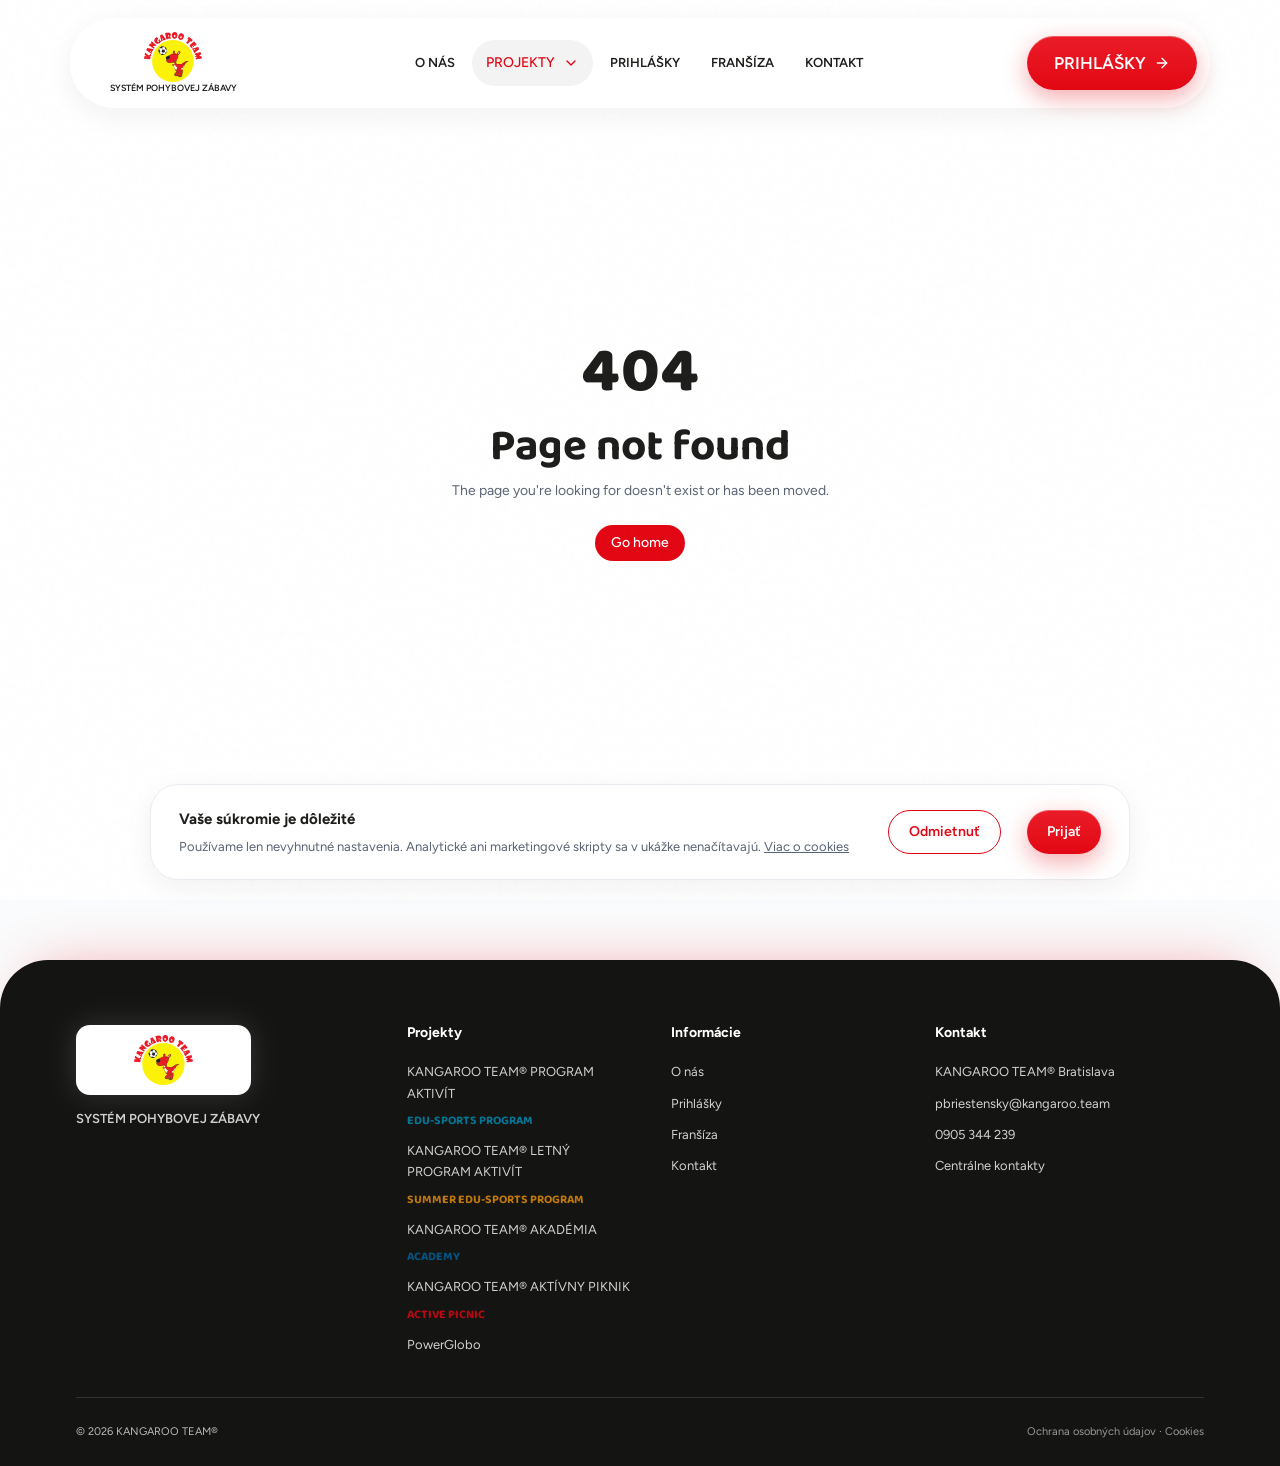
<file: projekty/summer/index.html>
<!DOCTYPE html><html lang="sk"><head><meta charSet="utf-8"/><meta name="viewport" content="width=device-width, initial-scale=1"/><link rel="preload" as="image" href="/__l5e/assets-v1/35fd7db4-e2c6-43e2-95f6-3a55faa1e516/KT_logo_trans.webp"/><link rel="preload" as="image" href="/__l5e/assets-v1/9a35f3af-7529-4d90-91cf-7644ec9d5f3c/zajecia2.jpeg"/><link rel="stylesheet" href="https://fonts.googleapis.com/css2?family=Baloo+2:wght@600;700;800&amp;family=Figtree:wght@400;500;600&amp;display=swap" data-precedence="default"/><link rel="stylesheet" href="/assets/styles-fOOgrAZV.css" data-precedence="default"/><title>KANGAROO TEAM® LETNÝ PROGRAM AKTIVÍT | KANGAROO TEAM® Slovensko</title><meta name="description" content="Letná verzia nášho programu vo vybraných lokalitách."/><meta property="og:title" content="KANGAROO TEAM® LETNÝ PROGRAM AKTIVÍT | KANGAROO TEAM® Slovensko"/><meta property="og:description" content="Letná verzia nášho programu vo vybraných lokalitách."/><meta property="og:type" content="website"/><meta name="twitter:card" content="summary_large_image"/><meta property="og:image" content="/__l5e/assets-v1/ddb725b6-a377-4461-b003-a6c81457c127/summer_1-1.webp"/><meta name="twitter:image" content="/__l5e/assets-v1/ddb725b6-a377-4461-b003-a6c81457c127/summer_1-1.webp"/><link rel="modulepreload" href="/assets/index-jNLxosDd.js"/><link rel="modulepreload" href="/assets/projekty.summer-nhpuo0DR.js"/><link rel="modulepreload" href="/assets/site-content-DAZcE6Q6.js"/><link rel="icon" href="/favicon.png" type="image/png"/><meta name="robots" content="noindex, nofollow"/><meta name="twitter:title" content="KANGAROO TEAM® LETNÝ PROGRAM AKTIVÍT | KANGAROO TEAM® Slovensko"><meta name="twitter:description" content="Letná verzia nášho programu vo vybraných lokalitách."></head><body><a href="#main" class="sr-only focus:not-sr-only">Preskočiť na obsah</a><header class="site-header "><div class="wrap header-inner"><a class="brand-lockup" aria-label="KANGAROO TEAM® — domov" href="/"><img class="logo" src="/__l5e/assets-v1/35fd7db4-e2c6-43e2-95f6-3a55faa1e516/KT_logo_trans.webp" alt="KANGAROO TEAM®"/><span class="brand-descriptor">SYSTÉM POHYBOVEJ ZÁBAVY</span></a><nav class="desktop-nav" aria-label="Hlavné menu"><span class="nav-indicator" aria-hidden="true"></span><a class="nav-link " href="/o-nas">O NÁS</a><div class="project-menu"><button class="inline-flex items-center justify-center gap-2 whitespace-nowrap rounded-md text-sm font-medium cursor-pointer transition-colors focus-visible:outline-none focus-visible:ring-1 focus-visible:ring-ring disabled:pointer-events-none disabled:opacity-50 disabled:cursor-not-allowed [&amp;_svg]:pointer-events-none [&amp;_svg]:size-4 [&amp;_svg]:shrink-0 hover:bg-accent hover:text-accent-foreground px-4 py-2 nav-link text-inherit h-auto active" aria-expanded="false">PROJEKTY <svg xmlns="http://www.w3.org/2000/svg" width="24" height="24" viewBox="0 0 24 24" fill="none" stroke="currentColor" stroke-width="2" stroke-linecap="round" stroke-linejoin="round" class="lucide lucide-chevron-down size-3" aria-hidden="true"><path d="m6 9 6 6 6-6"></path></svg></button></div><a class="nav-link " href="/prihlasky">PRIHLÁŠKY</a><a class="nav-link " href="/fransiza">FRANŠÍZA</a><a class="nav-link " href="/kontakt">KONTAKT</a></nav><a class="inline-flex items-center justify-center gap-2 whitespace-nowrap rounded-md text-sm font-medium cursor-pointer transition-colors focus-visible:outline-none focus-visible:ring-1 focus-visible:ring-ring disabled:pointer-events-none disabled:opacity-50 disabled:cursor-not-allowed [&amp;_svg]:pointer-events-none [&amp;_svg]:size-4 [&amp;_svg]:shrink-0 kt-button bg-primary text-primary-foreground h-9 px-4 py-2 header-cta" href="/prihlasky">PRIHLÁŠKY <svg xmlns="http://www.w3.org/2000/svg" width="24" height="24" viewBox="0 0 24 24" fill="none" stroke="currentColor" stroke-width="2" stroke-linecap="round" stroke-linejoin="round" class="lucide lucide-arrow-right" aria-hidden="true"><path d="M5 12h14"></path><path d="m12 5 7 7-7 7"></path></svg></a><button class="inline-flex items-center justify-center gap-2 whitespace-nowrap rounded-md text-sm font-medium cursor-pointer transition-colors focus-visible:outline-none focus-visible:ring-1 focus-visible:ring-ring disabled:pointer-events-none disabled:opacity-50 disabled:cursor-not-allowed [&amp;_svg]:pointer-events-none [&amp;_svg]:size-4 [&amp;_svg]:shrink-0 hover:bg-accent hover:text-accent-foreground h-9 w-9 mobile-menu-button" aria-label="Otvoriť menu"><svg xmlns="http://www.w3.org/2000/svg" width="24" height="24" viewBox="0 0 24 24" fill="none" stroke="currentColor" stroke-width="2" stroke-linecap="round" stroke-linejoin="round" class="lucide lucide-menu" aria-hidden="true"><path d="M4 5h16"></path><path d="M4 12h16"></path><path d="M4 19h16"></path></svg></button></div></header><main id="main"><!--$--><section class="page-hero wrap accent-orange project-summer"><div class="breadcrumbs"><a href="/">Domov</a> / Projekty / <!-- -->KANGAROO TEAM® LETNÝ PROGRAM AKTIVÍT</div><div class="project-hero-grid"><div><span class="eyebrow">Pohyb. Zábava. Dobrodružstvo.</span><h1>KANGAROO TEAM® LETNÝ PROGRAM AKTIVÍT</h1><p class="project-subtitle">SUMMER EDU-SPORTS PROGRAM</p><p class="lead">Letná verzia nášho programu vo vybraných lokalitách.</p><div class="chips"><span class="chip">3–6 rokov</span><span class="chip">leto</span><span class="chip">v škôlke</span><span class="chip">často vonku</span></div><div class="actions"><a class="inline-flex items-center justify-center gap-2 whitespace-nowrap rounded-md text-sm font-medium cursor-pointer transition-colors focus-visible:outline-none focus-visible:ring-1 focus-visible:ring-ring disabled:pointer-events-none disabled:opacity-50 disabled:cursor-not-allowed [&amp;_svg]:pointer-events-none [&amp;_svg]:size-4 [&amp;_svg]:shrink-0 kt-button bg-primary text-primary-foreground h-9 px-4 py-2" href="/prihlasky">Mám záujem <svg xmlns="http://www.w3.org/2000/svg" width="24" height="24" viewBox="0 0 24 24" fill="none" stroke="currentColor" stroke-width="2" stroke-linecap="round" stroke-linejoin="round" class="lucide lucide-arrow-right" aria-hidden="true"><path d="M5 12h14"></path><path d="m12 5 7 7-7 7"></path></svg></a></div></div><div class="photo-frame project-photo"><img src="/__l5e/assets-v1/9a35f3af-7529-4d90-91cf-7644ec9d5f3c/zajecia2.jpeg" alt="Deti na hodine KANGAROO TEAM® — KANGAROO TEAM® LETNÝ PROGRAM AKTIVÍT"/></div></div></section><section class="section wrap"><div class="reveal "><p class="lead">Letný zábavný program je zameraný na pohybové aktivity a je organizovaný v materských školách pre deti vo veku 3 - 6 rokov. Je určený deťom, ktoré trávia leto čiastočne alebo úplne v materských školách. Vďaka našim certifikovaným inštruktorom KANGAROO TEAM® majú deti možnosť zažiť pohybovú zábavu, zabaviť sa a cítiť sa ako na prázdninách. Tieto kurzy a aktivity nadväzujú na vzdelávaco - športový program, realizovaný počas celého roka a jeho obsah ďalej upevňujú. Vzhľadom na slnečné a teplé počasie sa často organizujú vonku.</p></div></section><section class="section wrap"><div class="section-heading"><h2>Čo prináša deťom</h2></div><div class="benefit-grid"><div class="reveal "><div class="benefit"><svg xmlns="http://www.w3.org/2000/svg" width="24" height="24" viewBox="0 0 24 24" fill="none" stroke="currentColor" stroke-width="2" stroke-linecap="round" stroke-linejoin="round" class="lucide lucide-sparkles" aria-hidden="true"><path d="M11.017 2.814a1 1 0 0 1 1.966 0l1.051 5.558a2 2 0 0 0 1.594 1.594l5.558 1.051a1 1 0 0 1 0 1.966l-5.558 1.051a2 2 0 0 0-1.594 1.594l-1.051 5.558a1 1 0 0 1-1.966 0l-1.051-5.558a2 2 0 0 0-1.594-1.594l-5.558-1.051a1 1 0 0 1 0-1.966l5.558-1.051a2 2 0 0 0 1.594-1.594z"></path><path d="M20 2v4"></path><path d="M22 4h-4"></path><circle cx="4" cy="20" r="2"></circle></svg><h3>Pohyb aj v lete</h3><p>Nadväzuje na celoročný vzdelávaco-športový program a upevňuje jeho obsah.</p></div></div><div class="reveal "><div class="benefit"><svg xmlns="http://www.w3.org/2000/svg" width="24" height="24" viewBox="0 0 24 24" fill="none" stroke="currentColor" stroke-width="2" stroke-linecap="round" stroke-linejoin="round" class="lucide lucide-sparkles" aria-hidden="true"><path d="M11.017 2.814a1 1 0 0 1 1.966 0l1.051 5.558a2 2 0 0 0 1.594 1.594l5.558 1.051a1 1 0 0 1 0 1.966l-5.558 1.051a2 2 0 0 0-1.594 1.594l-1.051 5.558a1 1 0 0 1-1.966 0l-1.051-5.558a2 2 0 0 0-1.594-1.594l-5.558-1.051a1 1 0 0 1 0-1.966l5.558-1.051a2 2 0 0 0 1.594-1.594z"></path><path d="M20 2v4"></path><path d="M22 4h-4"></path><circle cx="4" cy="20" r="2"></circle></svg><h3>Čerstvý vzduch</h3><p>V slnečnom a teplom počasí sa aktivity často organizujú vonku.</p></div></div><div class="reveal "><div class="benefit"><svg xmlns="http://www.w3.org/2000/svg" width="24" height="24" viewBox="0 0 24 24" fill="none" stroke="currentColor" stroke-width="2" stroke-linecap="round" stroke-linejoin="round" class="lucide lucide-sparkles" aria-hidden="true"><path d="M11.017 2.814a1 1 0 0 1 1.966 0l1.051 5.558a2 2 0 0 0 1.594 1.594l5.558 1.051a1 1 0 0 1 0 1.966l-5.558 1.051a2 2 0 0 0-1.594 1.594l-1.051 5.558a1 1 0 0 1-1.966 0l-1.051-5.558a2 2 0 0 0-1.594-1.594l-5.558-1.051a1 1 0 0 1 0-1.966l5.558-1.051a2 2 0 0 0 1.594-1.594z"></path><path d="M20 2v4"></path><path d="M22 4h-4"></path><circle cx="4" cy="20" r="2"></circle></svg><h3>Známy tím</h3><p>Hodiny vedú licencovaní inštruktori KANGAROO TEAM®.</p></div></div></div></section><section class="section wrap"><img class="project-cover" src="/__l5e/assets-v1/ddb725b6-a377-4461-b003-a6c81457c127/summer_1-1.webp" alt="Originálny banner KANGAROO TEAM® LETNÝ PROGRAM AKTIVÍT" loading="lazy"/></section><section class="final-cta"><div class="wrap"><h2>Prihláste dieťa do KANGAROO TEAM®</h2><p>Ukážková lekcia zadarmo pre všetky deti.</p><div class="actions"><a class="inline-flex items-center justify-center gap-2 whitespace-nowrap rounded-md text-sm font-medium cursor-pointer transition-colors focus-visible:outline-none focus-visible:ring-1 focus-visible:ring-ring disabled:pointer-events-none disabled:opacity-50 disabled:cursor-not-allowed [&amp;_svg]:pointer-events-none [&amp;_svg]:size-4 [&amp;_svg]:shrink-0 kt-button kt-white h-9 px-4 py-2" href="/prihlasky">Prihlásiť dieťa <svg xmlns="http://www.w3.org/2000/svg" width="24" height="24" viewBox="0 0 24 24" fill="none" stroke="currentColor" stroke-width="2" stroke-linecap="round" stroke-linejoin="round" class="lucide lucide-arrow-right" aria-hidden="true"><path d="M5 12h14"></path><path d="m12 5 7 7-7 7"></path></svg></a><a class="inline-flex items-center justify-center gap-2 whitespace-nowrap rounded-md text-sm font-medium cursor-pointer transition-colors focus-visible:outline-none focus-visible:ring-1 focus-visible:ring-ring disabled:pointer-events-none disabled:opacity-50 disabled:cursor-not-allowed [&amp;_svg]:pointer-events-none [&amp;_svg]:size-4 [&amp;_svg]:shrink-0 kt-button kt-inverse h-9 px-4 py-2" href="/kontakt">Máte otázku? Napíšte nám</a></div></div><img class="final-mascot" src="/__l5e/assets-v1/a59b8ed4-78f5-4758-ac92-9cc15f35295b/kangur_lewa.png" loading="lazy" alt="Červený klokan KANGAROO TEAM®"/></section><script>(function(a,f){let l;try{l=JSON.parse(sessionStorage.getItem(a)||"{}")}catch{return}const n=l?.[f||history.state?.__TSR_key];let c=!1;for(const t in n){const e=n[t],o=e?.scrollX,s=e?.scrollY;if(Number.isFinite(o)&&Number.isFinite(s)){if(t==="window")scrollTo(o,s),c=!0;else if(t)try{const r=document.querySelector(t);r&&(r.scrollLeft=o,r.scrollTop=s)}catch{}}}if(c)return;const i=location.hash.slice(1);if(i){const t=history.state?.__hashScrollIntoViewOptions??!0;if(t){const e=document.getElementById(i);e&&e.scrollIntoView(t)}return}scrollTo(0,0)})("tsr-scroll-restoration-v1_3");document.currentScript.remove()</script><!--/$--></main><footer class="footer"><div class="wrap"><div class="footer-grid"><div><img class="footer-logo" src="/__l5e/assets-v1/35fd7db4-e2c6-43e2-95f6-3a55faa1e516/KT_logo_trans.webp" loading="lazy" alt="KANGAROO TEAM®"/><p class="brand-descriptor mt-4">SYSTÉM POHYBOVEJ ZÁBAVY</p></div><div><h3>Projekty</h3><a class="project-edu-sports" href="/projekty/edu-sports">KANGAROO TEAM® PROGRAM AKTIVÍT<small class="project-subtitle">EDU-SPORTS PROGRAM</small></a><a class="project-summer active" href="/projekty/summer" data-status="active" aria-current="page">KANGAROO TEAM® LETNÝ PROGRAM AKTIVÍT<small class="project-subtitle">SUMMER EDU-SPORTS PROGRAM</small></a><a class="project-academy" href="/projekty/academy">KANGAROO TEAM® AKADÉMIA<small class="project-subtitle">ACADEMY</small></a><a class="project-active-picnic" href="/projekty/active-picnic">KANGAROO TEAM® AKTÍVNY PIKNIK<small class="project-subtitle">ACTIVE PICNIC</small></a><a href="/powerglobo">PowerGlobo</a></div><div><h3>Informácie</h3><a href="/o-nas">O nás</a><a href="/prihlasky">Prihlášky</a><a href="/fransiza">Franšíza</a><a href="/kontakt">Kontakt</a></div><div><h3>Kontakt</h3><p>KANGAROO TEAM® Bratislava</p><a href="mailto:pbriestensky@kangaroo.team">pbriestensky@kangaroo.team</a><a href="tel:+421905344239">0905 344 239</a><a href="https://kangaroo.team/contacts/" target="_blank" rel="noreferrer">Centrálne kontakty</a></div></div><div class="footer-bottom"><span>© 2026 KANGAROO TEAM®</span><span><a href="/ochrana-osobnych-udajov">Ochrana osobných údajov</a> ·<!-- --> <a href="/cookies">Cookies</a></span></div></div></footer><script data-tsr-stream-part="">(self.$R=self.$R||{})["tsr"]=[];self.$_TSR={h(){this.hydrated=!0,this.c()},e(){this.streamEnded=!0,this.c()},c(){this.hydrated&&this.streamEnded&&(delete self.$_TSR,delete self.$R.tsr)},p(e){this.initialized?e():this.buffer.push(e)},buffer:[]};$_TSR.router=($R=>$R[0]={manifest:$R[1]={routes:$R[2]={__root__:$R[3]={preloads:$R[4]=["/assets/index-jNLxosDd.js"],scripts:$R[5]=[$R[6]={attrs:$R[7]={type:"module",async:!0,src:"/assets/index-jNLxosDd.js"}}]},"/projekty/summer":$R[8]={preloads:$R[9]=["/assets/projekty.summer-nhpuo0DR.js","/assets/site-content-DAZcE6Q6.js"]}}},matches:$R[10]=[$R[11]={i:"__root__ ",u:1794833750883,s:"success",ssr:!0},$R[12]={i:" projekty summer projekty summer",u:1794833750883,s:"success",ssr:!0}]})($R["tsr"]);$_TSR.e();{let s=document.currentScript,p;while((p=s.previousElementSibling)&&p.hasAttribute('data-tsr-stream-part'))p.remove();s.remove()}</script><script type="module" async="" src="/assets/index-jNLxosDd.js"></script><script>document.currentScript.remove();/*$tsr-stream-boundary*/</script></body></html>
</file>
